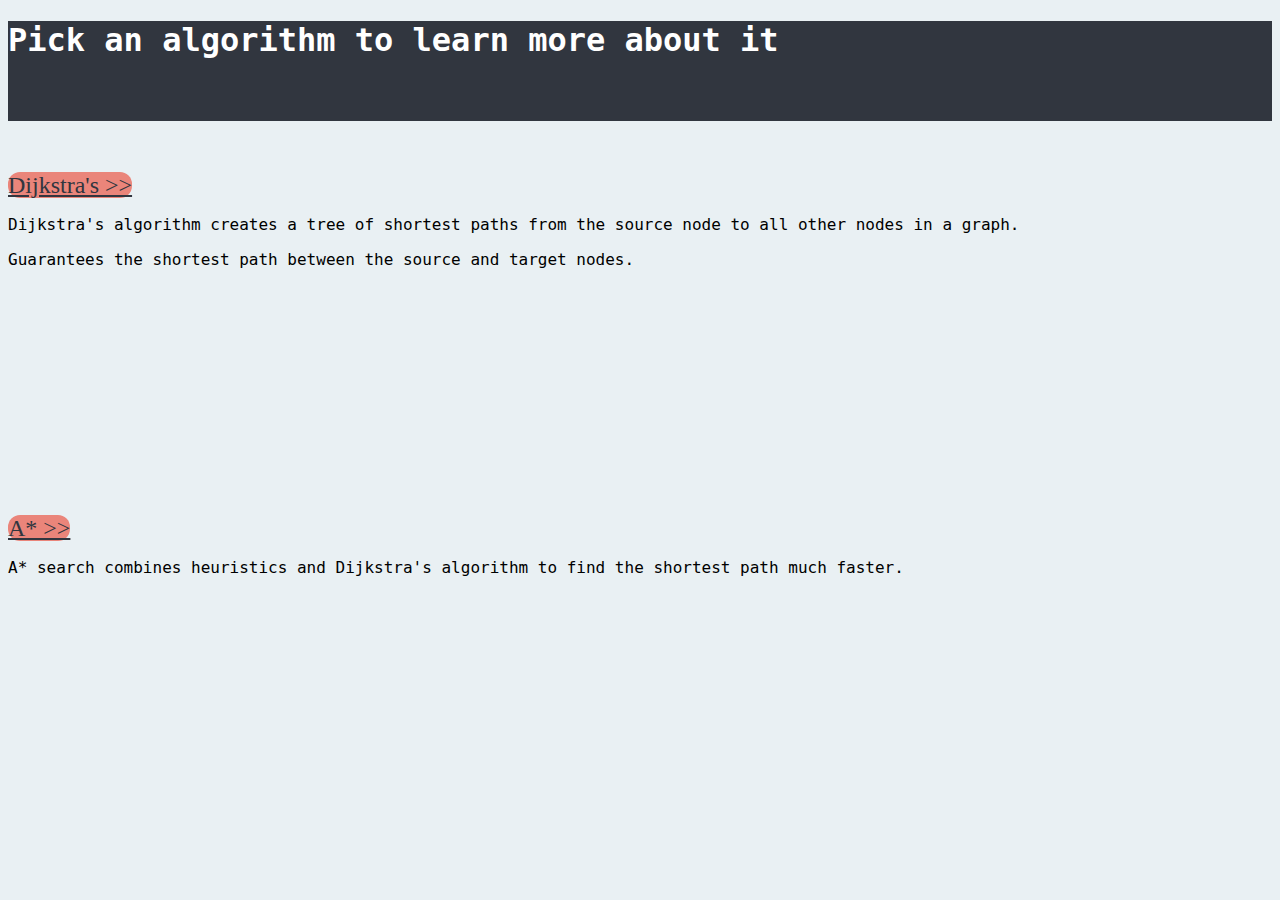
<file: index.html>
<!DOCTYPE html>
<html lang="en">
<head>
    <title>Pathfinding Algorithm Visualizer</title>
    <link href="https://cdn.jsdelivr.net/npm/bootstrap@5.1.3/dist/css/bootstrap.min.css" rel="stylesheet"
         integrity="sha384-1BmE4kWBq78iYhFldvKuhfTAU6auU8tT94WrHftjDbrCEXSU1oBoqyl2QvZ6jIW3" crossorigin="anonymous">
</head>

<div class="container-fluid d-flex justify-content-center align-items-center"
        style="background-color: #31363F; color: white; height: 100px;">
    <h1 style="color: white; font-size: xx-large; font-family: Garamond, monospace">Pick an algorithm to learn more about it</h1>
</div>
<body style="background-color: #E9F0F3">
    <div class="row d-flex justify-content-evenly" style="margin-top: 4%; background-color: #E9F0F3">
        <div class="col-5 p-2">
            <a class="btn btn-primary d-flex align-items-center justify-content-around" href="dijkstra_instructions.html" style="background-color: #EA857A; color: #31363F; border-color: #31363F;
            font-size: x-large; border-width: 2px; height: 70px; border-radius: 12px; width: 200px; align-self: center;" >Dijkstra's >></a>

            <div class="card" style=" height: 300px; font-family: Garamond, monospace; border-radius: 12px">
                <div class="card-body d-flex flex-column">
                    <div class="card-text">
                        <p>Dijkstra's algorithm creates a tree of shortest paths from the source node to all other nodes in a graph.</p>
                        <p>Guarantees the shortest path between the source and target nodes.</p>
                    </div>
                </div>

            </div>
        </div>
        <div class="col-5 p-2">
            <a class="btn btn-primary d-flex align-items-center justify-content-around" href="a_star_instructions.html" style="background-color: #EA857A; color: #31363F; border-color: #31363F;
            font-size: x-large; border-width: 2px; height: 70px; border-radius: 12px; width: 200px; align-self: center;" >A* >></a>

            <div class="card" style=" height: 300px; font-family: Garamond, monospace; border-radius: 12px">
                <div class="card-body d-flex flex-column">
                    <div class="card-text">
                        <p>A* search combines heuristics and Dijkstra's algorithm to find the shortest path much faster.</p>
                        <p></p>
                    </div>
                </div>

            </div>
        </div>
    </div>
</body>

<script src="https://cdnjs.cloudflare.com/ajax/libs/jquery/3.3.1/jquery.min.js"></script>
<script src="https://cdn.jsdelivr.net/npm/bootstrap@5.1.3/dist/js/bootstrap.bundle.min.js" integrity="sha384-ka7Sk0Gln4gmtz2MlQnikT1wXgYsOg+OMhuP+IlRH9sENBO0LRn5q+8nbTov4+1p" crossorigin="anonymous"></script>
</html>
</file>
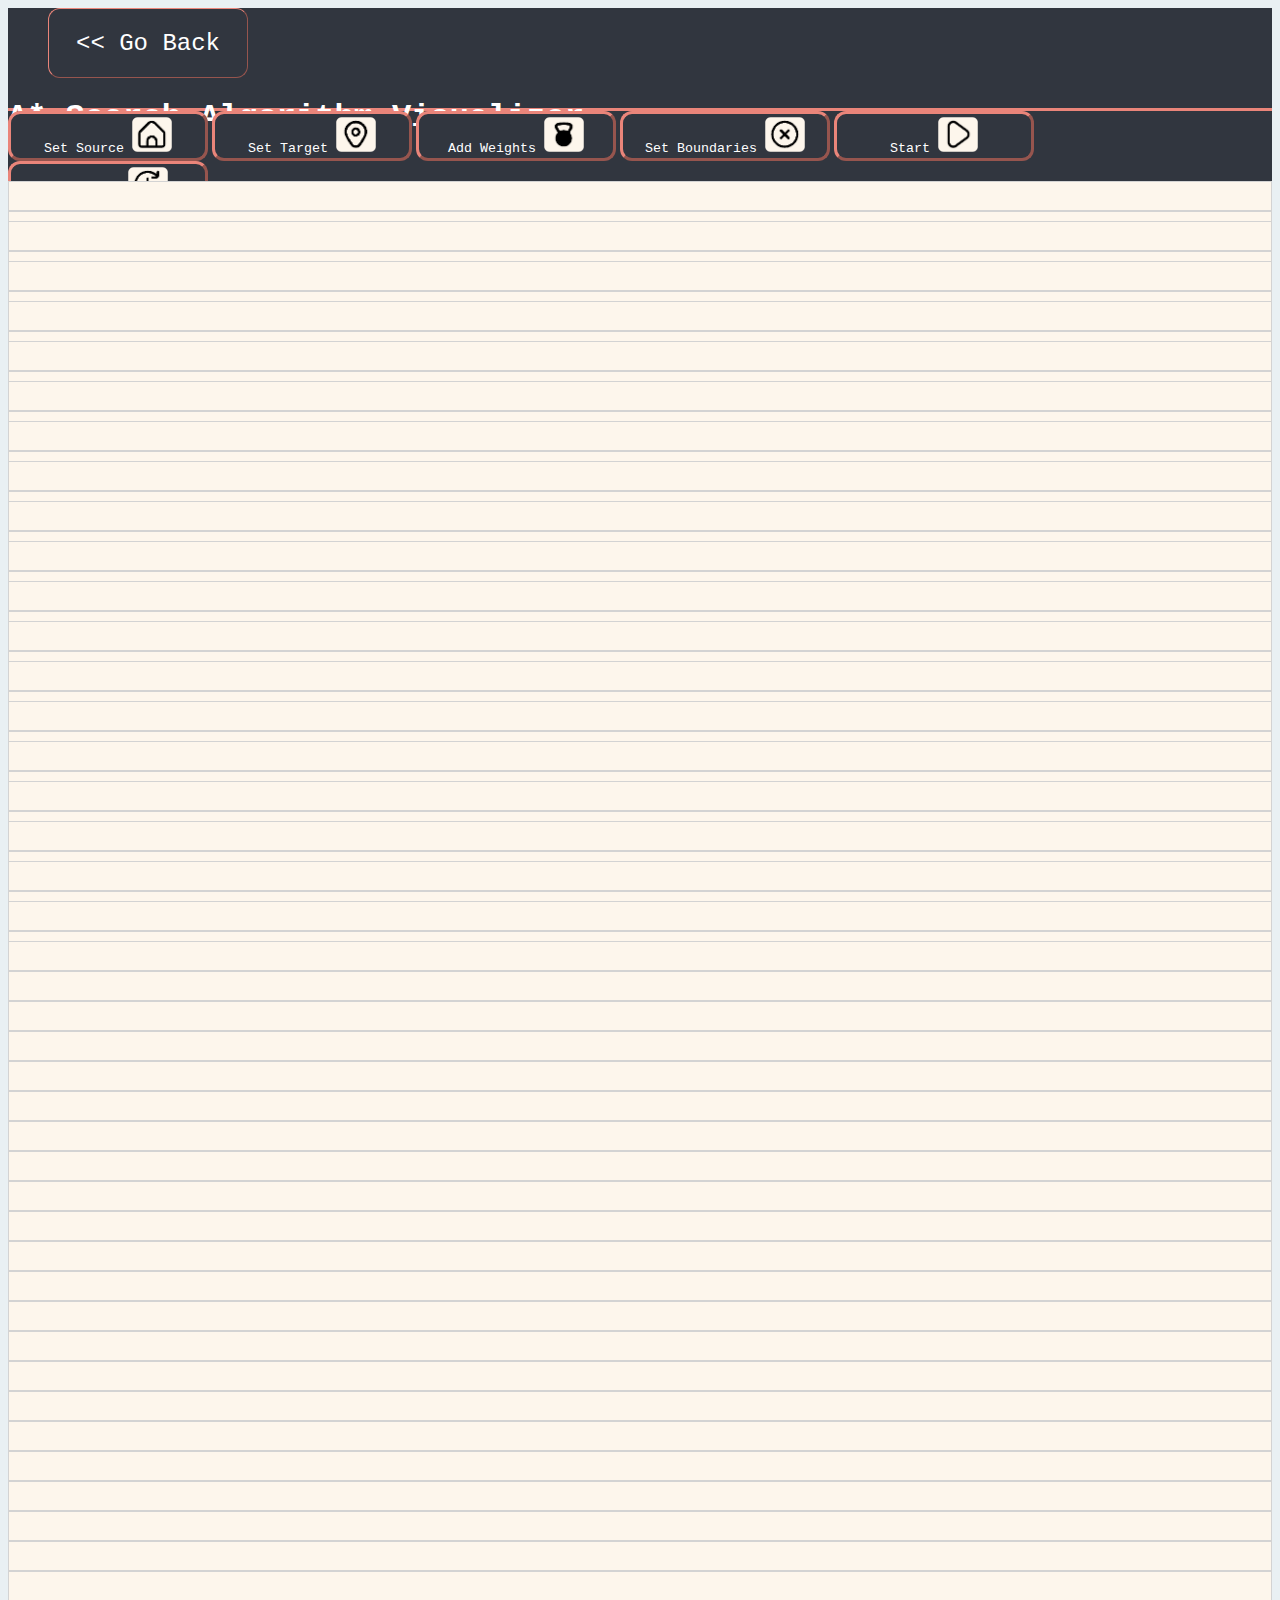
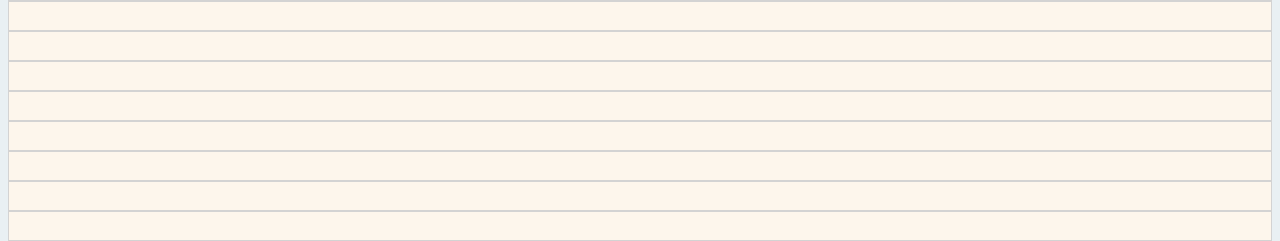
<file: A_Star.html>
<!DOCTYPE html>
<html lang="en">
<head>
    <title>Pathfinding Algorithm Visualizer</title>
    <link href="https://cdn.jsdelivr.net/npm/bootstrap@5.1.3/dist/css/bootstrap.min.css" rel="stylesheet"
         integrity="sha384-1BmE4kWBq78iYhFldvKuhfTAU6auU8tT94WrHftjDbrCEXSU1oBoqyl2QvZ6jIW3" crossorigin="anonymous">
</head>

<link rel="stylesheet" type="text/css" href="static/css/style.css">

<script src="static/js/a_star_algo.js" type="text/javascript"></script>
<script>function change_pic(id_tag) {

    if (button_pressed === 'set-source') {
        if ((typeof source !== 'undefined')&&(source !== null)) {
            console.log('replaced');
            source.style.backgroundImage = 'none';
        }
        if (((typeof target !== 'undefined')&&(target !== null))&&(target === document.getElementById(id_tag))){
            target = null;
        }
        document.getElementById(id_tag).style.backgroundImage = "url('static/images/source.png')";
        source = document.getElementById(id_tag)
        button_pressed = ''
    }
    else if (button_pressed === 'set-target') {
        if ((typeof target !== 'undefined')&&(target !== null)) {
            console.log('replaced');
            target.style.backgroundImage = 'none';
        }
        if (((typeof source !== 'undefined')&&(source !== null))&&(source === document.getElementById(id_tag))){
            source = null;
        }
        document.getElementById(id_tag).style.backgroundImage = "url('static/images/target.png')"
        target = document.getElementById(id_tag);
        button_pressed = '';
    }
    else if (button_pressed === 'add-weights') {
        if (weights.includes(document.getElementById(id_tag))) {
            for (let i = 0; i < weights.length; i++) {
                if (weights[i] === document.getElementById(id_tag)) {
                    weights.splice(i, 1);
                }
            }
            document.getElementById(id_tag).style.backgroundImage = 'none';
        }
        else if (boundaries.includes(document.getElementById(id_tag))) {
            for (let i = 0; i < boundaries.length; i++) {
                if (boundaries[i] === document.getElementById(id_tag)) {
                    boundaries.splice(i, 1);
                }
            }
            document.getElementById(id_tag).style.backgroundImage = "url('static/images/weight.png')";
        }
        else if (((typeof source !== 'undefined')&&(source !== null)) && (source === document.getElementById(id_tag))) {
            source = null;
            document.getElementById(id_tag).style.backgroundImage = "url('static/images/weight.png')";
            weights.push(document.getElementById(id_tag));
        }
        else if (((typeof target !== 'undefined')&&(target !== null)) && (target === document.getElementById(id_tag))) {
            target = null;
            document.getElementById(id_tag).style.backgroundImage = "url('static/images/weight.png')";
            weights.push(document.getElementById(id_tag));
        }
        else {
        document.getElementById(id_tag).style.backgroundImage = 'none';
        document.getElementById(id_tag).style.backgroundImage = "url('static/images/weight.png')";
        weights.push(document.getElementById(id_tag));
        }
    }
    else if (button_pressed === 'set-boundaries') {
        if (boundaries.includes(document.getElementById(id_tag))) {
            for(let i = 0; i < boundaries.length; i++){
                if ( boundaries[i] === document.getElementById(id_tag)) {
                    boundaries.splice(i, 1);
                }
            }
            document.getElementById(id_tag).style.backgroundImage = 'none';
        }
        else if (weights.includes(document.getElementById(id_tag))) {
            for (let i = 0; i < weights.length; i++) {
                if (weights[i] === document.getElementById(id_tag)) {
                    weights.splice(i, 1);
                }
            }
            document.getElementById(id_tag).style.backgroundImage = "url('static/images/boundary.png')";
        }
        else if (((typeof source !== 'undefined')&&(source !== null)) && (source === document.getElementById(id_tag))) {
            source = null;
            document.getElementById(id_tag).style.backgroundImage = "url('static/images/boundary.png')";
            boundaries.push(document.getElementById(id_tag));
        }
        else if (((typeof target !== 'undefined')&&(target !== null)) && (target === document.getElementById(id_tag))) {
            target = null;
            document.getElementById(id_tag).style.backgroundImage = "url('static/images/boundary.png')";
            boundaries.push(document.getElementById(id_tag));
        }
        else {
        document.getElementById(id_tag).style.backgroundImage = "url('static/images/boundary.png')";
        boundaries.push(document.getElementById(id_tag));
        }
    }
}</script>
<body style="background-color: #E9F0F3;">

    <!-- Title -->
    <div class="container-fluid d-flex align-items-center justify-content-between"
         style="background-color: #31363F; color: white; height: 100px;">
        <form>
        <button type="submit" formaction="a_star_instructions.html" style="border-color: #EA857A; margin-left:40px; background-color: #31363F; color: white;
        font-family: Garamond, monospace; font-size: x-large; border-width: 1px; border-radius: 12px; width: 200px; height: 70px"
           class="btn btn-outline-primary d-flex align-items-center justify-content-around">
            << Go Back</button>
        </form>
        <h1 style="align-self: center; color: white; font-size: xx-large; font-family: Garamond, monospace">A* Search Algorithm Visualizer</h1>
        <button class="popup d-flex align-items-center justify-content-between" id="right-side" style="width: 200px; margin-right: 40px;" onclick="close_popup()">
            <p id="popup-text" style="padding-top: 8%;"></p> 
            <span class="closebtn" id="closebtn" style="visibility: hidden;" onclick="close_popup()">&times;</span>
        </button>
    </div>

    <!-- Orange line -->
    <div class="container-fluid d-flex justify-content-center"
         style="background-color: #EA857A; color: white; height: 3px;">
    </div>

    <!-- Buttons -->
    <div class="container-fluid d-flex justify-content-evenly align-items-center"
         style="background-color: #31363F; color: white; height: 70px;">
        <button type="button" style="border-color: #EA857A; background-color: #31363F; color: white;
        font-family: Garamond, monospace; border-width: 3px; border-radius: 12px; width: 200px; height: 50px"
                class="btn btn-outline-primary d-flex align-items-center justify-content-around" id="set-source"
                onclick="btn_pressed(id)">Set Source <img src='static/images/source-icon.png' height=35px
                                                          width=40px alt="Set source"></button>
        <button type="button" style="border-color: #EA857A; background-color: #31363F; color: white;
        font-family: Garamond, monospace; border-width: 3px; border-radius: 12px; width: 200px; height: 50px"
                class="btn btn-outline-primary d-flex align-items-center justify-content-around" id="set-target"
                onclick="btn_pressed(id)">Set Target <img src='static/images/target-icon.png' height=35px
                                                          width=40px alt="Set target"></button>
        <button type="button" style="border-color: #EA857A; background-color: #31363F; color: white;
        font-family: Garamond, monospace; border-width: 3px; border-radius: 12px; width: 200px; height: 50px"
                class="btn btn-outline-primary d-flex align-items-center justify-content-around" id="add-weights"
                onclick="btn_pressed(id)">Add Weights <img src='static/images/weight-icon.png' height=35px
                                                           width=40px alt="Add weights"></button>
        <button type="button" style="border-color: #EA857A; background-color: #31363F; color: white;
        font-family: Garamond, monospace; border-width: 3px; border-radius: 12px; width: 210px; height: 50px"
                class="btn btn-outline-primary d-flex align-items-center justify-content-between" id="set-boundaries"
                onclick="btn_pressed(id)">Set Boundaries <img src='static/images/boundary-icon.png' height=35px
                                                              width=40px alt="Set boundaries"></button>
        <button type="button" style="border-color: #EA857A; background-color: #31363F; color: white;
        font-family: Garamond, monospace; border-width: 3px; border-radius: 12px; width: 200px; height: 50px"
                class="btn btn-outline-primary d-flex align-items-center justify-content-evenly" id="start" onclick="start()">
            Start <img src='static/images/start-icon.png' height=35px width=40px alt="Start"></button>
        <form>
        <button type="submit" formaction="A_Star.html" style="border-color: #EA857A; background-color: #31363F; color: white;
        font-family: Garamond, monospace; border-width: 3px; border-radius: 12px; width: 200px; height: 50px"
           class="btn btn-outline-primary d-flex align-items-center justify-content-around" id="run again">
            Run Again <img src='static/images/run-again-icon.png' height=35px width=40px alt="Run again"></button>
        </form>
    </div>

    <!-- Nodes -->
    <div class="container-fluid">
        <div class="row">
            <div class="col" style="background-color: #E9F0F3">
                <div class="btn-group" style="width: 100%; height: 40px" id="row 0">
                    <button class="node" id="0-0" data-g=10000000 data-distance=10000000 data-parent=none onclick="change_pic(id)" style="background-size: contain;
                    background-position: center; background-repeat: no-repeat;"></button>
                    <button class="node" id="0-1" data-g=10000000 data-distance=10000000 data-parent=none onclick="change_pic(id)" style="background-size: contain;
                    background-position: center; background-repeat: no-repeat;"></button>
                    <button class="node" id="0-2" data-g=10000000 data-distance=10000000 data-parent=none onclick="change_pic(id)" style="background-size: contain;
                    background-position: center; background-repeat: no-repeat;"></button>
                    <button class="node" id="0-3" data-g=10000000 data-distance=10000000 data-parent=none onclick="change_pic(id)" style="background-size: contain;
                    background-position: center; background-repeat: no-repeat;"></button>
                    <button class="node" id="0-4" data-g=10000000 data-distance=10000000 data-parent=none onclick="change_pic(id)" style="background-size: contain;
                    background-position: center; background-repeat: no-repeat;"></button>
                    <button class="node" id="0-5" data-g=10000000 data-distance=10000000 data-parent=none onclick="change_pic(id)" style="background-size: contain;
                    background-position: center; background-repeat: no-repeat;"></button>
                    <button class="node" id="0-6" data-g=10000000 data-distance=10000000 data-parent=none onclick="change_pic(id)" style="background-size: contain;
                    background-position: center; background-repeat: no-repeat;"></button>
                    <button class="node" id="0-7" data-g=10000000 data-distance=10000000 data-parent=none onclick="change_pic(id)" style="background-size: contain;
                    background-position: center; background-repeat: no-repeat;"></button>
                    <button class="node" id="0-8" data-g=10000000 data-distance=10000000 data-parent=none onclick="change_pic(id)" style="background-size: contain;
                    background-position: center; background-repeat: no-repeat;"></button>
                    <button class="node" id="0-9" data-g=10000000 data-distance=10000000 data-parent=none onclick="change_pic(id)" style="background-size: contain;
                    background-position: center; background-repeat: no-repeat;"></button>
                    <button class="node" id="0-10" data-g=10000000 data-distance=10000000 data-parent=none onclick="change_pic(id)" style="background-size: contain;
                    background-position: center; background-repeat: no-repeat;"></button>
                    <button class="node" id="0-11" data-g=10000000 data-distance=10000000 data-parent=none onclick="change_pic(id)" style="background-size: contain;
                    background-position: center; background-repeat: no-repeat;"></button>
                    <button class="node" id="0-12" data-g=10000000 data-distance=10000000 data-parent=none onclick="change_pic(id)" style="background-size: contain;
                    background-position: center; background-repeat: no-repeat;"></button>
                    <button class="node" id="0-13" data-g=10000000 data-distance=10000000 data-parent=none onclick="change_pic(id)" style="background-size: contain;
                    background-position: center; background-repeat: no-repeat;"></button>
                    <button class="node" id="0-14" data-g=10000000 data-distance=10000000 data-parent=none onclick="change_pic(id)" style="background-size: contain;
                    background-position: center; background-repeat: no-repeat;"></button>
                    <button class="node" id="0-15" data-g=10000000 data-distance=10000000 data-parent=none onclick="change_pic(id)" style="background-size: contain;
                    background-position: center; background-repeat: no-repeat;"></button>
                    <button class="node" id="0-16" data-g=10000000 data-distance=10000000 data-parent=none onclick="change_pic(id)" style="background-size: contain;
                    background-position: center; background-repeat: no-repeat;"></button>
                    <button class="node" id="0-17" data-g=10000000 data-distance=10000000 data-parent=none onclick="change_pic(id)" style="background-size: contain;
                    background-position: center; background-repeat: no-repeat;"></button>
                    <button class="node" id="0-18" data-g=10000000 data-distance=10000000 data-parent=none onclick="change_pic(id)" style="background-size: contain;
                    background-position: center; background-repeat: no-repeat;"></button>
                    <button class="node" id="0-19" data-g=10000000 data-distance=10000000 data-parent=none onclick="change_pic(id)" style="background-size: contain;
                    background-position: center; background-repeat: no-repeat;"></button>
                    <button class="node" id="0-20" data-g=10000000 data-distance=10000000 data-parent=none onclick="change_pic(id)" style="background-size: contain;
                    background-position: center; background-repeat: no-repeat;"></button>
                    <button class="node" id="0-21" data-g=10000000 data-distance=10000000 data-parent=none onclick="change_pic(id)" style="background-size: contain;
                    background-position: center; background-repeat: no-repeat;"></button>
                    <button class="node" id="0-22" data-g=10000000 data-distance=10000000 data-parent=none onclick="change_pic(id)" style="background-size: contain;
                    background-position: center; background-repeat: no-repeat;"></button>
                    <button class="node" id="0-23" data-g=10000000 data-distance=10000000 data-parent=none onclick="change_pic(id)" style="background-size: contain;
                    background-position: center; background-repeat: no-repeat;"></button>
                    <button class="node" id="0-24" data-g=10000000 data-distance=10000000 data-parent=none onclick="change_pic(id)" style="background-size: contain;
                    background-position: center; background-repeat: no-repeat;"></button>
                    <button class="node" id="0-25" data-g=10000000 data-distance=10000000 data-parent=none onclick="change_pic(id)" style="background-size: contain;
                    background-position: center; background-repeat: no-repeat;"></button>
                    <button class="node" id="0-26" data-g=10000000 data-distance=10000000 data-parent=none onclick="change_pic(id)" style="background-size: contain;
                    background-position: center; background-repeat: no-repeat;"></button>
                    <button class="node" id="0-27" data-g=10000000 data-distance=10000000 data-parent=none onclick="change_pic(id)" style="background-size: contain;
                    background-position: center; background-repeat: no-repeat;"></button>
                    <button class="node" id="0-28" data-g=10000000 data-distance=10000000 data-parent=none onclick="change_pic(id)" style="background-size: contain;
                    background-position: center; background-repeat: no-repeat;"></button>
                    <button class="node" id="0-29" data-g=10000000 data-distance=10000000 data-parent=none onclick="change_pic(id)" style="background-size: contain;
                    background-position: center; background-repeat: no-repeat;"></button>
                </div>
            </div>
        </div>
        <div class="row">
            <div class="col" style="background-color: #E9F0F3">
                <div class="btn-group" style="width: 100%; height: 40px" id="row 1">
                    <button class="node" id="1-0" data-g=10000000 data-distance=10000000 data-parent=none onclick="change_pic(id)" style="background-size: contain;
                    background-position: center; background-repeat: no-repeat;"></button>
                    <button class="node" id="1-1" data-g=10000000 data-distance=10000000 data-parent=none onclick="change_pic(id)" style="background-size: contain;
                    background-position: center; background-repeat: no-repeat;"></button>
                    <button class="node" id="1-2" data-g=10000000 data-distance=10000000 data-parent=none onclick="change_pic(id)" style="background-size: contain;
                    background-position: center; background-repeat: no-repeat;"></button>
                    <button class="node" id="1-3" data-g=10000000 data-distance=10000000 data-parent=none onclick="change_pic(id)" style="background-size: contain;
                    background-position: center; background-repeat: no-repeat;"></button>
                    <button class="node" id="1-4" data-g=10000000 data-distance=10000000 data-parent=none onclick="change_pic(id)" style="background-size: contain;
                    background-position: center; background-repeat: no-repeat;"></button>
                    <button class="node" id="1-5" data-g=10000000 data-distance=10000000 data-parent=none onclick="change_pic(id)" style="background-size: contain;
                    background-position: center; background-repeat: no-repeat;"></button>
                    <button class="node" id="1-6" data-g=10000000 data-distance=10000000 data-parent=none onclick="change_pic(id)" style="background-size: contain;
                    background-position: center; background-repeat: no-repeat;"></button>
                    <button class="node" id="1-7" data-g=10000000 data-distance=10000000 data-parent=none onclick="change_pic(id)" style="background-size: contain;
                    background-position: center; background-repeat: no-repeat;"></button>
                    <button class="node" id="1-8" data-g=10000000 data-distance=10000000 data-parent=none onclick="change_pic(id)" style="background-size: contain;
                    background-position: center; background-repeat: no-repeat;"></button>
                    <button class="node" id="1-9" data-g=10000000 data-distance=10000000 data-parent=none onclick="change_pic(id)" style="background-size: contain;
                    background-position: center; background-repeat: no-repeat;"></button>
                    <button class="node" id="1-10" data-g=10000000 data-distance=10000000 data-parent=none onclick="change_pic(id)" style="background-size: contain;
                    background-position: center; background-repeat: no-repeat;"></button>
                    <button class="node" id="1-11" data-g=10000000 data-distance=10000000 data-parent=none onclick="change_pic(id)" style="background-size: contain;
                    background-position: center; background-repeat: no-repeat;"></button>
                    <button class="node" id="1-12" data-g=10000000 data-distance=10000000 data-parent=none onclick="change_pic(id)" style="background-size: contain;
                    background-position: center; background-repeat: no-repeat;"></button>
                    <button class="node" id="1-13" data-g=10000000 data-distance=10000000 data-parent=none onclick="change_pic(id)" style="background-size: contain;
                    background-position: center; background-repeat: no-repeat;"></button>
                    <button class="node" id="1-14" data-g=10000000 data-distance=10000000 data-parent=none onclick="change_pic(id)" style="background-size: contain;
                    background-position: center; background-repeat: no-repeat;"></button>
                    <button class="node" id="1-15" data-g=10000000 data-distance=10000000 data-parent=none onclick="change_pic(id)" style="background-size: contain;
                    background-position: center; background-repeat: no-repeat;"></button>
                    <button class="node" id="1-16" data-g=10000000 data-distance=10000000 data-parent=none onclick="change_pic(id)" style="background-size: contain;
                    background-position: center; background-repeat: no-repeat;"></button>
                    <button class="node" id="1-17" data-g=10000000 data-distance=10000000 data-parent=none onclick="change_pic(id)" style="background-size: contain;
                    background-position: center; background-repeat: no-repeat;"></button>
                    <button class="node" id="1-18" data-g=10000000 data-distance=10000000 data-parent=none onclick="change_pic(id)" style="background-size: contain;
                    background-position: center; background-repeat: no-repeat;"></button>
                    <button class="node" id="1-19" data-g=10000000 data-distance=10000000 data-parent=none onclick="change_pic(id)" style="background-size: contain;
                    background-position: center; background-repeat: no-repeat;"></button>
                    <button class="node" id="1-20" data-g=10000000 data-distance=10000000 data-parent=none onclick="change_pic(id)" style="background-size: contain;
                    background-position: center; background-repeat: no-repeat;"></button>
                    <button class="node" id="1-21" data-g=10000000 data-distance=10000000 data-parent=none onclick="change_pic(id)" style="background-size: contain;
                    background-position: center; background-repeat: no-repeat;"></button>
                    <button class="node" id="1-22" data-g=10000000 data-distance=10000000 data-parent=none onclick="change_pic(id)" style="background-size: contain;
                    background-position: center; background-repeat: no-repeat;"></button>
                    <button class="node" id="1-23" data-g=10000000 data-distance=10000000 data-parent=none onclick="change_pic(id)" style="background-size: contain;
                    background-position: center; background-repeat: no-repeat;"></button>
                    <button class="node" id="1-24" data-g=10000000 data-distance=10000000 data-parent=none onclick="change_pic(id)" style="background-size: contain;
                    background-position: center; background-repeat: no-repeat;"></button>
                    <button class="node" id="1-25" data-g=10000000 data-distance=10000000 data-parent=none onclick="change_pic(id)" style="background-size: contain;
                    background-position: center; background-repeat: no-repeat;"></button>
                    <button class="node" id="1-26" data-g=10000000 data-distance=10000000 data-parent=none onclick="change_pic(id)" style="background-size: contain;
                    background-position: center; background-repeat: no-repeat;"></button>
                    <button class="node" id="1-27" data-g=10000000 data-distance=10000000 data-parent=none onclick="change_pic(id)" style="background-size: contain;
                    background-position: center; background-repeat: no-repeat;"></button>
                    <button class="node" id="1-28" data-g=10000000 data-distance=10000000 data-parent=none onclick="change_pic(id)" style="background-size: contain;
                    background-position: center; background-repeat: no-repeat;"></button>
                    <button class="node" id="1-29" data-g=10000000 data-distance=10000000 data-parent=none onclick="change_pic(id)" style="background-size: contain;
                    background-position: center; background-repeat: no-repeat;"></button>
                </div>
            </div>
        </div>
        <div class="row">
            <div class="col" style="background-color: #E9F0F3">
                <div class="btn-group" style="width: 100%; height: 40px" id="row 2">
                    <button class="node" id="2-0" data-g=10000000 data-distance=10000000 data-parent=none onclick="change_pic(id)" style="background-size: contain;
                    background-position: center; background-repeat: no-repeat;"></button>
                    <button class="node" id="2-1" data-g=10000000 data-distance=10000000 data-parent=none onclick="change_pic(id)" style="background-size: contain;
                    background-position: center; background-repeat: no-repeat;"></button>
                    <button class="node" id="2-2" data-g=10000000 data-distance=10000000 data-parent=none onclick="change_pic(id)" style="background-size: contain;
                    background-position: center; background-repeat: no-repeat;"></button>
                    <button class="node" id="2-3" data-g=10000000 data-distance=10000000 data-parent=none onclick="change_pic(id)" style="background-size: contain;
                    background-position: center; background-repeat: no-repeat;"></button>
                    <button class="node" id="2-4" data-g=10000000 data-distance=10000000 data-parent=none onclick="change_pic(id)" style="background-size: contain;
                    background-position: center; background-repeat: no-repeat;"></button>
                    <button class="node" id="2-5" data-g=10000000 data-distance=10000000 data-parent=none onclick="change_pic(id)" style="background-size: contain;
                    background-position: center; background-repeat: no-repeat;"></button>
                    <button class="node" id="2-6" data-g=10000000 data-distance=10000000 data-parent=none onclick="change_pic(id)" style="background-size: contain;
                    background-position: center; background-repeat: no-repeat;"></button>
                    <button class="node" id="2-7" data-g=10000000 data-distance=10000000 data-parent=none onclick="change_pic(id)" style="background-size: contain;
                    background-position: center; background-repeat: no-repeat;"></button>
                    <button class="node" id="2-8" data-g=10000000 data-distance=10000000 data-parent=none onclick="change_pic(id)" style="background-size: contain;
                    background-position: center; background-repeat: no-repeat;"></button>
                    <button class="node" id="2-9" data-g=10000000 data-distance=10000000 data-parent=none onclick="change_pic(id)" style="background-size: contain;
                    background-position: center; background-repeat: no-repeat;"></button>
                    <button class="node" id="2-10" data-g=10000000 data-distance=10000000 data-parent=none onclick="change_pic(id)" style="background-size: contain;
                    background-position: center; background-repeat: no-repeat;"></button>
                    <button class="node" id="2-11" data-g=10000000 data-distance=10000000 data-parent=none onclick="change_pic(id)" style="background-size: contain;
                    background-position: center; background-repeat: no-repeat;"></button>
                    <button class="node" id="2-12" data-g=10000000 data-distance=10000000 data-parent=none onclick="change_pic(id)" style="background-size: contain;
                    background-position: center; background-repeat: no-repeat;"></button>
                    <button class="node" id="2-13" data-g=10000000 data-distance=10000000 data-parent=none onclick="change_pic(id)" style="background-size: contain;
                    background-position: center; background-repeat: no-repeat;"></button>
                    <button class="node" id="2-14" data-g=10000000 data-distance=10000000 data-parent=none onclick="change_pic(id)" style="background-size: contain;
                    background-position: center; background-repeat: no-repeat;"></button>
                    <button class="node" id="2-15" data-g=10000000 data-distance=10000000 data-parent=none onclick="change_pic(id)" style="background-size: contain;
                    background-position: center; background-repeat: no-repeat;"></button>
                    <button class="node" id="2-16" data-g=10000000 data-distance=10000000 data-parent=none onclick="change_pic(id)" style="background-size: contain;
                    background-position: center; background-repeat: no-repeat;"></button>
                    <button class="node" id="2-17" data-g=10000000 data-distance=10000000 data-parent=none onclick="change_pic(id)" style="background-size: contain;
                    background-position: center; background-repeat: no-repeat;"></button>
                    <button class="node" id="2-18" data-g=10000000 data-distance=10000000 data-parent=none onclick="change_pic(id)" style="background-size: contain;
                    background-position: center; background-repeat: no-repeat;"></button>
                    <button class="node" id="2-19" data-g=10000000 data-distance=10000000 data-parent=none onclick="change_pic(id)" style="background-size: contain;
                    background-position: center; background-repeat: no-repeat;"></button>
                    <button class="node" id="2-20" data-g=10000000 data-distance=10000000 data-parent=none onclick="change_pic(id)" style="background-size: contain;
                    background-position: center; background-repeat: no-repeat;"></button>
                    <button class="node" id="2-21" data-g=10000000 data-distance=10000000 data-parent=none onclick="change_pic(id)" style="background-size: contain;
                    background-position: center; background-repeat: no-repeat;"></button>
                    <button class="node" id="2-22" data-g=10000000 data-distance=10000000 data-parent=none onclick="change_pic(id)" style="background-size: contain;
                    background-position: center; background-repeat: no-repeat;"></button>
                    <button class="node" id="2-23" data-g=10000000 data-distance=10000000 data-parent=none onclick="change_pic(id)" style="background-size: contain;
                    background-position: center; background-repeat: no-repeat;"></button>
                    <button class="node" id="2-24" data-g=10000000 data-distance=10000000 data-parent=none onclick="change_pic(id)" style="background-size: contain;
                    background-position: center; background-repeat: no-repeat;"></button>
                    <button class="node" id="2-25" data-g=10000000 data-distance=10000000 data-parent=none onclick="change_pic(id)" style="background-size: contain;
                    background-position: center; background-repeat: no-repeat;"></button>
                    <button class="node" id="2-26" data-g=10000000 data-distance=10000000 data-parent=none onclick="change_pic(id)" style="background-size: contain;
                    background-position: center; background-repeat: no-repeat;"></button>
                    <button class="node" id="2-27" data-g=10000000 data-distance=10000000 data-parent=none onclick="change_pic(id)" style="background-size: contain;
                    background-position: center; background-repeat: no-repeat;"></button>
                    <button class="node" id="2-28" data-g=10000000 data-distance=10000000 data-parent=none onclick="change_pic(id)" style="background-size: contain;
                    background-position: center; background-repeat: no-repeat;"></button>
                    <button class="node" id="2-29" data-g=10000000 data-distance=10000000 data-parent=none onclick="change_pic(id)" style="background-size: contain;
                    background-position: center; background-repeat: no-repeat;"></button>
                </div>
            </div>
        </div>
        <div class="row">
            <div class="col" style="background-color: #E9F0F3">
                <div class="btn-group" style="width: 100%; height: 40px" id="row 3">
                    <button class="node" id="3-0" data-g=10000000 data-distance=10000000 data-parent=none onclick="change_pic(id)" style="background-size: contain;
                    background-position: center; background-repeat: no-repeat;"></button>
                    <button class="node" id="3-1" data-g=10000000 data-distance=10000000 data-parent=none onclick="change_pic(id)" style="background-size: contain;
                    background-position: center; background-repeat: no-repeat;"></button>
                    <button class="node" id="3-2" data-g=10000000 data-distance=10000000 data-parent=none onclick="change_pic(id)" style="background-size: contain;
                    background-position: center; background-repeat: no-repeat;"></button>
                    <button class="node" id="3-3" data-g=10000000 data-distance=10000000 data-parent=none onclick="change_pic(id)" style="background-size: contain;
                    background-position: center; background-repeat: no-repeat;"></button>
                    <button class="node" id="3-4" data-g=10000000 data-distance=10000000 data-parent=none onclick="change_pic(id)" style="background-size: contain;
                    background-position: center; background-repeat: no-repeat;"></button>
                    <button class="node" id="3-5" data-g=10000000 data-distance=10000000 data-parent=none onclick="change_pic(id)" style="background-size: contain;
                    background-position: center; background-repeat: no-repeat;"></button>
                    <button class="node" id="3-6" data-g=10000000 data-distance=10000000 data-parent=none onclick="change_pic(id)" style="background-size: contain;
                    background-position: center; background-repeat: no-repeat;"></button>
                    <button class="node" id="3-7" data-g=10000000 data-distance=10000000 data-parent=none onclick="change_pic(id)" style="background-size: contain;
                    background-position: center; background-repeat: no-repeat;"></button>
                    <button class="node" id="3-8" data-g=10000000 data-distance=10000000 data-parent=none onclick="change_pic(id)" style="background-size: contain;
                    background-position: center; background-repeat: no-repeat;"></button>
                    <button class="node" id="3-9" data-g=10000000 data-distance=10000000 data-parent=none onclick="change_pic(id)" style="background-size: contain;
                    background-position: center; background-repeat: no-repeat;"></button>
                    <button class="node" id="3-10" data-g=10000000 data-distance=10000000 data-parent=none onclick="change_pic(id)" style="background-size: contain;
                    background-position: center; background-repeat: no-repeat;"></button>
                    <button class="node" id="3-11" data-g=10000000 data-distance=10000000 data-parent=none onclick="change_pic(id)" style="background-size: contain;
                    background-position: center; background-repeat: no-repeat;"></button>
                    <button class="node" id="3-12" data-g=10000000 data-distance=10000000 data-parent=none onclick="change_pic(id)" style="background-size: contain;
                    background-position: center; background-repeat: no-repeat;"></button>
                    <button class="node" id="3-13" data-g=10000000 data-distance=10000000 data-parent=none onclick="change_pic(id)" style="background-size: contain;
                    background-position: center; background-repeat: no-repeat;"></button>
                    <button class="node" id="3-14" data-g=10000000 data-distance=10000000 data-parent=none onclick="change_pic(id)" style="background-size: contain;
                    background-position: center; background-repeat: no-repeat;"></button>
                    <button class="node" id="3-15" data-g=10000000 data-distance=10000000 data-parent=none onclick="change_pic(id)" style="background-size: contain;
                    background-position: center; background-repeat: no-repeat;"></button>
                    <button class="node" id="3-16" data-g=10000000 data-distance=10000000 data-parent=none onclick="change_pic(id)" style="background-size: contain;
                    background-position: center; background-repeat: no-repeat;"></button>
                    <button class="node" id="3-17" data-g=10000000 data-distance=10000000 data-parent=none onclick="change_pic(id)" style="background-size: contain;
                    background-position: center; background-repeat: no-repeat;"></button>
                    <button class="node" id="3-18" data-g=10000000 data-distance=10000000 data-parent=none onclick="change_pic(id)" style="background-size: contain;
                    background-position: center; background-repeat: no-repeat;"></button>
                    <button class="node" id="3-19" data-g=10000000 data-distance=10000000 data-parent=none onclick="change_pic(id)" style="background-size: contain;
                    background-position: center; background-repeat: no-repeat;"></button>
                    <button class="node" id="3-20" data-g=10000000 data-distance=10000000 data-parent=none onclick="change_pic(id)" style="background-size: contain;
                    background-position: center; background-repeat: no-repeat;"></button>
                    <button class="node" id="3-21" data-g=10000000 data-distance=10000000 data-parent=none onclick="change_pic(id)" style="background-size: contain;
                    background-position: center; background-repeat: no-repeat;"></button>
                    <button class="node" id="3-22" data-g=10000000 data-distance=10000000 data-parent=none onclick="change_pic(id)" style="background-size: contain;
                    background-position: center; background-repeat: no-repeat;"></button>
                    <button class="node" id="3-23" data-g=10000000 data-distance=10000000 data-parent=none onclick="change_pic(id)" style="background-size: contain;
                    background-position: center; background-repeat: no-repeat;"></button>
                    <button class="node" id="3-24" data-g=10000000 data-distance=10000000 data-parent=none onclick="change_pic(id)" style="background-size: contain;
                    background-position: center; background-repeat: no-repeat;"></button>
                    <button class="node" id="3-25" data-g=10000000 data-distance=10000000 data-parent=none onclick="change_pic(id)" style="background-size: contain;
                    background-position: center; background-repeat: no-repeat;"></button>
                    <button class="node" id="3-26" data-g=10000000 data-distance=10000000 data-parent=none onclick="change_pic(id)" style="background-size: contain;
                    background-position: center; background-repeat: no-repeat;"></button>
                    <button class="node" id="3-27" data-g=10000000 data-distance=10000000 data-parent=none onclick="change_pic(id)" style="background-size: contain;
                    background-position: center; background-repeat: no-repeat;"></button>
                    <button class="node" id="3-28" data-g=10000000 data-distance=10000000 data-parent=none onclick="change_pic(id)" style="background-size: contain;
                    background-position: center; background-repeat: no-repeat;"></button>
                    <button class="node" id="3-29" data-g=10000000 data-distance=10000000 data-parent=none onclick="change_pic(id)" style="background-size: contain;
                    background-position: center; background-repeat: no-repeat;"></button>
                </div>
            </div>
        </div>
        <div class="row">
            <div class="col" style="background-color: #E9F0F3">
                <div class="btn-group" style="width: 100%; height: 40px" id="row 4">
                    <button class="node" id="4-0" data-g=10000000 data-distance=10000000 data-parent=none onclick="change_pic(id)" style="background-size: contain;
                    background-position: center; background-repeat: no-repeat;"></button>
                    <button class="node" id="4-1" data-g=10000000 data-distance=10000000 data-parent=none onclick="change_pic(id)" style="background-size: contain;
                    background-position: center; background-repeat: no-repeat;"></button>
                    <button class="node" id="4-2" data-g=10000000 data-distance=10000000 data-parent=none onclick="change_pic(id)" style="background-size: contain;
                    background-position: center; background-repeat: no-repeat;"></button>
                    <button class="node" id="4-3" data-g=10000000 data-distance=10000000 data-parent=none onclick="change_pic(id)" style="background-size: contain;
                    background-position: center; background-repeat: no-repeat;"></button>
                    <button class="node" id="4-4" data-g=10000000 data-distance=10000000 data-parent=none onclick="change_pic(id)" style="background-size: contain;
                    background-position: center; background-repeat: no-repeat;"></button>
                    <button class="node" id="4-5" data-g=10000000 data-distance=10000000 data-parent=none onclick="change_pic(id)" style="background-size: contain;
                    background-position: center; background-repeat: no-repeat;"></button>
                    <button class="node" id="4-6" data-g=10000000 data-distance=10000000 data-parent=none onclick="change_pic(id)" style="background-size: contain;
                    background-position: center; background-repeat: no-repeat;"></button>
                    <button class="node" id="4-7" data-g=10000000 data-distance=10000000 data-parent=none onclick="change_pic(id)" style="background-size: contain;
                    background-position: center; background-repeat: no-repeat;"></button>
                    <button class="node" id="4-8" data-g=10000000 data-distance=10000000 data-parent=none onclick="change_pic(id)" style="background-size: contain;
                    background-position: center; background-repeat: no-repeat;"></button>
                    <button class="node" id="4-9" data-g=10000000 data-distance=10000000 data-parent=none onclick="change_pic(id)" style="background-size: contain;
                    background-position: center; background-repeat: no-repeat;"></button>
                    <button class="node" id="4-10" data-g=10000000 data-distance=10000000 data-parent=none onclick="change_pic(id)" style="background-size: contain;
                    background-position: center; background-repeat: no-repeat;"></button>
                    <button class="node" id="4-11" data-g=10000000 data-distance=10000000 data-parent=none onclick="change_pic(id)" style="background-size: contain;
                    background-position: center; background-repeat: no-repeat;"></button>
                    <button class="node" id="4-12" data-g=10000000 data-distance=10000000 data-parent=none onclick="change_pic(id)" style="background-size: contain;
                    background-position: center; background-repeat: no-repeat;"></button>
                    <button class="node" id="4-13" data-g=10000000 data-distance=10000000 data-parent=none onclick="change_pic(id)" style="background-size: contain;
                    background-position: center; background-repeat: no-repeat;"></button>
                    <button class="node" id="4-14" data-g=10000000 data-distance=10000000 data-parent=none onclick="change_pic(id)" style="background-size: contain;
                    background-position: center; background-repeat: no-repeat;"></button>
                    <button class="node" id="4-15" data-g=10000000 data-distance=10000000 data-parent=none onclick="change_pic(id)" style="background-size: contain;
                    background-position: center; background-repeat: no-repeat;"></button>
                    <button class="node" id="4-16" data-g=10000000 data-distance=10000000 data-parent=none onclick="change_pic(id)" style="background-size: contain;
                    background-position: center; background-repeat: no-repeat;"></button>
                    <button class="node" id="4-17" data-g=10000000 data-distance=10000000 data-parent=none onclick="change_pic(id)" style="background-size: contain;
                    background-position: center; background-repeat: no-repeat;"></button>
                    <button class="node" id="4-18" data-g=10000000 data-distance=10000000 data-parent=none onclick="change_pic(id)" style="background-size: contain;
                    background-position: center; background-repeat: no-repeat;"></button>
                    <button class="node" id="4-19" data-g=10000000 data-distance=10000000 data-parent=none onclick="change_pic(id)" style="background-size: contain;
                    background-position: center; background-repeat: no-repeat;"></button>
                    <button class="node" id="4-20" data-g=10000000 data-distance=10000000 data-parent=none onclick="change_pic(id)" style="background-size: contain;
                    background-position: center; background-repeat: no-repeat;"></button>
                    <button class="node" id="4-21" data-g=10000000 data-distance=10000000 data-parent=none onclick="change_pic(id)" style="background-size: contain;
                    background-position: center; background-repeat: no-repeat;"></button>
                    <button class="node" id="4-22" data-g=10000000 data-distance=10000000 data-parent=none onclick="change_pic(id)" style="background-size: contain;
                    background-position: center; background-repeat: no-repeat;"></button>
                    <button class="node" id="4-23" data-g=10000000 data-distance=10000000 data-parent=none onclick="change_pic(id)" style="background-size: contain;
                    background-position: center; background-repeat: no-repeat;"></button>
                    <button class="node" id="4-24" data-g=10000000 data-distance=10000000 data-parent=none onclick="change_pic(id)" style="background-size: contain;
                    background-position: center; background-repeat: no-repeat;"></button>
                    <button class="node" id="4-25" data-g=10000000 data-distance=10000000 data-parent=none onclick="change_pic(id)" style="background-size: contain;
                    background-position: center; background-repeat: no-repeat;"></button>
                    <button class="node" id="4-26" data-g=10000000 data-distance=10000000 data-parent=none onclick="change_pic(id)" style="background-size: contain;
                    background-position: center; background-repeat: no-repeat;"></button>
                    <button class="node" id="4-27" data-g=10000000 data-distance=10000000 data-parent=none onclick="change_pic(id)" style="background-size: contain;
                    background-position: center; background-repeat: no-repeat;"></button>
                    <button class="node" id="4-28" data-g=10000000 data-distance=10000000 data-parent=none onclick="change_pic(id)" style="background-size: contain;
                    background-position: center; background-repeat: no-repeat;"></button>
                    <button class="node" id="4-29" data-g=10000000 data-distance=10000000 data-parent=none onclick="change_pic(id)" style="background-size: contain;
                    background-position: center; background-repeat: no-repeat;"></button>
                </div>
            </div>
        </div>
        <div class="row">
            <div class="col" style="background-color: #E9F0F3">
                <div class="btn-group" style="width: 100%; height: 40px" id="row 5">
                    <button class="node" id="5-0" data-g=10000000 data-distance=10000000 data-parent=none onclick="change_pic(id)" style="background-size: contain;
                    background-position: center; background-repeat: no-repeat;"></button>
                    <button class="node" id="5-1" data-g=10000000 data-distance=10000000 data-parent=none onclick="change_pic(id)" style="background-size: contain;
                    background-position: center; background-repeat: no-repeat;"></button>
                    <button class="node" id="5-2" data-g=10000000 data-distance=10000000 data-parent=none onclick="change_pic(id)" style="background-size: contain;
                    background-position: center; background-repeat: no-repeat;"></button>
                    <button class="node" id="5-3" data-g=10000000 data-distance=10000000 data-parent=none onclick="change_pic(id)" style="background-size: contain;
                    background-position: center; background-repeat: no-repeat;"></button>
                    <button class="node" id="5-4" data-g=10000000 data-distance=10000000 data-parent=none onclick="change_pic(id)" style="background-size: contain;
                    background-position: center; background-repeat: no-repeat;"></button>
                    <button class="node" id="5-5" data-g=10000000 data-distance=10000000 data-parent=none onclick="change_pic(id)" style="background-size: contain;
                    background-position: center; background-repeat: no-repeat;"></button>
                    <button class="node" id="5-6" data-g=10000000 data-distance=10000000 data-parent=none onclick="change_pic(id)" style="background-size: contain;
                    background-position: center; background-repeat: no-repeat;"></button>
                    <button class="node" id="5-7" data-g=10000000 data-distance=10000000 data-parent=none onclick="change_pic(id)" style="background-size: contain;
                    background-position: center; background-repeat: no-repeat;"></button>
                    <button class="node" id="5-8" data-g=10000000 data-distance=10000000 data-parent=none onclick="change_pic(id)" style="background-size: contain;
                    background-position: center; background-repeat: no-repeat;"></button>
                    <button class="node" id="5-9" data-g=10000000 data-distance=10000000 data-parent=none onclick="change_pic(id)" style="background-size: contain;
                    background-position: center; background-repeat: no-repeat;"></button>
                    <button class="node" id="5-10" data-g=10000000 data-distance=10000000 data-parent=none onclick="change_pic(id)" style="background-size: contain;
                    background-position: center; background-repeat: no-repeat;"></button>
                    <button class="node" id="5-11" data-g=10000000 data-distance=10000000 data-parent=none onclick="change_pic(id)" style="background-size: contain;
                    background-position: center; background-repeat: no-repeat;"></button>
                    <button class="node" id="5-12" data-g=10000000 data-distance=10000000 data-parent=none onclick="change_pic(id)" style="background-size: contain;
                    background-position: center; background-repeat: no-repeat;"></button>
                    <button class="node" id="5-13" data-g=10000000 data-distance=10000000 data-parent=none onclick="change_pic(id)" style="background-size: contain;
                    background-position: center; background-repeat: no-repeat;"></button>
                    <button class="node" id="5-14" data-g=10000000 data-distance=10000000 data-parent=none onclick="change_pic(id)" style="background-size: contain;
                    background-position: center; background-repeat: no-repeat;"></button>
                    <button class="node" id="5-15" data-g=10000000 data-distance=10000000 data-parent=none onclick="change_pic(id)" style="background-size: contain;
                    background-position: center; background-repeat: no-repeat;"></button>
                    <button class="node" id="5-16" data-g=10000000 data-distance=10000000 data-parent=none onclick="change_pic(id)" style="background-size: contain;
                    background-position: center; background-repeat: no-repeat;"></button>
                    <button class="node" id="5-17" data-g=10000000 data-distance=10000000 data-parent=none onclick="change_pic(id)" style="background-size: contain;
                    background-position: center; background-repeat: no-repeat;"></button>
                    <button class="node" id="5-18" data-g=10000000 data-distance=10000000 data-parent=none onclick="change_pic(id)" style="background-size: contain;
                    background-position: center; background-repeat: no-repeat;"></button>
                    <button class="node" id="5-19" data-g=10000000 data-distance=10000000 data-parent=none onclick="change_pic(id)" style="background-size: contain;
                    background-position: center; background-repeat: no-repeat;"></button>
                    <button class="node" id="5-20" data-g=10000000 data-distance=10000000 data-parent=none onclick="change_pic(id)" style="background-size: contain;
                    background-position: center; background-repeat: no-repeat;"></button>
                    <button class="node" id="5-21" data-g=10000000 data-distance=10000000 data-parent=none onclick="change_pic(id)" style="background-size: contain;
                    background-position: center; background-repeat: no-repeat;"></button>
                    <button class="node" id="5-22" data-g=10000000 data-distance=10000000 data-parent=none onclick="change_pic(id)" style="background-size: contain;
                    background-position: center; background-repeat: no-repeat;"></button>
                    <button class="node" id="5-23" data-g=10000000 data-distance=10000000 data-parent=none onclick="change_pic(id)" style="background-size: contain;
                    background-position: center; background-repeat: no-repeat;"></button>
                    <button class="node" id="5-24" data-g=10000000 data-distance=10000000 data-parent=none onclick="change_pic(id)" style="background-size: contain;
                    background-position: center; background-repeat: no-repeat;"></button>
                    <button class="node" id="5-25" data-g=10000000 data-distance=10000000 data-parent=none onclick="change_pic(id)" style="background-size: contain;
                    background-position: center; background-repeat: no-repeat;"></button>
                    <button class="node" id="5-26" data-g=10000000 data-distance=10000000 data-parent=none onclick="change_pic(id)" style="background-size: contain;
                    background-position: center; background-repeat: no-repeat;"></button>
                    <button class="node" id="5-27" data-g=10000000 data-distance=10000000 data-parent=none onclick="change_pic(id)" style="background-size: contain;
                    background-position: center; background-repeat: no-repeat;"></button>
                    <button class="node" id="5-28" data-g=10000000 data-distance=10000000 data-parent=none onclick="change_pic(id)" style="background-size: contain;
                    background-position: center; background-repeat: no-repeat;"></button>
                    <button class="node" id="5-29" data-g=10000000 data-distance=10000000 data-parent=none onclick="change_pic(id)" style="background-size: contain;
                    background-position: center; background-repeat: no-repeat;"></button>
                </div>
            </div>
        </div>
        <div class="row">
            <div class="col" style="background-color: #E9F0F3">
                <div class="btn-group" style="width: 100%; height: 40px" id="row 6">
                    <button class="node" id="6-0" data-g=10000000 data-distance=10000000 data-parent=none onclick="change_pic(id)" style="background-size: contain;
                    background-position: center; background-repeat: no-repeat;"></button>
                    <button class="node" id="6-1" data-g=10000000 data-distance=10000000 data-parent=none onclick="change_pic(id)" style="background-size: contain;
                    background-position: center; background-repeat: no-repeat;"></button>
                    <button class="node" id="6-2" data-g=10000000 data-distance=10000000 data-parent=none onclick="change_pic(id)" style="background-size: contain;
                    background-position: center; background-repeat: no-repeat;"></button>
                    <button class="node" id="6-3" data-g=10000000 data-distance=10000000 data-parent=none onclick="change_pic(id)" style="background-size: contain;
                    background-position: center; background-repeat: no-repeat;"></button>
                    <button class="node" id="6-4" data-g=10000000 data-distance=10000000 data-parent=none onclick="change_pic(id)" style="background-size: contain;
                    background-position: center; background-repeat: no-repeat;"></button>
                    <button class="node" id="6-5" data-g=10000000 data-distance=10000000 data-parent=none onclick="change_pic(id)" style="background-size: contain;
                    background-position: center; background-repeat: no-repeat;"></button>
                    <button class="node" id="6-6" data-g=10000000 data-distance=10000000 data-parent=none onclick="change_pic(id)" style="background-size: contain;
                    background-position: center; background-repeat: no-repeat;"></button>
                    <button class="node" id="6-7" data-g=10000000 data-distance=10000000 data-parent=none onclick="change_pic(id)" style="background-size: contain;
                    background-position: center; background-repeat: no-repeat;"></button>
                    <button class="node" id="6-8" data-g=10000000 data-distance=10000000 data-parent=none onclick="change_pic(id)" style="background-size: contain;
                    background-position: center; background-repeat: no-repeat;"></button>
                    <button class="node" id="6-9" data-g=10000000 data-distance=10000000 data-parent=none onclick="change_pic(id)" style="background-size: contain;
                    background-position: center; background-repeat: no-repeat;"></button>
                    <button class="node" id="6-10" data-g=10000000 data-distance=10000000 data-parent=none onclick="change_pic(id)" style="background-size: contain;
                    background-position: center; background-repeat: no-repeat;"></button>
                    <button class="node" id="6-11" data-g=10000000 data-distance=10000000 data-parent=none onclick="change_pic(id)" style="background-size: contain;
                    background-position: center; background-repeat: no-repeat;"></button>
                    <button class="node" id="6-12" data-g=10000000 data-distance=10000000 data-parent=none onclick="change_pic(id)" style="background-size: contain;
                    background-position: center; background-repeat: no-repeat;"></button>
                    <button class="node" id="6-13" data-g=10000000 data-distance=10000000 data-parent=none onclick="change_pic(id)" style="background-size: contain;
                    background-position: center; background-repeat: no-repeat;"></button>
                    <button class="node" id="6-14" data-g=10000000 data-distance=10000000 data-parent=none onclick="change_pic(id)" style="background-size: contain;
                    background-position: center; background-repeat: no-repeat;"></button>
                    <button class="node" id="6-15" data-g=10000000 data-distance=10000000 data-parent=none onclick="change_pic(id)" style="background-size: contain;
                    background-position: center; background-repeat: no-repeat;"></button>
                    <button class="node" id="6-16" data-g=10000000 data-distance=10000000 data-parent=none onclick="change_pic(id)" style="background-size: contain;
                    background-position: center; background-repeat: no-repeat;"></button>
                    <button class="node" id="6-17" data-g=10000000 data-distance=10000000 data-parent=none onclick="change_pic(id)" style="background-size: contain;
                    background-position: center; background-repeat: no-repeat;"></button>
                    <button class="node" id="6-18" data-g=10000000 data-distance=10000000 data-parent=none onclick="change_pic(id)" style="background-size: contain;
                    background-position: center; background-repeat: no-repeat;"></button>
                    <button class="node" id="6-19" data-g=10000000 data-distance=10000000 data-parent=none onclick="change_pic(id)" style="background-size: contain;
                    background-position: center; background-repeat: no-repeat;"></button>
                    <button class="node" id="6-20" data-g=10000000 data-distance=10000000 data-parent=none onclick="change_pic(id)" style="background-size: contain;
                    background-position: center; background-repeat: no-repeat;"></button>
                    <button class="node" id="6-21" data-g=10000000 data-distance=10000000 data-parent=none onclick="change_pic(id)" style="background-size: contain;
                    background-position: center; background-repeat: no-repeat;"></button>
                    <button class="node" id="6-22" data-g=10000000 data-distance=10000000 data-parent=none onclick="change_pic(id)" style="background-size: contain;
                    background-position: center; background-repeat: no-repeat;"></button>
                    <button class="node" id="6-23" data-g=10000000 data-distance=10000000 data-parent=none onclick="change_pic(id)" style="background-size: contain;
                    background-position: center; background-repeat: no-repeat;"></button>
                    <button class="node" id="6-24" data-g=10000000 data-distance=10000000 data-parent=none onclick="change_pic(id)" style="background-size: contain;
                    background-position: center; background-repeat: no-repeat;"></button>
                    <button class="node" id="6-25" data-g=10000000 data-distance=10000000 data-parent=none onclick="change_pic(id)" style="background-size: contain;
                    background-position: center; background-repeat: no-repeat;"></button>
                    <button class="node" id="6-26" data-g=10000000 data-distance=10000000 data-parent=none onclick="change_pic(id)" style="background-size: contain;
                    background-position: center; background-repeat: no-repeat;"></button>
                    <button class="node" id="6-27" data-g=10000000 data-distance=10000000 data-parent=none onclick="change_pic(id)" style="background-size: contain;
                    background-position: center; background-repeat: no-repeat;"></button>
                    <button class="node" id="6-28" data-g=10000000 data-distance=10000000 data-parent=none onclick="change_pic(id)" style="background-size: contain;
                    background-position: center; background-repeat: no-repeat;"></button>
                    <button class="node" id="6-29" data-g=10000000 data-distance=10000000 data-parent=none onclick="change_pic(id)" style="background-size: contain;
                    background-position: center; background-repeat: no-repeat;"></button>
                </div>
            </div>
        </div>
        <div class="row">
            <div class="col" style="background-color: #E9F0F3">
                <div class="btn-group" style="width: 100%; height: 40px" id="row 7">
                    <button class="node" id="7-0" data-g=10000000 data-distance=10000000 data-parent=none onclick="change_pic(id)" style="background-size: contain;
                    background-position: center; background-repeat: no-repeat;"></button>
                    <button class="node" id="7-1" data-g=10000000 data-distance=10000000 data-parent=none onclick="change_pic(id)" style="background-size: contain;
                    background-position: center; background-repeat: no-repeat;"></button>
                    <button class="node" id="7-2" data-g=10000000 data-distance=10000000 data-parent=none onclick="change_pic(id)" style="background-size: contain;
                    background-position: center; background-repeat: no-repeat;"></button>
                    <button class="node" id="7-3" data-g=10000000 data-distance=10000000 data-parent=none onclick="change_pic(id)" style="background-size: contain;
                    background-position: center; background-repeat: no-repeat;"></button>
                    <button class="node" id="7-4" data-g=10000000 data-distance=10000000 data-parent=none onclick="change_pic(id)" style="background-size: contain;
                    background-position: center; background-repeat: no-repeat;"></button>
                    <button class="node" id="7-5" data-g=10000000 data-distance=10000000 data-parent=none onclick="change_pic(id)" style="background-size: contain;
                    background-position: center; background-repeat: no-repeat;"></button>
                    <button class="node" id="7-6" data-g=10000000 data-distance=10000000 data-parent=none onclick="change_pic(id)" style="background-size: contain;
                    background-position: center; background-repeat: no-repeat;"></button>
                    <button class="node" id="7-7" data-g=10000000 data-distance=10000000 data-parent=none onclick="change_pic(id)" style="background-size: contain;
                    background-position: center; background-repeat: no-repeat;"></button>
                    <button class="node" id="7-8" data-g=10000000 data-distance=10000000 data-parent=none onclick="change_pic(id)" style="background-size: contain;
                    background-position: center; background-repeat: no-repeat;"></button>
                    <button class="node" id="7-9" data-g=10000000 data-distance=10000000 data-parent=none onclick="change_pic(id)" style="background-size: contain;
                    background-position: center; background-repeat: no-repeat;"></button>
                    <button class="node" id="7-10" data-g=10000000 data-distance=10000000 data-parent=none onclick="change_pic(id)" style="background-size: contain;
                    background-position: center; background-repeat: no-repeat;"></button>
                    <button class="node" id="7-11" data-g=10000000 data-distance=10000000 data-parent=none onclick="change_pic(id)" style="background-size: contain;
                    background-position: center; background-repeat: no-repeat;"></button>
                    <button class="node" id="7-12" data-g=10000000 data-distance=10000000 data-parent=none onclick="change_pic(id)" style="background-size: contain;
                    background-position: center; background-repeat: no-repeat;"></button>
                    <button class="node" id="7-13" data-g=10000000 data-distance=10000000 data-parent=none onclick="change_pic(id)" style="background-size: contain;
                    background-position: center; background-repeat: no-repeat;"></button>
                    <button class="node" id="7-14" data-g=10000000 data-distance=10000000 data-parent=none onclick="change_pic(id)" style="background-size: contain;
                    background-position: center; background-repeat: no-repeat;"></button>
                    <button class="node" id="7-15" data-g=10000000 data-distance=10000000 data-parent=none onclick="change_pic(id)" style="background-size: contain;
                    background-position: center; background-repeat: no-repeat;"></button>
                    <button class="node" id="7-16" data-g=10000000 data-distance=10000000 data-parent=none onclick="change_pic(id)" style="background-size: contain;
                    background-position: center; background-repeat: no-repeat;"></button>
                    <button class="node" id="7-17" data-g=10000000 data-distance=10000000 data-parent=none onclick="change_pic(id)" style="background-size: contain;
                    background-position: center; background-repeat: no-repeat;"></button>
                    <button class="node" id="7-18" data-g=10000000 data-distance=10000000 data-parent=none onclick="change_pic(id)" style="background-size: contain;
                    background-position: center; background-repeat: no-repeat;"></button>
                    <button class="node" id="7-19" data-g=10000000 data-distance=10000000 data-parent=none onclick="change_pic(id)" style="background-size: contain;
                    background-position: center; background-repeat: no-repeat;"></button>
                    <button class="node" id="7-20" data-g=10000000 data-distance=10000000 data-parent=none onclick="change_pic(id)" style="background-size: contain;
                    background-position: center; background-repeat: no-repeat;"></button>
                    <button class="node" id="7-21" data-g=10000000 data-distance=10000000 data-parent=none onclick="change_pic(id)" style="background-size: contain;
                    background-position: center; background-repeat: no-repeat;"></button>
                    <button class="node" id="7-22" data-g=10000000 data-distance=10000000 data-parent=none onclick="change_pic(id)" style="background-size: contain;
                    background-position: center; background-repeat: no-repeat;"></button>
                    <button class="node" id="7-23" data-g=10000000 data-distance=10000000 data-parent=none onclick="change_pic(id)" style="background-size: contain;
                    background-position: center; background-repeat: no-repeat;"></button>
                    <button class="node" id="7-24" data-g=10000000 data-distance=10000000 data-parent=none onclick="change_pic(id)" style="background-size: contain;
                    background-position: center; background-repeat: no-repeat;"></button>
                    <button class="node" id="7-25" data-g=10000000 data-distance=10000000 data-parent=none onclick="change_pic(id)" style="background-size: contain;
                    background-position: center; background-repeat: no-repeat;"></button>
                    <button class="node" id="7-26" data-g=10000000 data-distance=10000000 data-parent=none onclick="change_pic(id)" style="background-size: contain;
                    background-position: center; background-repeat: no-repeat;"></button>
                    <button class="node" id="7-27" data-g=10000000 data-distance=10000000 data-parent=none onclick="change_pic(id)" style="background-size: contain;
                    background-position: center; background-repeat: no-repeat;"></button>
                    <button class="node" id="7-28" data-g=10000000 data-distance=10000000 data-parent=none onclick="change_pic(id)" style="background-size: contain;
                    background-position: center; background-repeat: no-repeat;"></button>
                    <button class="node" id="7-29" data-g=10000000 data-distance=10000000 data-parent=none onclick="change_pic(id)" style="background-size: contain;
                    background-position: center; background-repeat: no-repeat;"></button>
                </div>
            </div>
        </div>
        <div class="row">
            <div class="col" style="background-color: #E9F0F3">
                <div class="btn-group" style="width: 100%; height: 40px" id="row 8">
                    <button class="node" id="8-0" data-g=10000000 data-distance=10000000 data-parent=none onclick="change_pic(id)" style="background-size: contain;
                    background-position: center; background-repeat: no-repeat;"></button>
                    <button class="node" id="8-1" data-g=10000000 data-distance=10000000 data-parent=none onclick="change_pic(id)" style="background-size: contain;
                    background-position: center; background-repeat: no-repeat;"></button>
                    <button class="node" id="8-2" data-g=10000000 data-distance=10000000 data-parent=none onclick="change_pic(id)" style="background-size: contain;
                    background-position: center; background-repeat: no-repeat;"></button>
                    <button class="node" id="8-3" data-g=10000000 data-distance=10000000 data-parent=none onclick="change_pic(id)" style="background-size: contain;
                    background-position: center; background-repeat: no-repeat;"></button>
                    <button class="node" id="8-4" data-g=10000000 data-distance=10000000 data-parent=none onclick="change_pic(id)" style="background-size: contain;
                    background-position: center; background-repeat: no-repeat;"></button>
                    <button class="node" id="8-5" data-g=10000000 data-distance=10000000 data-parent=none onclick="change_pic(id)" style="background-size: contain;
                    background-position: center; background-repeat: no-repeat;"></button>
                    <button class="node" id="8-6" data-g=10000000 data-distance=10000000 data-parent=none onclick="change_pic(id)" style="background-size: contain;
                    background-position: center; background-repeat: no-repeat;"></button>
                    <button class="node" id="8-7" data-g=10000000 data-distance=10000000 data-parent=none onclick="change_pic(id)" style="background-size: contain;
                    background-position: center; background-repeat: no-repeat;"></button>
                    <button class="node" id="8-8" data-g=10000000 data-distance=10000000 data-parent=none onclick="change_pic(id)" style="background-size: contain;
                    background-position: center; background-repeat: no-repeat;"></button>
                    <button class="node" id="8-9" data-g=10000000 data-distance=10000000 data-parent=none onclick="change_pic(id)" style="background-size: contain;
                    background-position: center; background-repeat: no-repeat;"></button>
                    <button class="node" id="8-10" data-g=10000000 data-distance=10000000 data-parent=none onclick="change_pic(id)" style="background-size: contain;
                    background-position: center; background-repeat: no-repeat;"></button>
                    <button class="node" id="8-11" data-g=10000000 data-distance=10000000 data-parent=none onclick="change_pic(id)" style="background-size: contain;
                    background-position: center; background-repeat: no-repeat;"></button>
                    <button class="node" id="8-12" data-g=10000000 data-distance=10000000 data-parent=none onclick="change_pic(id)" style="background-size: contain;
                    background-position: center; background-repeat: no-repeat;"></button>
                    <button class="node" id="8-13" data-g=10000000 data-distance=10000000 data-parent=none onclick="change_pic(id)" style="background-size: contain;
                    background-position: center; background-repeat: no-repeat;"></button>
                    <button class="node" id="8-14" data-g=10000000 data-distance=10000000 data-parent=none onclick="change_pic(id)" style="background-size: contain;
                    background-position: center; background-repeat: no-repeat;"></button>
                    <button class="node" id="8-15" data-g=10000000 data-distance=10000000 data-parent=none onclick="change_pic(id)" style="background-size: contain;
                    background-position: center; background-repeat: no-repeat;"></button>
                    <button class="node" id="8-16" data-g=10000000 data-distance=10000000 data-parent=none onclick="change_pic(id)" style="background-size: contain;
                    background-position: center; background-repeat: no-repeat;"></button>
                    <button class="node" id="8-17" data-g=10000000 data-distance=10000000 data-parent=none onclick="change_pic(id)" style="background-size: contain;
                    background-position: center; background-repeat: no-repeat;"></button>
                    <button class="node" id="8-18" data-g=10000000 data-distance=10000000 data-parent=none onclick="change_pic(id)" style="background-size: contain;
                    background-position: center; background-repeat: no-repeat;"></button>
                    <button class="node" id="8-19" data-g=10000000 data-distance=10000000 data-parent=none onclick="change_pic(id)" style="background-size: contain;
                    background-position: center; background-repeat: no-repeat;"></button>
                    <button class="node" id="8-20" data-g=10000000 data-distance=10000000 data-parent=none onclick="change_pic(id)" style="background-size: contain;
                    background-position: center; background-repeat: no-repeat;"></button>
                    <button class="node" id="8-21" data-g=10000000 data-distance=10000000 data-parent=none onclick="change_pic(id)" style="background-size: contain;
                    background-position: center; background-repeat: no-repeat;"></button>
                    <button class="node" id="8-22" data-g=10000000 data-distance=10000000 data-parent=none onclick="change_pic(id)" style="background-size: contain;
                    background-position: center; background-repeat: no-repeat;"></button>
                    <button class="node" id="8-23" data-g=10000000 data-distance=10000000 data-parent=none onclick="change_pic(id)" style="background-size: contain;
                    background-position: center; background-repeat: no-repeat;"></button>
                    <button class="node" id="8-24" data-g=10000000 data-distance=10000000 data-parent=none onclick="change_pic(id)" style="background-size: contain;
                    background-position: center; background-repeat: no-repeat;"></button>
                    <button class="node" id="8-25" data-g=10000000 data-distance=10000000 data-parent=none onclick="change_pic(id)" style="background-size: contain;
                    background-position: center; background-repeat: no-repeat;"></button>
                    <button class="node" id="8-26" data-g=10000000 data-distance=10000000 data-parent=none onclick="change_pic(id)" style="background-size: contain;
                    background-position: center; background-repeat: no-repeat;"></button>
                    <button class="node" id="8-27" data-g=10000000 data-distance=10000000 data-parent=none onclick="change_pic(id)" style="background-size: contain;
                    background-position: center; background-repeat: no-repeat;"></button>
                    <button class="node" id="8-28" data-g=10000000 data-distance=10000000 data-parent=none onclick="change_pic(id)" style="background-size: contain;
                    background-position: center; background-repeat: no-repeat;"></button>
                    <button class="node" id="8-29" data-g=10000000 data-distance=10000000 data-parent=none onclick="change_pic(id)" style="background-size: contain;
                    background-position: center; background-repeat: no-repeat;"></button>
                </div>
            </div>
        </div>
        <div class="row">
            <div class="col" style="background-color: #E9F0F3">
                <div class="btn-group" style="width: 100%; height: 40px" id="row 9">
                    <button class="node" id="9-0" data-g=10000000 data-distance=10000000 data-parent=none onclick="change_pic(id)" style="background-size: contain;
                    background-position: center; background-repeat: no-repeat;"></button>
                    <button class="node" id="9-1" data-g=10000000 data-distance=10000000 data-parent=none onclick="change_pic(id)" style="background-size: contain;
                    background-position: center; background-repeat: no-repeat;"></button>
                    <button class="node" id="9-2" data-g=10000000 data-distance=10000000 data-parent=none onclick="change_pic(id)" style="background-size: contain;
                    background-position: center; background-repeat: no-repeat;"></button>
                    <button class="node" id="9-3" data-g=10000000 data-distance=10000000 data-parent=none onclick="change_pic(id)" style="background-size: contain;
                    background-position: center; background-repeat: no-repeat;"></button>
                    <button class="node" id="9-4" data-g=10000000 data-distance=10000000 data-parent=none onclick="change_pic(id)" style="background-size: contain;
                    background-position: center; background-repeat: no-repeat;"></button>
                    <button class="node" id="9-5" data-g=10000000 data-distance=10000000 data-parent=none onclick="change_pic(id)" style="background-size: contain;
                    background-position: center; background-repeat: no-repeat;"></button>
                    <button class="node" id="9-6" data-g=10000000 data-distance=10000000 data-parent=none onclick="change_pic(id)" style="background-size: contain;
                    background-position: center; background-repeat: no-repeat;"></button>
                    <button class="node" id="9-7" data-g=10000000 data-distance=10000000 data-parent=none onclick="change_pic(id)" style="background-size: contain;
                    background-position: center; background-repeat: no-repeat;"></button>
                    <button class="node" id="9-8" data-g=10000000 data-distance=10000000 data-parent=none onclick="change_pic(id)" style="background-size: contain;
                    background-position: center; background-repeat: no-repeat;"></button>
                    <button class="node" id="9-9" data-g=10000000 data-distance=10000000 data-parent=none onclick="change_pic(id)" style="background-size: contain;
                    background-position: center; background-repeat: no-repeat;"></button>
                    <button class="node" id="9-10" data-g=10000000 data-distance=10000000 data-parent=none onclick="change_pic(id)" style="background-size: contain;
                    background-position: center; background-repeat: no-repeat;"></button>
                    <button class="node" id="9-11" data-g=10000000 data-distance=10000000 data-parent=none onclick="change_pic(id)" style="background-size: contain;
                    background-position: center; background-repeat: no-repeat;"></button>
                    <button class="node" id="9-12" data-g=10000000 data-distance=10000000 data-parent=none onclick="change_pic(id)" style="background-size: contain;
                    background-position: center; background-repeat: no-repeat;"></button>
                    <button class="node" id="9-13" data-g=10000000 data-distance=10000000 data-parent=none onclick="change_pic(id)" style="background-size: contain;
                    background-position: center; background-repeat: no-repeat;"></button>
                    <button class="node" id="9-14" data-g=10000000 data-distance=10000000 data-parent=none onclick="change_pic(id)" style="background-size: contain;
                    background-position: center; background-repeat: no-repeat;"></button>
                    <button class="node" id="9-15" data-g=10000000 data-distance=10000000 data-parent=none onclick="change_pic(id)" style="background-size: contain;
                    background-position: center; background-repeat: no-repeat;"></button>
                    <button class="node" id="9-16" data-g=10000000 data-distance=10000000 data-parent=none onclick="change_pic(id)" style="background-size: contain;
                    background-position: center; background-repeat: no-repeat;"></button>
                    <button class="node" id="9-17" data-g=10000000 data-distance=10000000 data-parent=none onclick="change_pic(id)" style="background-size: contain;
                    background-position: center; background-repeat: no-repeat;"></button>
                    <button class="node" id="9-18" data-g=10000000 data-distance=10000000 data-parent=none onclick="change_pic(id)" style="background-size: contain;
                    background-position: center; background-repeat: no-repeat;"></button>
                    <button class="node" id="9-19" data-g=10000000 data-distance=10000000 data-parent=none onclick="change_pic(id)" style="background-size: contain;
                    background-position: center; background-repeat: no-repeat;"></button>
                    <button class="node" id="9-20" data-g=10000000 data-distance=10000000 data-parent=none onclick="change_pic(id)" style="background-size: contain;
                    background-position: center; background-repeat: no-repeat;"></button>
                    <button class="node" id="9-21" data-g=10000000 data-distance=10000000 data-parent=none onclick="change_pic(id)" style="background-size: contain;
                    background-position: center; background-repeat: no-repeat;"></button>
                    <button class="node" id="9-22" data-g=10000000 data-distance=10000000 data-parent=none onclick="change_pic(id)" style="background-size: contain;
                    background-position: center; background-repeat: no-repeat;"></button>
                    <button class="node" id="9-23" data-g=10000000 data-distance=10000000 data-parent=none onclick="change_pic(id)" style="background-size: contain;
                    background-position: center; background-repeat: no-repeat;"></button>
                    <button class="node" id="9-24" data-g=10000000 data-distance=10000000 data-parent=none onclick="change_pic(id)" style="background-size: contain;
                    background-position: center; background-repeat: no-repeat;"></button>
                    <button class="node" id="9-25" data-g=10000000 data-distance=10000000 data-parent=none onclick="change_pic(id)" style="background-size: contain;
                    background-position: center; background-repeat: no-repeat;"></button>
                    <button class="node" id="9-26" data-g=10000000 data-distance=10000000 data-parent=none onclick="change_pic(id)" style="background-size: contain;
                    background-position: center; background-repeat: no-repeat;"></button>
                    <button class="node" id="9-27" data-g=10000000 data-distance=10000000 data-parent=none onclick="change_pic(id)" style="background-size: contain;
                    background-position: center; background-repeat: no-repeat;"></button>
                    <button class="node" id="9-28" data-g=10000000 data-distance=10000000 data-parent=none onclick="change_pic(id)" style="background-size: contain;
                    background-position: center; background-repeat: no-repeat;"></button>
                    <button class="node" id="9-29" data-g=10000000 data-distance=10000000 data-parent=none onclick="change_pic(id)" style="background-size: contain;
                    background-position: center; background-repeat: no-repeat;"></button>
                </div>
            </div>
        </div>
        <div class="row">
            <div class="col" style="background-color: #E9F0F3">
                <div class="btn-group" style="width: 100%; height: 40px" id="row 10">
                    <button class="node" id="10-0" data-g=10000000 data-distance=10000000 data-parent=none onclick="change_pic(id)" style="background-size: contain;
                    background-position: center; background-repeat: no-repeat;"></button>
                    <button class="node" id="10-1" data-g=10000000 data-distance=10000000 data-parent=none onclick="change_pic(id)" style="background-size: contain;
                    background-position: center; background-repeat: no-repeat;"></button>
                    <button class="node" id="10-2" data-g=10000000 data-distance=10000000 data-parent=none onclick="change_pic(id)" style="background-size: contain;
                    background-position: center; background-repeat: no-repeat;"></button>
                    <button class="node" id="10-3" data-g=10000000 data-distance=10000000 data-parent=none onclick="change_pic(id)" style="background-size: contain;
                    background-position: center; background-repeat: no-repeat;"></button>
                    <button class="node" id="10-4" data-g=10000000 data-distance=10000000 data-parent=none onclick="change_pic(id)" style="background-size: contain;
                    background-position: center; background-repeat: no-repeat;"></button>
                    <button class="node" id="10-5" data-g=10000000 data-distance=10000000 data-parent=none onclick="change_pic(id)" style="background-size: contain;
                    background-position: center; background-repeat: no-repeat;"></button>
                    <button class="node" id="10-6" data-g=10000000 data-distance=10000000 data-parent=none onclick="change_pic(id)" style="background-size: contain;
                    background-position: center; background-repeat: no-repeat;"></button>
                    <button class="node" id="10-7" data-g=10000000 data-distance=10000000 data-parent=none onclick="change_pic(id)" style="background-size: contain;
                    background-position: center; background-repeat: no-repeat;"></button>
                    <button class="node" id="10-8" data-g=10000000 data-distance=10000000 data-parent=none onclick="change_pic(id)" style="background-size: contain;
                    background-position: center; background-repeat: no-repeat;"></button>
                    <button class="node" id="10-9" data-g=10000000 data-distance=10000000 data-parent=none onclick="change_pic(id)" style="background-size: contain;
                    background-position: center; background-repeat: no-repeat;"></button>
                    <button class="node" id="10-10" data-g=10000000 data-distance=10000000 data-parent=none onclick="change_pic(id)" style="background-size: contain;
                    background-position: center; background-repeat: no-repeat;"></button>
                    <button class="node" id="10-11" data-g=10000000 data-distance=10000000 data-parent=none onclick="change_pic(id)" style="background-size: contain;
                    background-position: center; background-repeat: no-repeat;"></button>
                    <button class="node" id="10-12" data-g=10000000 data-distance=10000000 data-parent=none onclick="change_pic(id)" style="background-size: contain;
                    background-position: center; background-repeat: no-repeat;"></button>
                    <button class="node" id="10-13" data-g=10000000 data-distance=10000000 data-parent=none onclick="change_pic(id)" style="background-size: contain;
                    background-position: center; background-repeat: no-repeat;"></button>
                    <button class="node" id="10-14" data-g=10000000 data-distance=10000000 data-parent=none onclick="change_pic(id)" style="background-size: contain;
                    background-position: center; background-repeat: no-repeat;"></button>
                    <button class="node" id="10-15" data-g=10000000 data-distance=10000000 data-parent=none onclick="change_pic(id)" style="background-size: contain;
                    background-position: center; background-repeat: no-repeat;"></button>
                    <button class="node" id="10-16" data-g=10000000 data-distance=10000000 data-parent=none onclick="change_pic(id)" style="background-size: contain;
                    background-position: center; background-repeat: no-repeat;"></button>
                    <button class="node" id="10-17" data-g=10000000 data-distance=10000000 data-parent=none onclick="change_pic(id)" style="background-size: contain;
                    background-position: center; background-repeat: no-repeat;"></button>
                    <button class="node" id="10-18" data-g=10000000 data-distance=10000000 data-parent=none onclick="change_pic(id)" style="background-size: contain;
                    background-position: center; background-repeat: no-repeat;"></button>
                    <button class="node" id="10-19" data-g=10000000 data-distance=10000000 data-parent=none onclick="change_pic(id)" style="background-size: contain;
                    background-position: center; background-repeat: no-repeat;"></button>
                    <button class="node" id="10-20" data-g=10000000 data-distance=10000000 data-parent=none onclick="change_pic(id)" style="background-size: contain;
                    background-position: center; background-repeat: no-repeat;"></button>
                    <button class="node" id="10-21" data-g=10000000 data-distance=10000000 data-parent=none onclick="change_pic(id)" style="background-size: contain;
                    background-position: center; background-repeat: no-repeat;"></button>
                    <button class="node" id="10-22" data-g=10000000 data-distance=10000000 data-parent=none onclick="change_pic(id)" style="background-size: contain;
                    background-position: center; background-repeat: no-repeat;"></button>
                    <button class="node" id="10-23" data-g=10000000 data-distance=10000000 data-parent=none onclick="change_pic(id)" style="background-size: contain;
                    background-position: center; background-repeat: no-repeat;"></button>
                    <button class="node" id="10-24" data-g=10000000 data-distance=10000000 data-parent=none onclick="change_pic(id)" style="background-size: contain;
                    background-position: center; background-repeat: no-repeat;"></button>
                    <button class="node" id="10-25" data-g=10000000 data-distance=10000000 data-parent=none onclick="change_pic(id)" style="background-size: contain;
                    background-position: center; background-repeat: no-repeat;"></button>
                    <button class="node" id="10-26" data-g=10000000 data-distance=10000000 data-parent=none onclick="change_pic(id)" style="background-size: contain;
                    background-position: center; background-repeat: no-repeat;"></button>
                    <button class="node" id="10-27" data-g=10000000 data-distance=10000000 data-parent=none onclick="change_pic(id)" style="background-size: contain;
                    background-position: center; background-repeat: no-repeat;"></button>
                    <button class="node" id="10-28" data-g=10000000 data-distance=10000000 data-parent=none onclick="change_pic(id)" style="background-size: contain;
                    background-position: center; background-repeat: no-repeat;"></button>
                    <button class="node" id="10-29" data-g=10000000 data-distance=10000000 data-parent=none onclick="change_pic(id)" style="background-size: contain;
                    background-position: center; background-repeat: no-repeat;"></button>
                </div>
            </div>
        </div>
        <div class="row">
            <div class="col" style="background-color: #E9F0F3">
                <div class="btn-group" style="width: 100%; height: 40px" id="row 11">
                    <button class="node" id="11-0" data-g=10000000 data-distance=10000000 data-parent=none onclick="change_pic(id)" style="background-size: contain;
                    background-position: center; background-repeat: no-repeat;"></button>
                    <button class="node" id="11-1" data-g=10000000 data-distance=10000000 data-parent=none onclick="change_pic(id)" style="background-size: contain;
                    background-position: center; background-repeat: no-repeat;"></button>
                    <button class="node" id="11-2" data-g=10000000 data-distance=10000000 data-parent=none onclick="change_pic(id)" style="background-size: contain;
                    background-position: center; background-repeat: no-repeat;"></button>
                    <button class="node" id="11-3" data-g=10000000 data-distance=10000000 data-parent=none onclick="change_pic(id)" style="background-size: contain;
                    background-position: center; background-repeat: no-repeat;"></button>
                    <button class="node" id="11-4" data-g=10000000 data-distance=10000000 data-parent=none onclick="change_pic(id)" style="background-size: contain;
                    background-position: center; background-repeat: no-repeat;"></button>
                    <button class="node" id="11-5" data-g=10000000 data-distance=10000000 data-parent=none onclick="change_pic(id)" style="background-size: contain;
                    background-position: center; background-repeat: no-repeat;"></button>
                    <button class="node" id="11-6" data-g=10000000 data-distance=10000000 data-parent=none onclick="change_pic(id)" style="background-size: contain;
                    background-position: center; background-repeat: no-repeat;"></button>
                    <button class="node" id="11-7" data-g=10000000 data-distance=10000000 data-parent=none onclick="change_pic(id)" style="background-size: contain;
                    background-position: center; background-repeat: no-repeat;"></button>
                    <button class="node" id="11-8" data-g=10000000 data-distance=10000000 data-parent=none onclick="change_pic(id)" style="background-size: contain;
                    background-position: center; background-repeat: no-repeat;"></button>
                    <button class="node" id="11-9" data-g=10000000 data-distance=10000000 data-parent=none onclick="change_pic(id)" style="background-size: contain;
                    background-position: center; background-repeat: no-repeat;"></button>
                    <button class="node" id="11-10" data-g=10000000 data-distance=10000000 data-parent=none onclick="change_pic(id)" style="background-size: contain;
                    background-position: center; background-repeat: no-repeat;"></button>
                    <button class="node" id="11-11" data-g=10000000 data-distance=10000000 data-parent=none onclick="change_pic(id)" style="background-size: contain;
                    background-position: center; background-repeat: no-repeat;"></button>
                    <button class="node" id="11-12" data-g=10000000 data-distance=10000000 data-parent=none onclick="change_pic(id)" style="background-size: contain;
                    background-position: center; background-repeat: no-repeat;"></button>
                    <button class="node" id="11-13" data-g=10000000 data-distance=10000000 data-parent=none onclick="change_pic(id)" style="background-size: contain;
                    background-position: center; background-repeat: no-repeat;"></button>
                    <button class="node" id="11-14" data-g=10000000 data-distance=10000000 data-parent=none onclick="change_pic(id)" style="background-size: contain;
                    background-position: center; background-repeat: no-repeat;"></button>
                    <button class="node" id="11-15" data-g=10000000 data-distance=10000000 data-parent=none onclick="change_pic(id)" style="background-size: contain;
                    background-position: center; background-repeat: no-repeat;"></button>
                    <button class="node" id="11-16" data-g=10000000 data-distance=10000000 data-parent=none onclick="change_pic(id)" style="background-size: contain;
                    background-position: center; background-repeat: no-repeat;"></button>
                    <button class="node" id="11-17" data-g=10000000 data-distance=10000000 data-parent=none onclick="change_pic(id)" style="background-size: contain;
                    background-position: center; background-repeat: no-repeat;"></button>
                    <button class="node" id="11-18" data-g=10000000 data-distance=10000000 data-parent=none onclick="change_pic(id)" style="background-size: contain;
                    background-position: center; background-repeat: no-repeat;"></button>
                    <button class="node" id="11-19" data-g=10000000 data-distance=10000000 data-parent=none onclick="change_pic(id)" style="background-size: contain;
                    background-position: center; background-repeat: no-repeat;"></button>
                    <button class="node" id="11-20" data-g=10000000 data-distance=10000000 data-parent=none onclick="change_pic(id)" style="background-size: contain;
                    background-position: center; background-repeat: no-repeat;"></button>
                    <button class="node" id="11-21" data-g=10000000 data-distance=10000000 data-parent=none onclick="change_pic(id)" style="background-size: contain;
                    background-position: center; background-repeat: no-repeat;"></button>
                    <button class="node" id="11-22" data-g=10000000 data-distance=10000000 data-parent=none onclick="change_pic(id)" style="background-size: contain;
                    background-position: center; background-repeat: no-repeat;"></button>
                    <button class="node" id="11-23" data-g=10000000 data-distance=10000000 data-parent=none onclick="change_pic(id)" style="background-size: contain;
                    background-position: center; background-repeat: no-repeat;"></button>
                    <button class="node" id="11-24" data-g=10000000 data-distance=10000000 data-parent=none onclick="change_pic(id)" style="background-size: contain;
                    background-position: center; background-repeat: no-repeat;"></button>
                    <button class="node" id="11-25" data-g=10000000 data-distance=10000000 data-parent=none onclick="change_pic(id)" style="background-size: contain;
                    background-position: center; background-repeat: no-repeat;"></button>
                    <button class="node" id="11-26" data-g=10000000 data-distance=10000000 data-parent=none onclick="change_pic(id)" style="background-size: contain;
                    background-position: center; background-repeat: no-repeat;"></button>
                    <button class="node" id="11-27" data-g=10000000 data-distance=10000000 data-parent=none onclick="change_pic(id)" style="background-size: contain;
                    background-position: center; background-repeat: no-repeat;"></button>
                    <button class="node" id="11-28" data-g=10000000 data-distance=10000000 data-parent=none onclick="change_pic(id)" style="background-size: contain;
                    background-position: center; background-repeat: no-repeat;"></button>
                    <button class="node" id="11-29" data-g=10000000 data-distance=10000000 data-parent=none onclick="change_pic(id)" style="background-size: contain;
                    background-position: center; background-repeat: no-repeat;"></button>
                </div>
            </div>
        </div>
        <div class="row">
            <div class="col" style="background-color: #E9F0F3">
                <div class="btn-group" style="width: 100%; height: 40px" id="row 12">
                    <button class="node" id="12-0" data-g=10000000 data-distance=10000000 data-parent=none onclick="change_pic(id)" style="background-size: contain;
                    background-position: center; background-repeat: no-repeat;"></button>
                    <button class="node" id="12-1" data-g=10000000 data-distance=10000000 data-parent=none onclick="change_pic(id)" style="background-size: contain;
                    background-position: center; background-repeat: no-repeat;"></button>
                    <button class="node" id="12-2" data-g=10000000 data-distance=10000000 data-parent=none onclick="change_pic(id)" style="background-size: contain;
                    background-position: center; background-repeat: no-repeat;"></button>
                    <button class="node" id="12-3" data-g=10000000 data-distance=10000000 data-parent=none onclick="change_pic(id)" style="background-size: contain;
                    background-position: center; background-repeat: no-repeat;"></button>
                    <button class="node" id="12-4" data-g=10000000 data-distance=10000000 data-parent=none onclick="change_pic(id)" style="background-size: contain;
                    background-position: center; background-repeat: no-repeat;"></button>
                    <button class="node" id="12-5" data-g=10000000 data-distance=10000000 data-parent=none onclick="change_pic(id)" style="background-size: contain;
                    background-position: center; background-repeat: no-repeat;"></button>
                    <button class="node" id="12-6" data-g=10000000 data-distance=10000000 data-parent=none onclick="change_pic(id)" style="background-size: contain;
                    background-position: center; background-repeat: no-repeat;"></button>
                    <button class="node" id="12-7" data-g=10000000 data-distance=10000000 data-parent=none onclick="change_pic(id)" style="background-size: contain;
                    background-position: center; background-repeat: no-repeat;"></button>
                    <button class="node" id="12-8" data-g=10000000 data-distance=10000000 data-parent=none onclick="change_pic(id)" style="background-size: contain;
                    background-position: center; background-repeat: no-repeat;"></button>
                    <button class="node" id="12-9" data-g=10000000 data-distance=10000000 data-parent=none onclick="change_pic(id)" style="background-size: contain;
                    background-position: center; background-repeat: no-repeat;"></button>
                    <button class="node" id="12-10" data-g=10000000 data-distance=10000000 data-parent=none onclick="change_pic(id)" style="background-size: contain;
                    background-position: center; background-repeat: no-repeat;"></button>
                    <button class="node" id="12-11" data-g=10000000 data-distance=10000000 data-parent=none onclick="change_pic(id)" style="background-size: contain;
                    background-position: center; background-repeat: no-repeat;"></button>
                    <button class="node" id="12-12" data-g=10000000 data-distance=10000000 data-parent=none onclick="change_pic(id)" style="background-size: contain;
                    background-position: center; background-repeat: no-repeat;"></button>
                    <button class="node" id="12-13" data-g=10000000 data-distance=10000000 data-parent=none onclick="change_pic(id)" style="background-size: contain;
                    background-position: center; background-repeat: no-repeat;"></button>
                    <button class="node" id="12-14" data-g=10000000 data-distance=10000000 data-parent=none onclick="change_pic(id)" style="background-size: contain;
                    background-position: center; background-repeat: no-repeat;"></button>
                    <button class="node" id="12-15" data-g=10000000 data-distance=10000000 data-parent=none onclick="change_pic(id)" style="background-size: contain;
                    background-position: center; background-repeat: no-repeat;"></button>
                    <button class="node" id="12-16" data-g=10000000 data-distance=10000000 data-parent=none onclick="change_pic(id)" style="background-size: contain;
                    background-position: center; background-repeat: no-repeat;"></button>
                    <button class="node" id="12-17" data-g=10000000 data-distance=10000000 data-parent=none onclick="change_pic(id)" style="background-size: contain;
                    background-position: center; background-repeat: no-repeat;"></button>
                    <button class="node" id="12-18" data-g=10000000 data-distance=10000000 data-parent=none onclick="change_pic(id)" style="background-size: contain;
                    background-position: center; background-repeat: no-repeat;"></button>
                    <button class="node" id="12-19" data-g=10000000 data-distance=10000000 data-parent=none onclick="change_pic(id)" style="background-size: contain;
                    background-position: center; background-repeat: no-repeat;"></button>
                    <button class="node" id="12-20" data-g=10000000 data-distance=10000000 data-parent=none onclick="change_pic(id)" style="background-size: contain;
                    background-position: center; background-repeat: no-repeat;"></button>
                    <button class="node" id="12-21" data-g=10000000 data-distance=10000000 data-parent=none onclick="change_pic(id)" style="background-size: contain;
                    background-position: center; background-repeat: no-repeat;"></button>
                    <button class="node" id="12-22" data-g=10000000 data-distance=10000000 data-parent=none onclick="change_pic(id)" style="background-size: contain;
                    background-position: center; background-repeat: no-repeat;"></button>
                    <button class="node" id="12-23" data-g=10000000 data-distance=10000000 data-parent=none onclick="change_pic(id)" style="background-size: contain;
                    background-position: center; background-repeat: no-repeat;"></button>
                    <button class="node" id="12-24" data-g=10000000 data-distance=10000000 data-parent=none onclick="change_pic(id)" style="background-size: contain;
                    background-position: center; background-repeat: no-repeat;"></button>
                    <button class="node" id="12-25" data-g=10000000 data-distance=10000000 data-parent=none onclick="change_pic(id)" style="background-size: contain;
                    background-position: center; background-repeat: no-repeat;"></button>
                    <button class="node" id="12-26" data-g=10000000 data-distance=10000000 data-parent=none onclick="change_pic(id)" style="background-size: contain;
                    background-position: center; background-repeat: no-repeat;"></button>
                    <button class="node" id="12-27" data-g=10000000 data-distance=10000000 data-parent=none onclick="change_pic(id)" style="background-size: contain;
                    background-position: center; background-repeat: no-repeat;"></button>
                    <button class="node" id="12-28" data-g=10000000 data-distance=10000000 data-parent=none onclick="change_pic(id)" style="background-size: contain;
                    background-position: center; background-repeat: no-repeat;"></button>
                    <button class="node" id="12-29" data-g=10000000 data-distance=10000000 data-parent=none onclick="change_pic(id)" style="background-size: contain;
                    background-position: center; background-repeat: no-repeat;"></button>
                </div>
            </div>
        </div>
        <div class="row">
            <div class="col" style="background-color: #E9F0F3">
                <div class="btn-group" style="width: 100%; height: 40px" id="row 13">
                    <button class="node" id="13-0" data-g=10000000 data-distance=10000000 data-parent=none onclick="change_pic(id)" style="background-size: contain;
                    background-position: center; background-repeat: no-repeat;"></button>
                    <button class="node" id="13-1" data-g=10000000 data-distance=10000000 data-parent=none onclick="change_pic(id)" style="background-size: contain;
                    background-position: center; background-repeat: no-repeat;"></button>
                    <button class="node" id="13-2" data-g=10000000 data-distance=10000000 data-parent=none onclick="change_pic(id)" style="background-size: contain;
                    background-position: center; background-repeat: no-repeat;"></button>
                    <button class="node" id="13-3" data-g=10000000 data-distance=10000000 data-parent=none onclick="change_pic(id)" style="background-size: contain;
                    background-position: center; background-repeat: no-repeat;"></button>
                    <button class="node" id="13-4" data-g=10000000 data-distance=10000000 data-parent=none onclick="change_pic(id)" style="background-size: contain;
                    background-position: center; background-repeat: no-repeat;"></button>
                    <button class="node" id="13-5" data-g=10000000 data-distance=10000000 data-parent=none onclick="change_pic(id)" style="background-size: contain;
                    background-position: center; background-repeat: no-repeat;"></button>
                    <button class="node" id="13-6" data-g=10000000 data-distance=10000000 data-parent=none onclick="change_pic(id)" style="background-size: contain;
                    background-position: center; background-repeat: no-repeat;"></button>
                    <button class="node" id="13-7" data-g=10000000 data-distance=10000000 data-parent=none onclick="change_pic(id)" style="background-size: contain;
                    background-position: center; background-repeat: no-repeat;"></button>
                    <button class="node" id="13-8" data-g=10000000 data-distance=10000000 data-parent=none onclick="change_pic(id)" style="background-size: contain;
                    background-position: center; background-repeat: no-repeat;"></button>
                    <button class="node" id="13-9" data-g=10000000 data-distance=10000000 data-parent=none onclick="change_pic(id)" style="background-size: contain;
                    background-position: center; background-repeat: no-repeat;"></button>
                    <button class="node" id="13-10" data-g=10000000 data-distance=10000000 data-parent=none onclick="change_pic(id)" style="background-size: contain;
                    background-position: center; background-repeat: no-repeat;"></button>
                    <button class="node" id="13-11" data-g=10000000 data-distance=10000000 data-parent=none onclick="change_pic(id)" style="background-size: contain;
                    background-position: center; background-repeat: no-repeat;"></button>
                    <button class="node" id="13-12" data-g=10000000 data-distance=10000000 data-parent=none onclick="change_pic(id)" style="background-size: contain;
                    background-position: center; background-repeat: no-repeat;"></button>
                    <button class="node" id="13-13" data-g=10000000 data-distance=10000000 data-parent=none onclick="change_pic(id)" style="background-size: contain;
                    background-position: center; background-repeat: no-repeat;"></button>
                    <button class="node" id="13-14" data-g=10000000 data-distance=10000000 data-parent=none onclick="change_pic(id)" style="background-size: contain;
                    background-position: center; background-repeat: no-repeat;"></button>
                    <button class="node" id="13-15" data-g=10000000 data-distance=10000000 data-parent=none onclick="change_pic(id)" style="background-size: contain;
                    background-position: center; background-repeat: no-repeat;"></button>
                    <button class="node" id="13-16" data-g=10000000 data-distance=10000000 data-parent=none onclick="change_pic(id)" style="background-size: contain;
                    background-position: center; background-repeat: no-repeat;"></button>
                    <button class="node" id="13-17" data-g=10000000 data-distance=10000000 data-parent=none onclick="change_pic(id)" style="background-size: contain;
                    background-position: center; background-repeat: no-repeat;"></button>
                    <button class="node" id="13-18" data-g=10000000 data-distance=10000000 data-parent=none onclick="change_pic(id)" style="background-size: contain;
                    background-position: center; background-repeat: no-repeat;"></button>
                    <button class="node" id="13-19" data-g=10000000 data-distance=10000000 data-parent=none onclick="change_pic(id)" style="background-size: contain;
                    background-position: center; background-repeat: no-repeat;"></button>
                    <button class="node" id="13-20" data-g=10000000 data-distance=10000000 data-parent=none onclick="change_pic(id)" style="background-size: contain;
                    background-position: center; background-repeat: no-repeat;"></button>
                    <button class="node" id="13-21" data-g=10000000 data-distance=10000000 data-parent=none onclick="change_pic(id)" style="background-size: contain;
                    background-position: center; background-repeat: no-repeat;"></button>
                    <button class="node" id="13-22" data-g=10000000 data-distance=10000000 data-parent=none onclick="change_pic(id)" style="background-size: contain;
                    background-position: center; background-repeat: no-repeat;"></button>
                    <button class="node" id="13-23" data-g=10000000 data-distance=10000000 data-parent=none onclick="change_pic(id)" style="background-size: contain;
                    background-position: center; background-repeat: no-repeat;"></button>
                    <button class="node" id="13-24" data-g=10000000 data-distance=10000000 data-parent=none onclick="change_pic(id)" style="background-size: contain;
                    background-position: center; background-repeat: no-repeat;"></button>
                    <button class="node" id="13-25" data-g=10000000 data-distance=10000000 data-parent=none onclick="change_pic(id)" style="background-size: contain;
                    background-position: center; background-repeat: no-repeat;"></button>
                    <button class="node" id="13-26" data-g=10000000 data-distance=10000000 data-parent=none onclick="change_pic(id)" style="background-size: contain;
                    background-position: center; background-repeat: no-repeat;"></button>
                    <button class="node" id="13-27" data-g=10000000 data-distance=10000000 data-parent=none onclick="change_pic(id)" style="background-size: contain;
                    background-position: center; background-repeat: no-repeat;"></button>
                    <button class="node" id="13-28" data-g=10000000 data-distance=10000000 data-parent=none onclick="change_pic(id)" style="background-size: contain;
                    background-position: center; background-repeat: no-repeat;"></button>
                    <button class="node" id="13-29" data-g=10000000 data-distance=10000000 data-parent=none onclick="change_pic(id)" style="background-size: contain;
                    background-position: center; background-repeat: no-repeat;"></button>
                </div>
            </div>
        </div>
        <div class="row">
            <div class="col" style="background-color: #E9F0F3">
                <div class="btn-group" style="width: 100%; height: 40px" id="row 14">
                    <button class="node" id="14-0" data-g=10000000 data-distance=10000000 data-parent=none onclick="change_pic(id)" style="background-size: contain;
                    background-position: center; background-repeat: no-repeat;"></button>
                    <button class="node" id="14-1" data-g=10000000 data-distance=10000000 data-parent=none onclick="change_pic(id)" style="background-size: contain;
                    background-position: center; background-repeat: no-repeat;"></button>
                    <button class="node" id="14-2" data-g=10000000 data-distance=10000000 data-parent=none onclick="change_pic(id)" style="background-size: contain;
                    background-position: center; background-repeat: no-repeat;"></button>
                    <button class="node" id="14-3" data-g=10000000 data-distance=10000000 data-parent=none onclick="change_pic(id)" style="background-size: contain;
                    background-position: center; background-repeat: no-repeat;"></button>
                    <button class="node" id="14-4" data-g=10000000 data-distance=10000000 data-parent=none onclick="change_pic(id)" style="background-size: contain;
                    background-position: center; background-repeat: no-repeat;"></button>
                    <button class="node" id="14-5" data-g=10000000 data-distance=10000000 data-parent=none onclick="change_pic(id)" style="background-size: contain;
                    background-position: center; background-repeat: no-repeat;"></button>
                    <button class="node" id="14-6" data-g=10000000 data-distance=10000000 data-parent=none onclick="change_pic(id)" style="background-size: contain;
                    background-position: center; background-repeat: no-repeat;"></button>
                    <button class="node" id="14-7" data-g=10000000 data-distance=10000000 data-parent=none onclick="change_pic(id)" style="background-size: contain;
                    background-position: center; background-repeat: no-repeat;"></button>
                    <button class="node" id="14-8" data-g=10000000 data-distance=10000000 data-parent=none onclick="change_pic(id)" style="background-size: contain;
                    background-position: center; background-repeat: no-repeat;"></button>
                    <button class="node" id="14-9" data-g=10000000 data-distance=10000000 data-parent=none onclick="change_pic(id)" style="background-size: contain;
                    background-position: center; background-repeat: no-repeat;"></button>
                    <button class="node" id="14-10" data-g=10000000 data-distance=10000000 data-parent=none onclick="change_pic(id)" style="background-size: contain;
                    background-position: center; background-repeat: no-repeat;"></button>
                    <button class="node" id="14-11" data-g=10000000 data-distance=10000000 data-parent=none onclick="change_pic(id)" style="background-size: contain;
                    background-position: center; background-repeat: no-repeat;"></button>
                    <button class="node" id="14-12" data-g=10000000 data-distance=10000000 data-parent=none onclick="change_pic(id)" style="background-size: contain;
                    background-position: center; background-repeat: no-repeat;"></button>
                    <button class="node" id="14-13" data-g=10000000 data-distance=10000000 data-parent=none onclick="change_pic(id)" style="background-size: contain;
                    background-position: center; background-repeat: no-repeat;"></button>
                    <button class="node" id="14-14" data-g=10000000 data-distance=10000000 data-parent=none onclick="change_pic(id)" style="background-size: contain;
                    background-position: center; background-repeat: no-repeat;"></button>
                    <button class="node" id="14-15" data-g=10000000 data-distance=10000000 data-parent=none onclick="change_pic(id)" style="background-size: contain;
                    background-position: center; background-repeat: no-repeat;"></button>
                    <button class="node" id="14-16" data-g=10000000 data-distance=10000000 data-parent=none onclick="change_pic(id)" style="background-size: contain;
                    background-position: center; background-repeat: no-repeat;"></button>
                    <button class="node" id="14-17" data-g=10000000 data-distance=10000000 data-parent=none onclick="change_pic(id)" style="background-size: contain;
                    background-position: center; background-repeat: no-repeat;"></button>
                    <button class="node" id="14-18" data-g=10000000 data-distance=10000000 data-parent=none onclick="change_pic(id)" style="background-size: contain;
                    background-position: center; background-repeat: no-repeat;"></button>
                    <button class="node" id="14-19" data-g=10000000 data-distance=10000000 data-parent=none onclick="change_pic(id)" style="background-size: contain;
                    background-position: center; background-repeat: no-repeat;"></button>
                    <button class="node" id="14-20" data-g=10000000 data-distance=10000000 data-parent=none onclick="change_pic(id)" style="background-size: contain;
                    background-position: center; background-repeat: no-repeat;"></button>
                    <button class="node" id="14-21" data-g=10000000 data-distance=10000000 data-parent=none onclick="change_pic(id)" style="background-size: contain;
                    background-position: center; background-repeat: no-repeat;"></button>
                    <button class="node" id="14-22" data-g=10000000 data-distance=10000000 data-parent=none onclick="change_pic(id)" style="background-size: contain;
                    background-position: center; background-repeat: no-repeat;"></button>
                    <button class="node" id="14-23" data-g=10000000 data-distance=10000000 data-parent=none onclick="change_pic(id)" style="background-size: contain;
                    background-position: center; background-repeat: no-repeat;"></button>
                    <button class="node" id="14-24" data-g=10000000 data-distance=10000000 data-parent=none onclick="change_pic(id)" style="background-size: contain;
                    background-position: center; background-repeat: no-repeat;"></button>
                    <button class="node" id="14-25" data-g=10000000 data-distance=10000000 data-parent=none onclick="change_pic(id)" style="background-size: contain;
                    background-position: center; background-repeat: no-repeat;"></button>
                    <button class="node" id="14-26" data-g=10000000 data-distance=10000000 data-parent=none onclick="change_pic(id)" style="background-size: contain;
                    background-position: center; background-repeat: no-repeat;"></button>
                    <button class="node" id="14-27" data-g=10000000 data-distance=10000000 data-parent=none onclick="change_pic(id)" style="background-size: contain;
                    background-position: center; background-repeat: no-repeat;"></button>
                    <button class="node" id="14-28" data-g=10000000 data-distance=10000000 data-parent=none onclick="change_pic(id)" style="background-size: contain;
                    background-position: center; background-repeat: no-repeat;"></button>
                    <button class="node" id="14-29" data-g=10000000 data-distance=10000000 data-parent=none onclick="change_pic(id)" style="background-size: contain;
                    background-position: center; background-repeat: no-repeat;"></button>
                </div>
            </div>
        </div>
        <div class="row">
            <div class="col" style="background-color: #E9F0F3">
                <div class="btn-group" style="width: 100%; height: 40px" id="row 15">
                    <button class="node" id="15-0" data-g=10000000 data-distance=10000000 data-parent=none onclick="change_pic(id)" style="background-size: contain;
                    background-position: center; background-repeat: no-repeat;"></button>
                    <button class="node" id="15-1" data-g=10000000 data-distance=10000000 data-parent=none onclick="change_pic(id)" style="background-size: contain;
                    background-position: center; background-repeat: no-repeat;"></button>
                    <button class="node" id="15-2" data-g=10000000 data-distance=10000000 data-parent=none onclick="change_pic(id)" style="background-size: contain;
                    background-position: center; background-repeat: no-repeat;"></button>
                    <button class="node" id="15-3" data-g=10000000 data-distance=10000000 data-parent=none onclick="change_pic(id)" style="background-size: contain;
                    background-position: center; background-repeat: no-repeat;"></button>
                    <button class="node" id="15-4" data-g=10000000 data-distance=10000000 data-parent=none onclick="change_pic(id)" style="background-size: contain;
                    background-position: center; background-repeat: no-repeat;"></button>
                    <button class="node" id="15-5" data-g=10000000 data-distance=10000000 data-parent=none onclick="change_pic(id)" style="background-size: contain;
                    background-position: center; background-repeat: no-repeat;"></button>
                    <button class="node" id="15-6" data-g=10000000 data-distance=10000000 data-parent=none onclick="change_pic(id)" style="background-size: contain;
                    background-position: center; background-repeat: no-repeat;"></button>
                    <button class="node" id="15-7" data-g=10000000 data-distance=10000000 data-parent=none onclick="change_pic(id)" style="background-size: contain;
                    background-position: center; background-repeat: no-repeat;"></button>
                    <button class="node" id="15-8" data-g=10000000 data-distance=10000000 data-parent=none onclick="change_pic(id)" style="background-size: contain;
                    background-position: center; background-repeat: no-repeat;"></button>
                    <button class="node" id="15-9" data-g=10000000 data-distance=10000000 data-parent=none onclick="change_pic(id)" style="background-size: contain;
                    background-position: center; background-repeat: no-repeat;"></button>
                    <button class="node" id="15-10" data-g=10000000 data-distance=10000000 data-parent=none onclick="change_pic(id)" style="background-size: contain;
                    background-position: center; background-repeat: no-repeat;"></button>
                    <button class="node" id="15-11" data-g=10000000 data-distance=10000000 data-parent=none onclick="change_pic(id)" style="background-size: contain;
                    background-position: center; background-repeat: no-repeat;"></button>
                    <button class="node" id="15-12" data-g=10000000 data-distance=10000000 data-parent=none onclick="change_pic(id)" style="background-size: contain;
                    background-position: center; background-repeat: no-repeat;"></button>
                    <button class="node" id="15-13" data-g=10000000 data-distance=10000000 data-parent=none onclick="change_pic(id)" style="background-size: contain;
                    background-position: center; background-repeat: no-repeat;"></button>
                    <button class="node" id="15-14" data-g=10000000 data-distance=10000000 data-parent=none onclick="change_pic(id)" style="background-size: contain;
                    background-position: center; background-repeat: no-repeat;"></button>
                    <button class="node" id="15-15" data-g=10000000 data-distance=10000000 data-parent=none onclick="change_pic(id)" style="background-size: contain;
                    background-position: center; background-repeat: no-repeat;"></button>
                    <button class="node" id="15-16" data-g=10000000 data-distance=10000000 data-parent=none onclick="change_pic(id)" style="background-size: contain;
                    background-position: center; background-repeat: no-repeat;"></button>
                    <button class="node" id="15-17" data-g=10000000 data-distance=10000000 data-parent=none onclick="change_pic(id)" style="background-size: contain;
                    background-position: center; background-repeat: no-repeat;"></button>
                    <button class="node" id="15-18" data-g=10000000 data-distance=10000000 data-parent=none onclick="change_pic(id)" style="background-size: contain;
                    background-position: center; background-repeat: no-repeat;"></button>
                    <button class="node" id="15-19" data-g=10000000 data-distance=10000000 data-parent=none onclick="change_pic(id)" style="background-size: contain;
                    background-position: center; background-repeat: no-repeat;"></button>
                    <button class="node" id="15-20" data-g=10000000 data-distance=10000000 data-parent=none onclick="change_pic(id)" style="background-size: contain;
                    background-position: center; background-repeat: no-repeat;"></button>
                    <button class="node" id="15-21" data-g=10000000 data-distance=10000000 data-parent=none onclick="change_pic(id)" style="background-size: contain;
                    background-position: center; background-repeat: no-repeat;"></button>
                    <button class="node" id="15-22" data-g=10000000 data-distance=10000000 data-parent=none onclick="change_pic(id)" style="background-size: contain;
                    background-position: center; background-repeat: no-repeat;"></button>
                    <button class="node" id="15-23" data-g=10000000 data-distance=10000000 data-parent=none onclick="change_pic(id)" style="background-size: contain;
                    background-position: center; background-repeat: no-repeat;"></button>
                    <button class="node" id="15-24" data-g=10000000 data-distance=10000000 data-parent=none onclick="change_pic(id)" style="background-size: contain;
                    background-position: center; background-repeat: no-repeat;"></button>
                    <button class="node" id="15-25" data-g=10000000 data-distance=10000000 data-parent=none onclick="change_pic(id)" style="background-size: contain;
                    background-position: center; background-repeat: no-repeat;"></button>
                    <button class="node" id="15-26" data-g=10000000 data-distance=10000000 data-parent=none onclick="change_pic(id)" style="background-size: contain;
                    background-position: center; background-repeat: no-repeat;"></button>
                    <button class="node" id="15-27" data-g=10000000 data-distance=10000000 data-parent=none onclick="change_pic(id)" style="background-size: contain;
                    background-position: center; background-repeat: no-repeat;"></button>
                    <button class="node" id="15-28" data-g=10000000 data-distance=10000000 data-parent=none onclick="change_pic(id)" style="background-size: contain;
                    background-position: center; background-repeat: no-repeat;"></button>
                    <button class="node" id="15-29" data-g=10000000 data-distance=10000000 data-parent=none onclick="change_pic(id)" style="background-size: contain;
                    background-position: center; background-repeat: no-repeat;"></button>
                </div>
            </div>
        </div>
        <div class="row">
            <div class="col" style="background-color: #E9F0F3">
                <div class="btn-group" style="width: 100%; height: 40px" id="row 16">
                    <button class="node" id="16-0" data-g=10000000 data-distance=10000000 data-parent=none onclick="change_pic(id)" style="background-size: contain;
                    background-position: center; background-repeat: no-repeat;"></button>
                    <button class="node" id="16-1" data-g=10000000 data-distance=10000000 data-parent=none onclick="change_pic(id)" style="background-size: contain;
                    background-position: center; background-repeat: no-repeat;"></button>
                    <button class="node" id="16-2" data-g=10000000 data-distance=10000000 data-parent=none onclick="change_pic(id)" style="background-size: contain;
                    background-position: center; background-repeat: no-repeat;"></button>
                    <button class="node" id="16-3" data-g=10000000 data-distance=10000000 data-parent=none onclick="change_pic(id)" style="background-size: contain;
                    background-position: center; background-repeat: no-repeat;"></button>
                    <button class="node" id="16-4" data-g=10000000 data-distance=10000000 data-parent=none onclick="change_pic(id)" style="background-size: contain;
                    background-position: center; background-repeat: no-repeat;"></button>
                    <button class="node" id="16-5" data-g=10000000 data-distance=10000000 data-parent=none onclick="change_pic(id)" style="background-size: contain;
                    background-position: center; background-repeat: no-repeat;"></button>
                    <button class="node" id="16-6" data-g=10000000 data-distance=10000000 data-parent=none onclick="change_pic(id)" style="background-size: contain;
                    background-position: center; background-repeat: no-repeat;"></button>
                    <button class="node" id="16-7" data-g=10000000 data-distance=10000000 data-parent=none onclick="change_pic(id)" style="background-size: contain;
                    background-position: center; background-repeat: no-repeat;"></button>
                    <button class="node" id="16-8" data-g=10000000 data-distance=10000000 data-parent=none onclick="change_pic(id)" style="background-size: contain;
                    background-position: center; background-repeat: no-repeat;"></button>
                    <button class="node" id="16-9" data-g=10000000 data-distance=10000000 data-parent=none onclick="change_pic(id)" style="background-size: contain;
                    background-position: center; background-repeat: no-repeat;"></button>
                    <button class="node" id="16-10" data-g=10000000 data-distance=10000000 data-parent=none onclick="change_pic(id)" style="background-size: contain;
                    background-position: center; background-repeat: no-repeat;"></button>
                    <button class="node" id="16-11" data-g=10000000 data-distance=10000000 data-parent=none onclick="change_pic(id)" style="background-size: contain;
                    background-position: center; background-repeat: no-repeat;"></button>
                    <button class="node" id="16-12" data-g=10000000 data-distance=10000000 data-parent=none onclick="change_pic(id)" style="background-size: contain;
                    background-position: center; background-repeat: no-repeat;"></button>
                    <button class="node" id="16-13" data-g=10000000 data-distance=10000000 data-parent=none onclick="change_pic(id)" style="background-size: contain;
                    background-position: center; background-repeat: no-repeat;"></button>
                    <button class="node" id="16-14" data-g=10000000 data-distance=10000000 data-parent=none onclick="change_pic(id)" style="background-size: contain;
                    background-position: center; background-repeat: no-repeat;"></button>
                    <button class="node" id="16-15" data-g=10000000 data-distance=10000000 data-parent=none onclick="change_pic(id)" style="background-size: contain;
                    background-position: center; background-repeat: no-repeat;"></button>
                    <button class="node" id="16-16" data-g=10000000 data-distance=10000000 data-parent=none onclick="change_pic(id)" style="background-size: contain;
                    background-position: center; background-repeat: no-repeat;"></button>
                    <button class="node" id="16-17" data-g=10000000 data-distance=10000000 data-parent=none onclick="change_pic(id)" style="background-size: contain;
                    background-position: center; background-repeat: no-repeat;"></button>
                    <button class="node" id="16-18" data-g=10000000 data-distance=10000000 data-parent=none onclick="change_pic(id)" style="background-size: contain;
                    background-position: center; background-repeat: no-repeat;"></button>
                    <button class="node" id="16-19" data-g=10000000 data-distance=10000000 data-parent=none onclick="change_pic(id)" style="background-size: contain;
                    background-position: center; background-repeat: no-repeat;"></button>
                    <button class="node" id="16-20" data-g=10000000 data-distance=10000000 data-parent=none onclick="change_pic(id)" style="background-size: contain;
                    background-position: center; background-repeat: no-repeat;"></button>
                    <button class="node" id="16-21" data-g=10000000 data-distance=10000000 data-parent=none onclick="change_pic(id)" style="background-size: contain;
                    background-position: center; background-repeat: no-repeat;"></button>
                    <button class="node" id="16-22" data-g=10000000 data-distance=10000000 data-parent=none onclick="change_pic(id)" style="background-size: contain;
                    background-position: center; background-repeat: no-repeat;"></button>
                    <button class="node" id="16-23" data-g=10000000 data-distance=10000000 data-parent=none onclick="change_pic(id)" style="background-size: contain;
                    background-position: center; background-repeat: no-repeat;"></button>
                    <button class="node" id="16-24" data-g=10000000 data-distance=10000000 data-parent=none onclick="change_pic(id)" style="background-size: contain;
                    background-position: center; background-repeat: no-repeat;"></button>
                    <button class="node" id="16-25" data-g=10000000 data-distance=10000000 data-parent=none onclick="change_pic(id)" style="background-size: contain;
                    background-position: center; background-repeat: no-repeat;"></button>
                    <button class="node" id="16-26" data-g=10000000 data-distance=10000000 data-parent=none onclick="change_pic(id)" style="background-size: contain;
                    background-position: center; background-repeat: no-repeat;"></button>
                    <button class="node" id="16-27" data-g=10000000 data-distance=10000000 data-parent=none onclick="change_pic(id)" style="background-size: contain;
                    background-position: center; background-repeat: no-repeat;"></button>
                    <button class="node" id="16-28" data-g=10000000 data-distance=10000000 data-parent=none onclick="change_pic(id)" style="background-size: contain;
                    background-position: center; background-repeat: no-repeat;"></button>
                    <button class="node" id="16-29" data-g=10000000 data-distance=10000000 data-parent=none onclick="change_pic(id)" style="background-size: contain;
                    background-position: center; background-repeat: no-repeat;"></button>
                </div>
            </div>
        </div>
        <div class="row">
            <div class="col" style="background-color: #E9F0F3">
                <div class="btn-group" style="width: 100%; height: 40px" id="row 17">
                    <button class="node" id="17-0" data-g=10000000 data-distance=10000000 data-parent=none onclick="change_pic(id)" style="background-size: contain;
                    background-position: center; background-repeat: no-repeat;"></button>
                    <button class="node" id="17-1" data-g=10000000 data-distance=10000000 data-parent=none onclick="change_pic(id)" style="background-size: contain;
                    background-position: center; background-repeat: no-repeat;"></button>
                    <button class="node" id="17-2" data-g=10000000 data-distance=10000000 data-parent=none onclick="change_pic(id)" style="background-size: contain;
                    background-position: center; background-repeat: no-repeat;"></button>
                    <button class="node" id="17-3" data-g=10000000 data-distance=10000000 data-parent=none onclick="change_pic(id)" style="background-size: contain;
                    background-position: center; background-repeat: no-repeat;"></button>
                    <button class="node" id="17-4" data-g=10000000 data-distance=10000000 data-parent=none onclick="change_pic(id)" style="background-size: contain;
                    background-position: center; background-repeat: no-repeat;"></button>
                    <button class="node" id="17-5" data-g=10000000 data-distance=10000000 data-parent=none onclick="change_pic(id)" style="background-size: contain;
                    background-position: center; background-repeat: no-repeat;"></button>
                    <button class="node" id="17-6" data-g=10000000 data-distance=10000000 data-parent=none onclick="change_pic(id)" style="background-size: contain;
                    background-position: center; background-repeat: no-repeat;"></button>
                    <button class="node" id="17-7" data-g=10000000 data-distance=10000000 data-parent=none onclick="change_pic(id)" style="background-size: contain;
                    background-position: center; background-repeat: no-repeat;"></button>
                    <button class="node" id="17-8" data-g=10000000 data-distance=10000000 data-parent=none onclick="change_pic(id)" style="background-size: contain;
                    background-position: center; background-repeat: no-repeat;"></button>
                    <button class="node" id="17-9" data-g=10000000 data-distance=10000000 data-parent=none onclick="change_pic(id)" style="background-size: contain;
                    background-position: center; background-repeat: no-repeat;"></button>
                    <button class="node" id="17-10" data-g=10000000 data-distance=10000000 data-parent=none onclick="change_pic(id)" style="background-size: contain;
                    background-position: center; background-repeat: no-repeat;"></button>
                    <button class="node" id="17-11" data-g=10000000 data-distance=10000000 data-parent=none onclick="change_pic(id)" style="background-size: contain;
                    background-position: center; background-repeat: no-repeat;"></button>
                    <button class="node" id="17-12" data-g=10000000 data-distance=10000000 data-parent=none onclick="change_pic(id)" style="background-size: contain;
                    background-position: center; background-repeat: no-repeat;"></button>
                    <button class="node" id="17-13" data-g=10000000 data-distance=10000000 data-parent=none onclick="change_pic(id)" style="background-size: contain;
                    background-position: center; background-repeat: no-repeat;"></button>
                    <button class="node" id="17-14" data-g=10000000 data-distance=10000000 data-parent=none onclick="change_pic(id)" style="background-size: contain;
                    background-position: center; background-repeat: no-repeat;"></button>
                    <button class="node" id="17-15" data-g=10000000 data-distance=10000000 data-parent=none onclick="change_pic(id)" style="background-size: contain;
                    background-position: center; background-repeat: no-repeat;"></button>
                    <button class="node" id="17-16" data-g=10000000 data-distance=10000000 data-parent=none onclick="change_pic(id)" style="background-size: contain;
                    background-position: center; background-repeat: no-repeat;"></button>
                    <button class="node" id="17-17" data-g=10000000 data-distance=10000000 data-parent=none onclick="change_pic(id)" style="background-size: contain;
                    background-position: center; background-repeat: no-repeat;"></button>
                    <button class="node" id="17-18" data-g=10000000 data-distance=10000000 data-parent=none onclick="change_pic(id)" style="background-size: contain;
                    background-position: center; background-repeat: no-repeat;"></button>
                    <button class="node" id="17-19" data-g=10000000 data-distance=10000000 data-parent=none onclick="change_pic(id)" style="background-size: contain;
                    background-position: center; background-repeat: no-repeat;"></button>
                    <button class="node" id="17-20" data-g=10000000 data-distance=10000000 data-parent=none onclick="change_pic(id)" style="background-size: contain;
                    background-position: center; background-repeat: no-repeat;"></button>
                    <button class="node" id="17-21" data-g=10000000 data-distance=10000000 data-parent=none onclick="change_pic(id)" style="background-size: contain;
                    background-position: center; background-repeat: no-repeat;"></button>
                    <button class="node" id="17-22" data-g=10000000 data-distance=10000000 data-parent=none onclick="change_pic(id)" style="background-size: contain;
                    background-position: center; background-repeat: no-repeat;"></button>
                    <button class="node" id="17-23" data-g=10000000 data-distance=10000000 data-parent=none onclick="change_pic(id)" style="background-size: contain;
                    background-position: center; background-repeat: no-repeat;"></button>
                    <button class="node" id="17-24" data-g=10000000 data-distance=10000000 data-parent=none onclick="change_pic(id)" style="background-size: contain;
                    background-position: center; background-repeat: no-repeat;"></button>
                    <button class="node" id="17-25" data-g=10000000 data-distance=10000000 data-parent=none onclick="change_pic(id)" style="background-size: contain;
                    background-position: center; background-repeat: no-repeat;"></button>
                    <button class="node" id="17-26" data-g=10000000 data-distance=10000000 data-parent=none onclick="change_pic(id)" style="background-size: contain;
                    background-position: center; background-repeat: no-repeat;"></button>
                    <button class="node" id="17-27" data-g=10000000 data-distance=10000000 data-parent=none onclick="change_pic(id)" style="background-size: contain;
                    background-position: center; background-repeat: no-repeat;"></button>
                    <button class="node" id="17-28" data-g=10000000 data-distance=10000000 data-parent=none onclick="change_pic(id)" style="background-size: contain;
                    background-position: center; background-repeat: no-repeat;"></button>
                    <button class="node" id="17-29" data-g=10000000 data-distance=10000000 data-parent=none onclick="change_pic(id)" style="background-size: contain;
                    background-position: center; background-repeat: no-repeat;"></button>
                </div>
            </div>
        </div>
        <div class="row">
            <div class="col" style="background-color: #E9F0F3">
                <div class="btn-group" style="width: 100%; height: 40px" id="row 18">
                    <button class="node" id="18-0" data-g=10000000 data-distance=10000000 data-parent=none onclick="change_pic(id)" style="background-size: contain;
                    background-position: center; background-repeat: no-repeat;"></button>
                    <button class="node" id="18-1" data-g=10000000 data-distance=10000000 data-parent=none onclick="change_pic(id)" style="background-size: contain;
                    background-position: center; background-repeat: no-repeat;"></button>
                    <button class="node" id="18-2" data-g=10000000 data-distance=10000000 data-parent=none onclick="change_pic(id)" style="background-size: contain;
                    background-position: center; background-repeat: no-repeat;"></button>
                    <button class="node" id="18-3" data-g=10000000 data-distance=10000000 data-parent=none onclick="change_pic(id)" style="background-size: contain;
                    background-position: center; background-repeat: no-repeat;"></button>
                    <button class="node" id="18-4" data-g=10000000 data-distance=10000000 data-parent=none onclick="change_pic(id)" style="background-size: contain;
                    background-position: center; background-repeat: no-repeat;"></button>
                    <button class="node" id="18-5" data-g=10000000 data-distance=10000000 data-parent=none onclick="change_pic(id)" style="background-size: contain;
                    background-position: center; background-repeat: no-repeat;"></button>
                    <button class="node" id="18-6" data-g=10000000 data-distance=10000000 data-parent=none onclick="change_pic(id)" style="background-size: contain;
                    background-position: center; background-repeat: no-repeat;"></button>
                    <button class="node" id="18-7" data-g=10000000 data-distance=10000000 data-parent=none onclick="change_pic(id)" style="background-size: contain;
                    background-position: center; background-repeat: no-repeat;"></button>
                    <button class="node" id="18-8" data-g=10000000 data-distance=10000000 data-parent=none onclick="change_pic(id)" style="background-size: contain;
                    background-position: center; background-repeat: no-repeat;"></button>
                    <button class="node" id="18-9" data-g=10000000 data-distance=10000000 data-parent=none onclick="change_pic(id)" style="background-size: contain;
                    background-position: center; background-repeat: no-repeat;"></button>
                    <button class="node" id="18-10" data-g=10000000 data-distance=10000000 data-parent=none onclick="change_pic(id)" style="background-size: contain;
                    background-position: center; background-repeat: no-repeat;"></button>
                    <button class="node" id="18-11" data-g=10000000 data-distance=10000000 data-parent=none onclick="change_pic(id)" style="background-size: contain;
                    background-position: center; background-repeat: no-repeat;"></button>
                    <button class="node" id="18-12" data-g=10000000 data-distance=10000000 data-parent=none onclick="change_pic(id)" style="background-size: contain;
                    background-position: center; background-repeat: no-repeat;"></button>
                    <button class="node" id="18-13" data-g=10000000 data-distance=10000000 data-parent=none onclick="change_pic(id)" style="background-size: contain;
                    background-position: center; background-repeat: no-repeat;"></button>
                    <button class="node" id="18-14" data-g=10000000 data-distance=10000000 data-parent=none onclick="change_pic(id)" style="background-size: contain;
                    background-position: center; background-repeat: no-repeat;"></button>
                    <button class="node" id="18-15" data-g=10000000 data-distance=10000000 data-parent=none onclick="change_pic(id)" style="background-size: contain;
                    background-position: center; background-repeat: no-repeat;"></button>
                    <button class="node" id="18-16" data-g=10000000 data-distance=10000000 data-parent=none onclick="change_pic(id)" style="background-size: contain;
                    background-position: center; background-repeat: no-repeat;"></button>
                    <button class="node" id="18-17" data-g=10000000 data-distance=10000000 data-parent=none onclick="change_pic(id)" style="background-size: contain;
                    background-position: center; background-repeat: no-repeat;"></button>
                    <button class="node" id="18-18" data-g=10000000 data-distance=10000000 data-parent=none onclick="change_pic(id)" style="background-size: contain;
                    background-position: center; background-repeat: no-repeat;"></button>
                    <button class="node" id="18-19" data-g=10000000 data-distance=10000000 data-parent=none onclick="change_pic(id)" style="background-size: contain;
                    background-position: center; background-repeat: no-repeat;"></button>
                    <button class="node" id="18-20" data-g=10000000 data-distance=10000000 data-parent=none onclick="change_pic(id)" style="background-size: contain;
                    background-position: center; background-repeat: no-repeat;"></button>
                    <button class="node" id="18-21" data-g=10000000 data-distance=10000000 data-parent=none onclick="change_pic(id)" style="background-size: contain;
                    background-position: center; background-repeat: no-repeat;"></button>
                    <button class="node" id="18-22" data-g=10000000 data-distance=10000000 data-parent=none onclick="change_pic(id)" style="background-size: contain;
                    background-position: center; background-repeat: no-repeat;"></button>
                    <button class="node" id="18-23" data-g=10000000 data-distance=10000000 data-parent=none onclick="change_pic(id)" style="background-size: contain;
                    background-position: center; background-repeat: no-repeat;"></button>
                    <button class="node" id="18-24" data-g=10000000 data-distance=10000000 data-parent=none onclick="change_pic(id)" style="background-size: contain;
                    background-position: center; background-repeat: no-repeat;"></button>
                    <button class="node" id="18-25" data-g=10000000 data-distance=10000000 data-parent=none onclick="change_pic(id)" style="background-size: contain;
                    background-position: center; background-repeat: no-repeat;"></button>
                    <button class="node" id="18-26" data-g=10000000 data-distance=10000000 data-parent=none onclick="change_pic(id)" style="background-size: contain;
                    background-position: center; background-repeat: no-repeat;"></button>
                    <button class="node" id="18-27" data-g=10000000 data-distance=10000000 data-parent=none onclick="change_pic(id)" style="background-size: contain;
                    background-position: center; background-repeat: no-repeat;"></button>
                    <button class="node" id="18-28" data-g=10000000 data-distance=10000000 data-parent=none onclick="change_pic(id)" style="background-size: contain;
                    background-position: center; background-repeat: no-repeat;"></button>
                    <button class="node" id="18-29" data-g=10000000 data-distance=10000000 data-parent=none onclick="change_pic(id)" style="background-size: contain;
                    background-position: center; background-repeat: no-repeat;"></button>
                </div>
            </div>
        </div>
        <div class="row">
            <div class="col" style="background-color: #E9F0F3">
                <div class="btn-group" style="width: 100%; height: 40px" id="row 19">
                    <button class="node" id="19-0" data-g=10000000 data-distance=10000000 data-parent=none onclick="change_pic(id)" style="background-size: contain;
                    background-position: center; background-repeat: no-repeat;"></button>
                    <button class="node" id="19-1" data-g=10000000 data-distance=10000000 data-parent=none onclick="change_pic(id)" style="background-size: contain;
                    background-position: center; background-repeat: no-repeat;"></button>
                    <button class="node" id="19-2" data-g=10000000 data-distance=10000000 data-parent=none onclick="change_pic(id)" style="background-size: contain;
                    background-position: center; background-repeat: no-repeat;"></button>
                    <button class="node" id="19-3" data-g=10000000 data-distance=10000000 data-parent=none onclick="change_pic(id)" style="background-size: contain;
                    background-position: center; background-repeat: no-repeat;"></button>
                    <button class="node" id="19-4" data-g=10000000 data-distance=10000000 data-parent=none onclick="change_pic(id)" style="background-size: contain;
                    background-position: center; background-repeat: no-repeat;"></button>
                    <button class="node" id="19-5" data-g=10000000 data-distance=10000000 data-parent=none onclick="change_pic(id)" style="background-size: contain;
                    background-position: center; background-repeat: no-repeat;"></button>
                    <button class="node" id="19-6" data-g=10000000 data-distance=10000000 data-parent=none onclick="change_pic(id)" style="background-size: contain;
                    background-position: center; background-repeat: no-repeat;"></button>
                    <button class="node" id="19-7" data-g=10000000 data-distance=10000000 data-parent=none onclick="change_pic(id)" style="background-size: contain;
                    background-position: center; background-repeat: no-repeat;"></button>
                    <button class="node" id="19-8" data-g=10000000 data-distance=10000000 data-parent=none onclick="change_pic(id)" style="background-size: contain;
                    background-position: center; background-repeat: no-repeat;"></button>
                    <button class="node" id="19-9" data-g=10000000 data-distance=10000000 data-parent=none onclick="change_pic(id)" style="background-size: contain;
                    background-position: center; background-repeat: no-repeat;"></button>
                    <button class="node" id="19-10" data-g=10000000 data-distance=10000000 data-parent=none onclick="change_pic(id)" style="background-size: contain;
                    background-position: center; background-repeat: no-repeat;"></button>
                    <button class="node" id="19-11" data-g=10000000 data-distance=10000000 data-parent=none onclick="change_pic(id)" style="background-size: contain;
                    background-position: center; background-repeat: no-repeat;"></button>
                    <button class="node" id="19-12" data-g=10000000 data-distance=10000000 data-parent=none onclick="change_pic(id)" style="background-size: contain;
                    background-position: center; background-repeat: no-repeat;"></button>
                    <button class="node" id="19-13" data-g=10000000 data-distance=10000000 data-parent=none onclick="change_pic(id)" style="background-size: contain;
                    background-position: center; background-repeat: no-repeat;"></button>
                    <button class="node" id="19-14" data-g=10000000 data-distance=10000000 data-parent=none onclick="change_pic(id)" style="background-size: contain;
                    background-position: center; background-repeat: no-repeat;"></button>
                    <button class="node" id="19-15" data-g=10000000 data-distance=10000000 data-parent=none onclick="change_pic(id)" style="background-size: contain;
                    background-position: center; background-repeat: no-repeat;"></button>
                    <button class="node" id="19-16" data-g=10000000 data-distance=10000000 data-parent=none onclick="change_pic(id)" style="background-size: contain;
                    background-position: center; background-repeat: no-repeat;"></button>
                    <button class="node" id="19-17" data-g=10000000 data-distance=10000000 data-parent=none onclick="change_pic(id)" style="background-size: contain;
                    background-position: center; background-repeat: no-repeat;"></button>
                    <button class="node" id="19-18" data-g=10000000 data-distance=10000000 data-parent=none onclick="change_pic(id)" style="background-size: contain;
                    background-position: center; background-repeat: no-repeat;"></button>
                    <button class="node" id="19-19" data-g=10000000 data-distance=10000000 data-parent=none onclick="change_pic(id)" style="background-size: contain;
                    background-position: center; background-repeat: no-repeat;"></button>
                    <button class="node" id="19-20" data-g=10000000 data-distance=10000000 data-parent=none onclick="change_pic(id)" style="background-size: contain;
                    background-position: center; background-repeat: no-repeat;"></button>
                    <button class="node" id="19-21" data-g=10000000 data-distance=10000000 data-parent=none onclick="change_pic(id)" style="background-size: contain;
                    background-position: center; background-repeat: no-repeat;"></button>
                    <button class="node" id="19-22" data-g=10000000 data-distance=10000000 data-parent=none onclick="change_pic(id)" style="background-size: contain;
                    background-position: center; background-repeat: no-repeat;"></button>
                    <button class="node" id="19-23" data-g=10000000 data-distance=10000000 data-parent=none onclick="change_pic(id)" style="background-size: contain;
                    background-position: center; background-repeat: no-repeat;"></button>
                    <button class="node" id="19-24" data-g=10000000 data-distance=10000000 data-parent=none onclick="change_pic(id)" style="background-size: contain;
                    background-position: center; background-repeat: no-repeat;"></button>
                    <button class="node" id="19-25" data-g=10000000 data-distance=10000000 data-parent=none onclick="change_pic(id)" style="background-size: contain;
                    background-position: center; background-repeat: no-repeat;"></button>
                    <button class="node" id="19-26" data-g=10000000 data-distance=10000000 data-parent=none onclick="change_pic(id)" style="background-size: contain;
                    background-position: center; background-repeat: no-repeat;"></button>
                    <button class="node" id="19-27" data-g=10000000 data-distance=10000000 data-parent=none onclick="change_pic(id)" style="background-size: contain;
                    background-position: center; background-repeat: no-repeat;"></button>
                    <button class="node" id="19-28" data-g=10000000 data-distance=10000000 data-parent=none onclick="change_pic(id)" style="background-size: contain;
                    background-position: center; background-repeat: no-repeat;"></button>
                    <button class="node" id="19-29" data-g=10000000 data-distance=10000000 data-parent=none onclick="change_pic(id)" style="background-size: contain;
                    background-position: center; background-repeat: no-repeat;"></button>
                </div>
            </div>
        </div>
    </div>
</body>    

<script src="https://cdnjs.cloudflare.com/ajax/libs/jquery/3.3.1/jquery.min.js"></script>
<script src="https://cdn.jsdelivr.net/npm/bootstrap@5.1.3/dist/js/bootstrap.bundle.min.js" integrity="sha384-ka7Sk0Gln4gmtz2MlQnikT1wXgYsOg+OMhuP+IlRH9sENBO0LRn5q+8nbTov4+1p" crossorigin="anonymous"></script>
</html>
</file>
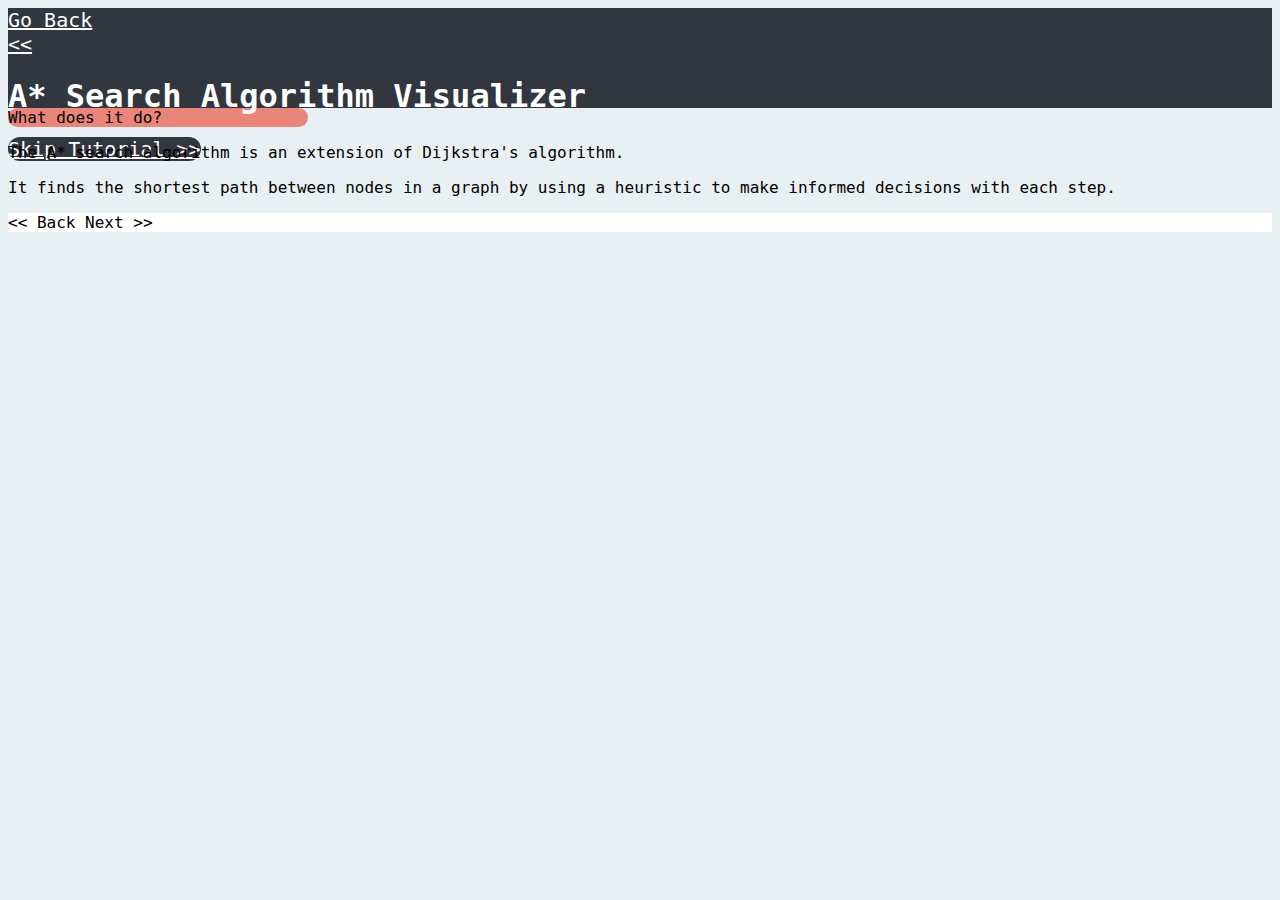
<file: a_star_instructions.html>
<!DOCTYPE html>
<html lang="en">
<head>
    <title>Pathfinding Algorithm Visualizer</title>
    <link href="https://cdn.jsdelivr.net/npm/bootstrap@5.1.3/dist/css/bootstrap.min.css" rel="stylesheet"
         integrity="sha384-1BmE4kWBq78iYhFldvKuhfTAU6auU8tT94WrHftjDbrCEXSU1oBoqyl2QvZ6jIW3" crossorigin="anonymous">
</head>
<script>
counter = 1;
page_1_t = 'What does it do?';
page_1_b_1 = 'The A* search algorithm is an extension of Dijkstra\'s algorithm.';
page_1_b_2 = 'It finds the shortest path between nodes in a graph by using a heuristic to make informed ' +
    'decisions with each step.'
page_1_pic = "url('static/images/a_graph.png')";
page_2_t = 'How does it work?';
page_2_b_1 = "At each step, the A* algorithm picks the node with the lowest 'f' value.";
page_2_b_2 = "The 'f' value is equal to the sum of two other parameters – 'g' and 'h'.";
page_2_pic = "url('static/images/a_graph_1.png')";
page_3_t = 'How does it work?';
page_3_b_1 = 'g = the cost to move from the source node to the current node on the graph being analyzed.';
page_3_b_2 = 'h = the estimated cost to move from that node to the target node. This is often referred to as the heuristic.';
page_3_pic = "url('static/images/a_graph_2.png')";
page_4_t = 'How does it work?';
page_4_b_1 = 'By combining g, which imitates the process of Dijkstra\'s algorithm, and h, which ' +
    'calculates the heuristic, the shortest path between the source node and the target node can be ' +
    'displayed quickly and accurately.';
page_4_b_2 = '';
page_4_pic = "url('static/images/a_graph_3.png')";
page_5_t = 'How to use the visualizer:';
page_5_b_1 = 'Each square on the grid represents a different node.';
page_5_b_2 = '1. Select a source node by clicking the "Set source" button and then selecting the desired node.';
page_5_pic = "url('static/images/set-source.png')";
page_6_t = 'How to use the visualizer:';
page_6_b_1 = '2. Select a target node by clicking the "Set target" button and then selecting the desired node.';
page_6_b_2 = ''
page_6_pic = "url('static/images/set-target.png')";
page_7_t = 'How to use the visualizer:';
page_7_b_1 = '3. If you wish to increase the cost of visiting a node (i.e. increase its weight), click ' +
    'the "Add weight" button and select all the desired nodes.';
page_7_pic = "url('static/images/add-weights.png')";
page_8_t = 'How to use the visualizer:';
page_8_b_1 = '4. If you wish to add any non-walkable, or “boundary” nodes, click the "Set boundaries" button and ' +
    'select al the desired nodes.';
page_8_pic = "url('static/images/set-boundaries.png')";
page_9_t = 'How to use the visualizer:'
page_9_b_1 = '5. If you wish to correct any of your choices, simply click the button of the node you wish to ' +
    'correct, and then press the new desired node for it.';
page_9_pic = "url('static/images/fix-selection.gif')";
page_10_t = 'How to use the visualizer:';
page_10_b_1 = '6. Once you have selected all the desired nodes, click the "Start" button and watch the ' +
    'algorithm take place.';
page_10_pic = "url('static/images/start.png')";
skip_btn_txt_10 = 'Skip Tutorial >>';
page_11_t = 'How to use the visualizer:';
page_11_b_1 = '7. If you wish to run the program again, click the "Run again" button.';
page_11_pic = "url('static/images/run-again.png')";
skip_btn_txt_11 = 'Go! >>';

function change_question(btn) {
    if (btn === 'next') {
        if (counter < 11) {
            counter = counter + 1;
        }
    }
    else if (btn === 'back') {
        if (counter > 1) {
            counter = counter - 1;
        }
    }
    if (counter === 1) {
        document.getElementById("question").textContent = page_1_t;
        document.getElementById("content1").textContent = page_1_b_1;
        document.getElementById("content2").textContent = page_1_b_2;
        document.getElementById("picture").style.backgroundImage = page_1_pic;
    }
    else if (counter === 2) {
        document.getElementById("question").textContent = page_2_t;
        document.getElementById("content1").textContent = page_2_b_1;
        document.getElementById("content2").textContent = page_2_b_2;
        document.getElementById("picture").style.backgroundImage = page_2_pic;
    }
    else if (counter === 3) {
        document.getElementById("question").textContent = page_3_t;
        document.getElementById("content1").textContent = page_3_b_1;
        document.getElementById("content2").textContent = page_3_b_2;
        document.getElementById("picture").style.backgroundImage = page_3_pic;
    }
    else if (counter === 4) {
        document.getElementById("question").textContent = page_4_t;
        document.getElementById("content1").textContent = page_4_b_1;
        document.getElementById("content2").textContent = page_4_b_2;
        document.getElementById("picture").style.backgroundImage = page_4_pic;
    }
    else if (counter === 5) {
        document.getElementById("question").textContent = page_5_t;
        document.getElementById("content1").textContent = page_5_b_1;
        document.getElementById("content2").textContent = page_5_b_2;
        document.getElementById("picture").style.backgroundImage = page_5_pic;
    }
    else if (counter === 6) {
        document.getElementById("question").textContent = page_6_t;
        document.getElementById("content1").textContent = page_6_b_1;
        document.getElementById("content2").textContent = page_6_b_2;
        document.getElementById("picture").style.backgroundImage = page_6_pic;
    }
    else if (counter === 7) {
        document.getElementById("question").textContent = page_7_t;
        document.getElementById("content1").textContent = page_7_b_1;
        document.getElementById("picture").style.backgroundImage = page_7_pic;
    }
    else if (counter === 8) {
        document.getElementById("question").textContent = page_8_t;
        document.getElementById("content1").textContent = page_8_b_1;
        document.getElementById("picture").style.backgroundImage = page_8_pic;
    }
    else if (counter === 9) {
        document.getElementById("question").textContent = page_9_t;
        document.getElementById("content1").textContent = page_9_b_1;
        document.getElementById("picture").style.backgroundImage = page_9_pic;
    }
    else if (counter === 10) {
        document.getElementById("question").textContent = page_10_t;
        document.getElementById("content1").textContent = page_10_b_1;
        document.getElementById("skip_btn").textContent = skip_btn_txt_10;
        document.getElementById("picture").style.backgroundImage = page_10_pic;
    }
    else if (counter === 11) {
        document.getElementById("question").textContent = page_11_t;
        document.getElementById("content1").textContent = page_11_b_1;
        document.getElementById("skip_btn").textContent = skip_btn_txt_11;
        document.getElementById("picture").style.backgroundImage = page_11_pic;
    }
}
</script>

<body style="background-color: #E9F0F3">
<div class="container-fluid d-flex justify-content-evenly align-items-center"
        style="background-color: #31363F; color: white; height: 100px; font-family: Garamond, monospace;">
    <a class="btn btn-primary d-flex align-items-center justify-content-around" href="index.html" style="background-color: #31363F; color: white; border-color: #EA857A;
        font-size: 20px; border-width: 1px; height: 70px; border-radius: 12px; width: 200px; align-self: center;">Go Back<br><<</a>
    <h1 style="align-self: center; color: white; font-size: xx-large;">A* Search Algorithm Visualizer</h1>
    <a class="btn btn-primary d-flex align-items-center justify-content-around" href="A_Star.html" id="skip_btn" style="background-color: #31363F; color: white; border-color: #EA857A;
        font-size: 20px; border-width: 1px; height: 70px; border-radius: 12px; width: 200px; align-self: center;" >Skip Tutorial >></a>
</div>
<div class="row" style="background-color: #E9F0F3">
    <div class="col-5 p-2 offset-1">
        <div class="card-header" id="question" style="background-color: #EA857A; width: 300px; font-family: Garamond, monospace;
        border-radius: 12px">What does it do?
        </div>

        <div class="card" style=" height: 440px; font-family: Garamond, monospace; border-radius: 12px">
            <div class="card-body d-flex flex-column">
                <div class="card-text">
                    <p id="content1">The A* search algorithm is an extension of Dijkstra's algorithm.</p>
                    <p id="content2">It finds the shortest path between nodes in a graph by using a heuristic to make informed decisions with each step.</p>
                </div>
            </div>

            <div class="card-footer d-flex flex-column" style="background-color: white">
                <div class="btn-wrapper text-center d-flex justify-content-between">
                    <a class="btn btn-primary" onclick="change_question(btn='back')" style="background-color: white; color: black; border-color: black;
                    border-radius: 12px"><< Back</a>
                    <a class="btn btn-primary" onclick="change_question(btn='next')" style="background-color: white; color: black; border-color: black;
                    border-radius: 12px">Next >></a>
                </div>
            </div>
        </div>
    </div>
    <div class="col-4 d-flex justify-content-center align-items-center" id="picture" style="margin-top: 50px; margin-left: 100px;background-image: url('static/images/a_graph.png'); background-size: contain;
                background-position: center; background-repeat: no-repeat;"></div>
</div>
</body>
<script src="https://cdnjs.cloudflare.com/ajax/libs/jquery/3.3.1/jquery.min.js"></script>
<script src="https://cdn.jsdelivr.net/npm/bootstrap@5.1.3/dist/js/bootstrap.bundle.min.js" integrity="sha384-ka7Sk0Gln4gmtz2MlQnikT1wXgYsOg+OMhuP+IlRH9sENBO0LRn5q+8nbTov4+1p" crossorigin="anonymous"></script>
</html>
</file>
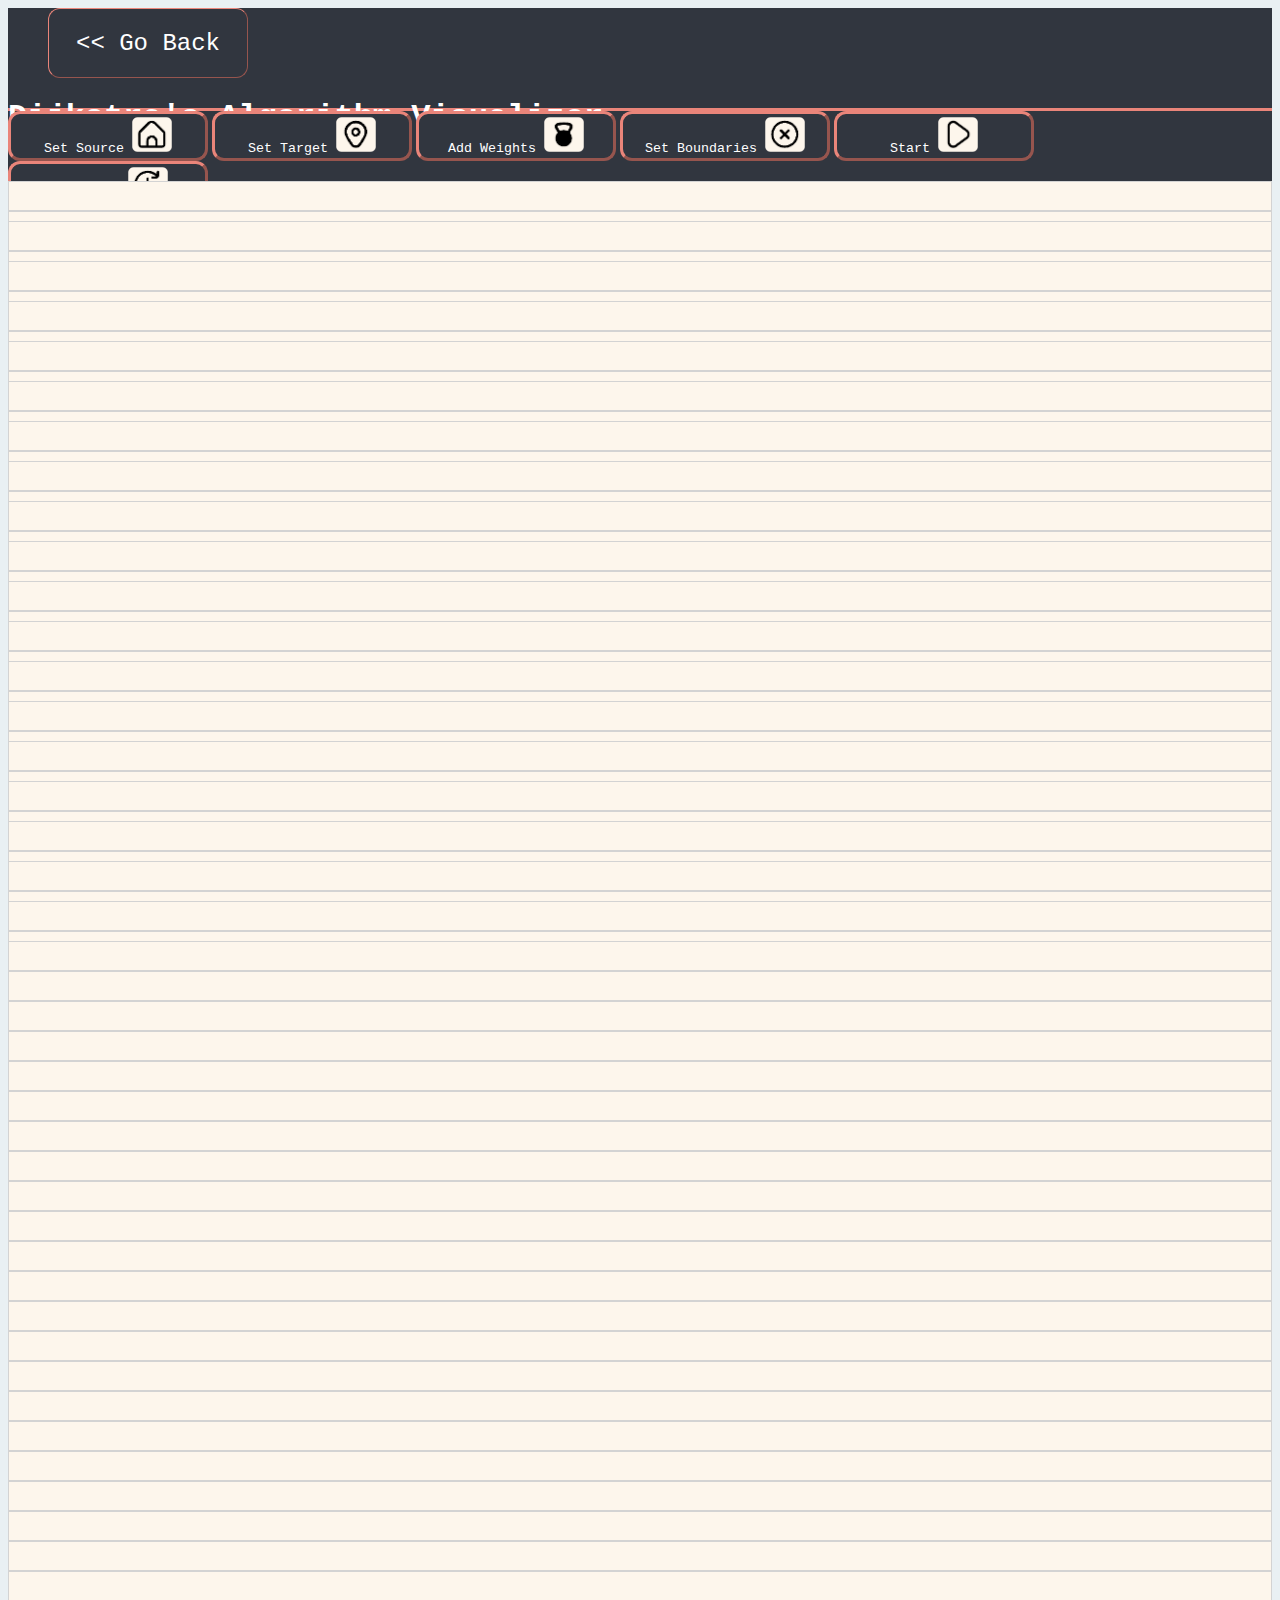
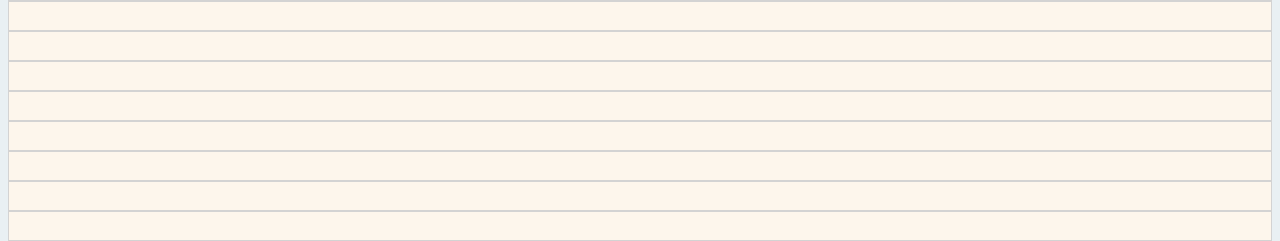
<file: Dijkstra.html>
<!DOCTYPE html>
<html lang="en">
<head>
    <title>Pathfinding Algorithm Visualizer</title>
    <link href="https://cdn.jsdelivr.net/npm/bootstrap@5.1.3/dist/css/bootstrap.min.css" rel="stylesheet"
         integrity="sha384-1BmE4kWBq78iYhFldvKuhfTAU6auU8tT94WrHftjDbrCEXSU1oBoqyl2QvZ6jIW3" crossorigin="anonymous">
</head>

<link rel="stylesheet" type="text/css" href="static/css/style.css">

<script src="static/js/dijkstra_algo.js" type="text/javascript"></script>
<script>function change_pic(id_tag) {

    if (button_pressed === 'set-source') {
        if ((typeof source !== 'undefined')&&(source !== null)) {
            console.log('replaced');
            source.style.backgroundImage = 'none';
        }
        if (((typeof target !== 'undefined')&&(target !== null))&&(target === document.getElementById(id_tag))){
            target = null;
        }
        document.getElementById(id_tag).style.backgroundImage = "url('static/images/source.png')";
        source = document.getElementById(id_tag)
        button_pressed = ''
    }
    else if (button_pressed === 'set-target') {
        if ((typeof target !== 'undefined')&&(target !== null)) {
            console.log('replaced');
            target.style.backgroundImage = 'none';
        }
        if (((typeof source !== 'undefined')&&(source !== null))&&(source === document.getElementById(id_tag))){
            source = null;
        }
        document.getElementById(id_tag).style.backgroundImage = "url('static/images/target.png')"
        target = document.getElementById(id_tag);
        button_pressed = '';
    }
    else if (button_pressed === 'add-weights') {
        if (weights.includes(document.getElementById(id_tag))) {
            for (let i = 0; i < weights.length; i++) {
                if (weights[i] === document.getElementById(id_tag)) {
                    weights.splice(i, 1);
                }
            }
            document.getElementById(id_tag).style.backgroundImage = 'none';
        }
        else if (boundaries.includes(document.getElementById(id_tag))) {
            for (let i = 0; i < boundaries.length; i++) {
                if (boundaries[i] === document.getElementById(id_tag)) {
                    boundaries.splice(i, 1);
                }
            }
            document.getElementById(id_tag).style.backgroundImage = "url('static/images/weight.png')";
        }
        else if (((typeof source !== 'undefined')&&(source !== null)) && (source === document.getElementById(id_tag))) {
            source = null;
            document.getElementById(id_tag).style.backgroundImage = "url('static/images/weight.png')";
            weights.push(document.getElementById(id_tag));
        }
        else if (((typeof target !== 'undefined')&&(target !== null)) && (target === document.getElementById(id_tag))) {
            target = null;
            document.getElementById(id_tag).style.backgroundImage = "url('static/images/weight.png')";
            weights.push(document.getElementById(id_tag));
        }
        else {
        document.getElementById(id_tag).style.backgroundImage = 'none';
        document.getElementById(id_tag).style.backgroundImage = "url('static/images/weight.png')";
        weights.push(document.getElementById(id_tag));
        }
    }
    else if (button_pressed === 'set-boundaries') {
        if (boundaries.includes(document.getElementById(id_tag))) {
            for(let i = 0; i < boundaries.length; i++){
                if ( boundaries[i] === document.getElementById(id_tag)) {
                    boundaries.splice(i, 1);
                }
            }
            document.getElementById(id_tag).style.backgroundImage = 'none';
        }
        else if (weights.includes(document.getElementById(id_tag))) {
            for (let i = 0; i < weights.length; i++) {
                if (weights[i] === document.getElementById(id_tag)) {
                    weights.splice(i, 1);
                }
            }
            document.getElementById(id_tag).style.backgroundImage = "url('static/images/boundary.png')";
        }
        else if (((typeof source !== 'undefined')&&(source !== null)) && (source === document.getElementById(id_tag))) {
            source = null;
            document.getElementById(id_tag).style.backgroundImage = "url('static/images/boundary.png')";
            boundaries.push(document.getElementById(id_tag));
        }
        else if (((typeof target !== 'undefined')&&(target !== null)) && (target === document.getElementById(id_tag))) {
            target = null;
            document.getElementById(id_tag).style.backgroundImage = "url('static/images/boundary.png')";
            boundaries.push(document.getElementById(id_tag));
        }
        else {
        document.getElementById(id_tag).style.backgroundImage = "url('static/images/boundary.png')";
        boundaries.push(document.getElementById(id_tag));
        }
    }
}</script>
<body style="background-color: #E9F0F3">
    <!-- Title -->
    <div class="container-fluid d-flex align-items-center justify-content-between"
            style="background-color: #31363F; color: white; height: 100px;">
        <form>
        <button type="submit" formaction="dijkstra_instructions.html" style="border-color: #EA857A; margin-left:40px; background-color: #31363F; color: white;
        font-family: Garamond, monospace; font-size: x-large; border-width: 1px; border-radius: 12px; width: 200px; height: 70px"
            class="btn btn-outline-primary d-flex align-items-center justify-content-around">
            << Go Back</button>
        </form>
        <h1 style="align-self: center; color: white; font-size: xx-large; font-family: Garamond, monospace">Dijkstra's Algorithm Visualizer</h1>
        <button class="popup d-flex align-items-center justify-content-between" id="right-side" style="width: 200px; margin-right: 40px;" onclick="close_popup()">
            <p id="popup-text" style="padding-top: 8%;"></p> 
            <span class="closebtn" id="closebtn" style="visibility: hidden;" onclick="close_popup()">&times;</span>
        </button>
    </div>

    <!-- Orange line -->
    <div class="container-fluid d-flex justify-content-center"
            style="background-color: #EA857A; color: white; height: 3px;">
    </div>

    <!-- Buttons -->
    <div class="container-fluid d-flex justify-content-evenly align-items-center"
            style="background-color: #31363F; color: white; height: 70px;">
        <button type="button" style="border-color: #EA857A; background-color: #31363F; color: white;
        font-family: Garamond, monospace; border-width: 3px; border-radius: 12px; width: 200px; height: 50px"
                class="btn btn-outline-primary d-flex align-items-center justify-content-around" id="set-source"
                onclick="btn_pressed(id)">Set Source <img src='static/images/source-icon.png' height=35px
                                                            width=40px alt="Set source"></button>
        <button type="button" style="border-color: #EA857A; background-color: #31363F; color: white;
        font-family: Garamond, monospace; border-width: 3px; border-radius: 12px; width: 200px; height: 50px"
                class="btn btn-outline-primary d-flex align-items-center justify-content-around" id="set-target"
                onclick="btn_pressed(id)">Set Target <img src='static/images/target-icon.png' height=35px
                                                            width=40px alt="Set target"></button>
        <button type="button" style="border-color: #EA857A; background-color: #31363F; color: white;
        font-family: Garamond, monospace; border-width: 3px; border-radius: 12px; width: 200px; height: 50px"
                class="btn btn-outline-primary d-flex align-items-center justify-content-around" id="add-weights"
                onclick="btn_pressed(id)">Add Weights <img src='static/images/weight-icon.png' height=35px
                                                            width=40px alt="Add weights"></button>
        <button type="button" style="border-color: #EA857A; background-color: #31363F; color: white;
        font-family: Garamond, monospace; border-width: 3px; border-radius: 12px; width: 210px; height: 50px"
                class="btn btn-outline-primary d-flex align-items-center justify-content-between" id="set-boundaries"
                onclick="btn_pressed(id)">Set Boundaries <img src='static/images/boundary-icon.png' height=35px
                                                                width=40px alt="Set boundaries"></button>
        <button type="button" style="border-color: #EA857A; background-color: #31363F; color: white;
        font-family: Garamond, monospace; border-width: 3px; border-radius: 12px; width: 200px; height: 50px"
                class="btn btn-outline-primary d-flex align-items-center justify-content-evenly" id="start" onclick="start()">
            Start <img src='static/images/start-icon.png' height=35px width=40px alt="Start"></button>
        <form>
        <button type="submit" formaction="Dijkstra.html" style="border-color: #EA857A; background-color: #31363F; color: white;
        font-family: Garamond, monospace; border-width: 3px; border-radius: 12px; width: 200px; height: 50px"
            class="btn btn-outline-primary d-flex align-items-center justify-content-around" id="run again">
            Run Again <img src='static/images/run-again-icon.png' height=35px width=40px alt="Run again"></button>
        </form>
    </div>

    <!-- Nodes -->
    <div class="container-fluid">
        <div class="row">
            <div class="col" style="background-color: #E9F0F3">
                <div class="btn-group" style="width: 100%; height: 40px" id="row 0">
                    <button class="node" id="0-0" data-distance=10000000 data-parent=none onclick="change_pic(id)" style="background-size: contain;
                    background-position: center; background-repeat: no-repeat;"></button>
                    <button class="node" id="0-1" data-distance=10000000 data-parent=none onclick="change_pic(id)" style="background-size: contain;
                    background-position: center; background-repeat: no-repeat;"></button>
                    <button class="node" id="0-2" data-distance=10000000 data-parent=none onclick="change_pic(id)" style="background-size: contain;
                    background-position: center; background-repeat: no-repeat;"></button>
                    <button class="node" id="0-3" data-distance=10000000 data-parent=none onclick="change_pic(id)" style="background-size: contain;
                    background-position: center; background-repeat: no-repeat;"></button>
                    <button class="node" id="0-4" data-distance=10000000 data-parent=none onclick="change_pic(id)" style="background-size: contain;
                    background-position: center; background-repeat: no-repeat;"></button>
                    <button class="node" id="0-5" data-distance=10000000 data-parent=none onclick="change_pic(id)" style="background-size: contain;
                    background-position: center; background-repeat: no-repeat;"></button>
                    <button class="node" id="0-6" data-distance=10000000 data-parent=none onclick="change_pic(id)" style="background-size: contain;
                    background-position: center; background-repeat: no-repeat;"></button>
                    <button class="node" id="0-7" data-distance=10000000 data-parent=none onclick="change_pic(id)" style="background-size: contain;
                    background-position: center; background-repeat: no-repeat;"></button>
                    <button class="node" id="0-8" data-distance=10000000 data-parent=none onclick="change_pic(id)" style="background-size: contain;
                    background-position: center; background-repeat: no-repeat;"></button>
                    <button class="node" id="0-9" data-distance=10000000 data-parent=none onclick="change_pic(id)" style="background-size: contain;
                    background-position: center; background-repeat: no-repeat;"></button>
                    <button class="node" id="0-10" data-distance=10000000 data-parent=none onclick="change_pic(id)" style="background-size: contain;
                    background-position: center; background-repeat: no-repeat;"></button>
                    <button class="node" id="0-11" data-distance=10000000 data-parent=none onclick="change_pic(id)" style="background-size: contain;
                    background-position: center; background-repeat: no-repeat;"></button>
                    <button class="node" id="0-12" data-distance=10000000 data-parent=none onclick="change_pic(id)" style="background-size: contain;
                    background-position: center; background-repeat: no-repeat;"></button>
                    <button class="node" id="0-13" data-distance=10000000 data-parent=none onclick="change_pic(id)" style="background-size: contain;
                    background-position: center; background-repeat: no-repeat;"></button>
                    <button class="node" id="0-14" data-distance=10000000 data-parent=none onclick="change_pic(id)" style="background-size: contain;
                    background-position: center; background-repeat: no-repeat;"></button>
                    <button class="node" id="0-15" data-distance=10000000 data-parent=none onclick="change_pic(id)" style="background-size: contain;
                    background-position: center; background-repeat: no-repeat;"></button>
                    <button class="node" id="0-16" data-distance=10000000 data-parent=none onclick="change_pic(id)" style="background-size: contain;
                    background-position: center; background-repeat: no-repeat;"></button>
                    <button class="node" id="0-17" data-distance=10000000 data-parent=none onclick="change_pic(id)" style="background-size: contain;
                    background-position: center; background-repeat: no-repeat;"></button>
                    <button class="node" id="0-18" data-distance=10000000 data-parent=none onclick="change_pic(id)" style="background-size: contain;
                    background-position: center; background-repeat: no-repeat;"></button>
                    <button class="node" id="0-19" data-distance=10000000 data-parent=none onclick="change_pic(id)" style="background-size: contain;
                    background-position: center; background-repeat: no-repeat;"></button>
                    <button class="node" id="0-20" data-distance=10000000 data-parent=none onclick="change_pic(id)" style="background-size: contain;
                    background-position: center; background-repeat: no-repeat;"></button>
                    <button class="node" id="0-21" data-distance=10000000 data-parent=none onclick="change_pic(id)" style="background-size: contain;
                    background-position: center; background-repeat: no-repeat;"></button>
                    <button class="node" id="0-22" data-distance=10000000 data-parent=none onclick="change_pic(id)" style="background-size: contain;
                    background-position: center; background-repeat: no-repeat;"></button>
                    <button class="node" id="0-23" data-distance=10000000 data-parent=none onclick="change_pic(id)" style="background-size: contain;
                    background-position: center; background-repeat: no-repeat;"></button>
                    <button class="node" id="0-24" data-distance=10000000 data-parent=none onclick="change_pic(id)" style="background-size: contain;
                    background-position: center; background-repeat: no-repeat;"></button>
                    <button class="node" id="0-25" data-distance=10000000 data-parent=none onclick="change_pic(id)" style="background-size: contain;
                    background-position: center; background-repeat: no-repeat;"></button>
                    <button class="node" id="0-26" data-distance=10000000 data-parent=none onclick="change_pic(id)" style="background-size: contain;
                    background-position: center; background-repeat: no-repeat;"></button>
                    <button class="node" id="0-27" data-distance=10000000 data-parent=none onclick="change_pic(id)" style="background-size: contain;
                    background-position: center; background-repeat: no-repeat;"></button>
                    <button class="node" id="0-28" data-distance=10000000 data-parent=none onclick="change_pic(id)" style="background-size: contain;
                    background-position: center; background-repeat: no-repeat;"></button>
                    <button class="node" id="0-29" data-distance=10000000 data-parent=none onclick="change_pic(id)" style="background-size: contain;
                    background-position: center; background-repeat: no-repeat;"></button>
                </div>
            </div>
        </div>
        <div class="row">
            <div class="col" style="background-color: #E9F0F3">
                <div class="btn-group" style="width: 100%; height: 40px" id="row 1">
                    <button class="node" id="1-0" data-distance=10000000 data-parent=none onclick="change_pic(id)" style="background-size: contain;
                    background-position: center; background-repeat: no-repeat;"></button>
                    <button class="node" id="1-1" data-distance=10000000 data-parent=none onclick="change_pic(id)" style="background-size: contain;
                    background-position: center; background-repeat: no-repeat;"></button>
                    <button class="node" id="1-2" data-distance=10000000 data-parent=none onclick="change_pic(id)" style="background-size: contain;
                    background-position: center; background-repeat: no-repeat;"></button>
                    <button class="node" id="1-3" data-distance=10000000 data-parent=none onclick="change_pic(id)" style="background-size: contain;
                    background-position: center; background-repeat: no-repeat;"></button>
                    <button class="node" id="1-4" data-distance=10000000 data-parent=none onclick="change_pic(id)" style="background-size: contain;
                    background-position: center; background-repeat: no-repeat;"></button>
                    <button class="node" id="1-5" data-distance=10000000 data-parent=none onclick="change_pic(id)" style="background-size: contain;
                    background-position: center; background-repeat: no-repeat;"></button>
                    <button class="node" id="1-6" data-distance=10000000 data-parent=none onclick="change_pic(id)" style="background-size: contain;
                    background-position: center; background-repeat: no-repeat;"></button>
                    <button class="node" id="1-7" data-distance=10000000 data-parent=none onclick="change_pic(id)" style="background-size: contain;
                    background-position: center; background-repeat: no-repeat;"></button>
                    <button class="node" id="1-8" data-distance=10000000 data-parent=none onclick="change_pic(id)" style="background-size: contain;
                    background-position: center; background-repeat: no-repeat;"></button>
                    <button class="node" id="1-9" data-distance=10000000 data-parent=none onclick="change_pic(id)" style="background-size: contain;
                    background-position: center; background-repeat: no-repeat;"></button>
                    <button class="node" id="1-10" data-distance=10000000 data-parent=none onclick="change_pic(id)" style="background-size: contain;
                    background-position: center; background-repeat: no-repeat;"></button>
                    <button class="node" id="1-11" data-distance=10000000 data-parent=none onclick="change_pic(id)" style="background-size: contain;
                    background-position: center; background-repeat: no-repeat;"></button>
                    <button class="node" id="1-12" data-distance=10000000 data-parent=none onclick="change_pic(id)" style="background-size: contain;
                    background-position: center; background-repeat: no-repeat;"></button>
                    <button class="node" id="1-13" data-distance=10000000 data-parent=none onclick="change_pic(id)" style="background-size: contain;
                    background-position: center; background-repeat: no-repeat;"></button>
                    <button class="node" id="1-14" data-distance=10000000 data-parent=none onclick="change_pic(id)" style="background-size: contain;
                    background-position: center; background-repeat: no-repeat;"></button>
                    <button class="node" id="1-15" data-distance=10000000 data-parent=none onclick="change_pic(id)" style="background-size: contain;
                    background-position: center; background-repeat: no-repeat;"></button>
                    <button class="node" id="1-16" data-distance=10000000 data-parent=none onclick="change_pic(id)" style="background-size: contain;
                    background-position: center; background-repeat: no-repeat;"></button>
                    <button class="node" id="1-17" data-distance=10000000 data-parent=none onclick="change_pic(id)" style="background-size: contain;
                    background-position: center; background-repeat: no-repeat;"></button>
                    <button class="node" id="1-18" data-distance=10000000 data-parent=none onclick="change_pic(id)" style="background-size: contain;
                    background-position: center; background-repeat: no-repeat;"></button>
                    <button class="node" id="1-19" data-distance=10000000 data-parent=none onclick="change_pic(id)" style="background-size: contain;
                    background-position: center; background-repeat: no-repeat;"></button>
                    <button class="node" id="1-20" data-distance=10000000 data-parent=none onclick="change_pic(id)" style="background-size: contain;
                    background-position: center; background-repeat: no-repeat;"></button>
                    <button class="node" id="1-21" data-distance=10000000 data-parent=none onclick="change_pic(id)" style="background-size: contain;
                    background-position: center; background-repeat: no-repeat;"></button>
                    <button class="node" id="1-22" data-distance=10000000 data-parent=none onclick="change_pic(id)" style="background-size: contain;
                    background-position: center; background-repeat: no-repeat;"></button>
                    <button class="node" id="1-23" data-distance=10000000 data-parent=none onclick="change_pic(id)" style="background-size: contain;
                    background-position: center; background-repeat: no-repeat;"></button>
                    <button class="node" id="1-24" data-distance=10000000 data-parent=none onclick="change_pic(id)" style="background-size: contain;
                    background-position: center; background-repeat: no-repeat;"></button>
                    <button class="node" id="1-25" data-distance=10000000 data-parent=none onclick="change_pic(id)" style="background-size: contain;
                    background-position: center; background-repeat: no-repeat;"></button>
                    <button class="node" id="1-26" data-distance=10000000 data-parent=none onclick="change_pic(id)" style="background-size: contain;
                    background-position: center; background-repeat: no-repeat;"></button>
                    <button class="node" id="1-27" data-distance=10000000 data-parent=none onclick="change_pic(id)" style="background-size: contain;
                    background-position: center; background-repeat: no-repeat;"></button>
                    <button class="node" id="1-28" data-distance=10000000 data-parent=none onclick="change_pic(id)" style="background-size: contain;
                    background-position: center; background-repeat: no-repeat;"></button>
                    <button class="node" id="1-29" data-distance=10000000 data-parent=none onclick="change_pic(id)" style="background-size: contain;
                    background-position: center; background-repeat: no-repeat;"></button>
                </div>
            </div>
        </div>
        <div class="row">
            <div class="col" style="background-color: #E9F0F3">
                <div class="btn-group" style="width: 100%; height: 40px" id="row 2">
                    <button class="node" id="2-0" data-distance=10000000 data-parent=none onclick="change_pic(id)" style="background-size: contain;
                    background-position: center; background-repeat: no-repeat;"></button>
                    <button class="node" id="2-1" data-distance=10000000 data-parent=none onclick="change_pic(id)" style="background-size: contain;
                    background-position: center; background-repeat: no-repeat;"></button>
                    <button class="node" id="2-2" data-distance=10000000 data-parent=none onclick="change_pic(id)" style="background-size: contain;
                    background-position: center; background-repeat: no-repeat;"></button>
                    <button class="node" id="2-3" data-distance=10000000 data-parent=none onclick="change_pic(id)" style="background-size: contain;
                    background-position: center; background-repeat: no-repeat;"></button>
                    <button class="node" id="2-4" data-distance=10000000 data-parent=none onclick="change_pic(id)" style="background-size: contain;
                    background-position: center; background-repeat: no-repeat;"></button>
                    <button class="node" id="2-5" data-distance=10000000 data-parent=none onclick="change_pic(id)" style="background-size: contain;
                    background-position: center; background-repeat: no-repeat;"></button>
                    <button class="node" id="2-6" data-distance=10000000 data-parent=none onclick="change_pic(id)" style="background-size: contain;
                    background-position: center; background-repeat: no-repeat;"></button>
                    <button class="node" id="2-7" data-distance=10000000 data-parent=none onclick="change_pic(id)" style="background-size: contain;
                    background-position: center; background-repeat: no-repeat;"></button>
                    <button class="node" id="2-8" data-distance=10000000 data-parent=none onclick="change_pic(id)" style="background-size: contain;
                    background-position: center; background-repeat: no-repeat;"></button>
                    <button class="node" id="2-9" data-distance=10000000 data-parent=none onclick="change_pic(id)" style="background-size: contain;
                    background-position: center; background-repeat: no-repeat;"></button>
                    <button class="node" id="2-10" data-distance=10000000 data-parent=none onclick="change_pic(id)" style="background-size: contain;
                    background-position: center; background-repeat: no-repeat;"></button>
                    <button class="node" id="2-11" data-distance=10000000 data-parent=none onclick="change_pic(id)" style="background-size: contain;
                    background-position: center; background-repeat: no-repeat;"></button>
                    <button class="node" id="2-12" data-distance=10000000 data-parent=none onclick="change_pic(id)" style="background-size: contain;
                    background-position: center; background-repeat: no-repeat;"></button>
                    <button class="node" id="2-13" data-distance=10000000 data-parent=none onclick="change_pic(id)" style="background-size: contain;
                    background-position: center; background-repeat: no-repeat;"></button>
                    <button class="node" id="2-14" data-distance=10000000 data-parent=none onclick="change_pic(id)" style="background-size: contain;
                    background-position: center; background-repeat: no-repeat;"></button>
                    <button class="node" id="2-15" data-distance=10000000 data-parent=none onclick="change_pic(id)" style="background-size: contain;
                    background-position: center; background-repeat: no-repeat;"></button>
                    <button class="node" id="2-16" data-distance=10000000 data-parent=none onclick="change_pic(id)" style="background-size: contain;
                    background-position: center; background-repeat: no-repeat;"></button>
                    <button class="node" id="2-17" data-distance=10000000 data-parent=none onclick="change_pic(id)" style="background-size: contain;
                    background-position: center; background-repeat: no-repeat;"></button>
                    <button class="node" id="2-18" data-distance=10000000 data-parent=none onclick="change_pic(id)" style="background-size: contain;
                    background-position: center; background-repeat: no-repeat;"></button>
                    <button class="node" id="2-19" data-distance=10000000 data-parent=none onclick="change_pic(id)" style="background-size: contain;
                    background-position: center; background-repeat: no-repeat;"></button>
                    <button class="node" id="2-20" data-distance=10000000 data-parent=none onclick="change_pic(id)" style="background-size: contain;
                    background-position: center; background-repeat: no-repeat;"></button>
                    <button class="node" id="2-21" data-distance=10000000 data-parent=none onclick="change_pic(id)" style="background-size: contain;
                    background-position: center; background-repeat: no-repeat;"></button>
                    <button class="node" id="2-22" data-distance=10000000 data-parent=none onclick="change_pic(id)" style="background-size: contain;
                    background-position: center; background-repeat: no-repeat;"></button>
                    <button class="node" id="2-23" data-distance=10000000 data-parent=none onclick="change_pic(id)" style="background-size: contain;
                    background-position: center; background-repeat: no-repeat;"></button>
                    <button class="node" id="2-24" data-distance=10000000 data-parent=none onclick="change_pic(id)" style="background-size: contain;
                    background-position: center; background-repeat: no-repeat;"></button>
                    <button class="node" id="2-25" data-distance=10000000 data-parent=none onclick="change_pic(id)" style="background-size: contain;
                    background-position: center; background-repeat: no-repeat;"></button>
                    <button class="node" id="2-26" data-distance=10000000 data-parent=none onclick="change_pic(id)" style="background-size: contain;
                    background-position: center; background-repeat: no-repeat;"></button>
                    <button class="node" id="2-27" data-distance=10000000 data-parent=none onclick="change_pic(id)" style="background-size: contain;
                    background-position: center; background-repeat: no-repeat;"></button>
                    <button class="node" id="2-28" data-distance=10000000 data-parent=none onclick="change_pic(id)" style="background-size: contain;
                    background-position: center; background-repeat: no-repeat;"></button>
                    <button class="node" id="2-29" data-distance=10000000 data-parent=none onclick="change_pic(id)" style="background-size: contain;
                    background-position: center; background-repeat: no-repeat;"></button>
                </div>
            </div>
        </div>
        <div class="row">
            <div class="col" style="background-color: #E9F0F3">
                <div class="btn-group" style="width: 100%; height: 40px" id="row 3">
                    <button class="node" id="3-0" data-distance=10000000 data-parent=none onclick="change_pic(id)" style="background-size: contain;
                    background-position: center; background-repeat: no-repeat;"></button>
                    <button class="node" id="3-1" data-distance=10000000 data-parent=none onclick="change_pic(id)" style="background-size: contain;
                    background-position: center; background-repeat: no-repeat;"></button>
                    <button class="node" id="3-2" data-distance=10000000 data-parent=none onclick="change_pic(id)" style="background-size: contain;
                    background-position: center; background-repeat: no-repeat;"></button>
                    <button class="node" id="3-3" data-distance=10000000 data-parent=none onclick="change_pic(id)" style="background-size: contain;
                    background-position: center; background-repeat: no-repeat;"></button>
                    <button class="node" id="3-4" data-distance=10000000 data-parent=none onclick="change_pic(id)" style="background-size: contain;
                    background-position: center; background-repeat: no-repeat;"></button>
                    <button class="node" id="3-5" data-distance=10000000 data-parent=none onclick="change_pic(id)" style="background-size: contain;
                    background-position: center; background-repeat: no-repeat;"></button>
                    <button class="node" id="3-6" data-distance=10000000 data-parent=none onclick="change_pic(id)" style="background-size: contain;
                    background-position: center; background-repeat: no-repeat;"></button>
                    <button class="node" id="3-7" data-distance=10000000 data-parent=none onclick="change_pic(id)" style="background-size: contain;
                    background-position: center; background-repeat: no-repeat;"></button>
                    <button class="node" id="3-8" data-distance=10000000 data-parent=none onclick="change_pic(id)" style="background-size: contain;
                    background-position: center; background-repeat: no-repeat;"></button>
                    <button class="node" id="3-9" data-distance=10000000 data-parent=none onclick="change_pic(id)" style="background-size: contain;
                    background-position: center; background-repeat: no-repeat;"></button>
                    <button class="node" id="3-10" data-distance=10000000 data-parent=none onclick="change_pic(id)" style="background-size: contain;
                    background-position: center; background-repeat: no-repeat;"></button>
                    <button class="node" id="3-11" data-distance=10000000 data-parent=none onclick="change_pic(id)" style="background-size: contain;
                    background-position: center; background-repeat: no-repeat;"></button>
                    <button class="node" id="3-12" data-distance=10000000 data-parent=none onclick="change_pic(id)" style="background-size: contain;
                    background-position: center; background-repeat: no-repeat;"></button>
                    <button class="node" id="3-13" data-distance=10000000 data-parent=none onclick="change_pic(id)" style="background-size: contain;
                    background-position: center; background-repeat: no-repeat;"></button>
                    <button class="node" id="3-14" data-distance=10000000 data-parent=none onclick="change_pic(id)" style="background-size: contain;
                    background-position: center; background-repeat: no-repeat;"></button>
                    <button class="node" id="3-15" data-distance=10000000 data-parent=none onclick="change_pic(id)" style="background-size: contain;
                    background-position: center; background-repeat: no-repeat;"></button>
                    <button class="node" id="3-16" data-distance=10000000 data-parent=none onclick="change_pic(id)" style="background-size: contain;
                    background-position: center; background-repeat: no-repeat;"></button>
                    <button class="node" id="3-17" data-distance=10000000 data-parent=none onclick="change_pic(id)" style="background-size: contain;
                    background-position: center; background-repeat: no-repeat;"></button>
                    <button class="node" id="3-18" data-distance=10000000 data-parent=none onclick="change_pic(id)" style="background-size: contain;
                    background-position: center; background-repeat: no-repeat;"></button>
                    <button class="node" id="3-19" data-distance=10000000 data-parent=none onclick="change_pic(id)" style="background-size: contain;
                    background-position: center; background-repeat: no-repeat;"></button>
                    <button class="node" id="3-20" data-distance=10000000 data-parent=none onclick="change_pic(id)" style="background-size: contain;
                    background-position: center; background-repeat: no-repeat;"></button>
                    <button class="node" id="3-21" data-distance=10000000 data-parent=none onclick="change_pic(id)" style="background-size: contain;
                    background-position: center; background-repeat: no-repeat;"></button>
                    <button class="node" id="3-22" data-distance=10000000 data-parent=none onclick="change_pic(id)" style="background-size: contain;
                    background-position: center; background-repeat: no-repeat;"></button>
                    <button class="node" id="3-23" data-distance=10000000 data-parent=none onclick="change_pic(id)" style="background-size: contain;
                    background-position: center; background-repeat: no-repeat;"></button>
                    <button class="node" id="3-24" data-distance=10000000 data-parent=none onclick="change_pic(id)" style="background-size: contain;
                    background-position: center; background-repeat: no-repeat;"></button>
                    <button class="node" id="3-25" data-distance=10000000 data-parent=none onclick="change_pic(id)" style="background-size: contain;
                    background-position: center; background-repeat: no-repeat;"></button>
                    <button class="node" id="3-26" data-distance=10000000 data-parent=none onclick="change_pic(id)" style="background-size: contain;
                    background-position: center; background-repeat: no-repeat;"></button>
                    <button class="node" id="3-27" data-distance=10000000 data-parent=none onclick="change_pic(id)" style="background-size: contain;
                    background-position: center; background-repeat: no-repeat;"></button>
                    <button class="node" id="3-28" data-distance=10000000 data-parent=none onclick="change_pic(id)" style="background-size: contain;
                    background-position: center; background-repeat: no-repeat;"></button>
                    <button class="node" id="3-29" data-distance=10000000 data-parent=none onclick="change_pic(id)" style="background-size: contain;
                    background-position: center; background-repeat: no-repeat;"></button>
                </div>
            </div>
        </div>
        <div class="row">
            <div class="col" style="background-color: #E9F0F3">
                <div class="btn-group" style="width: 100%; height: 40px" id="row 4">
                    <button class="node" id="4-0" data-distance=10000000 data-parent=none onclick="change_pic(id)" style="background-size: contain;
                    background-position: center; background-repeat: no-repeat;"></button>
                    <button class="node" id="4-1" data-distance=10000000 data-parent=none onclick="change_pic(id)" style="background-size: contain;
                    background-position: center; background-repeat: no-repeat;"></button>
                    <button class="node" id="4-2" data-distance=10000000 data-parent=none onclick="change_pic(id)" style="background-size: contain;
                    background-position: center; background-repeat: no-repeat;"></button>
                    <button class="node" id="4-3" data-distance=10000000 data-parent=none onclick="change_pic(id)" style="background-size: contain;
                    background-position: center; background-repeat: no-repeat;"></button>
                    <button class="node" id="4-4" data-distance=10000000 data-parent=none onclick="change_pic(id)" style="background-size: contain;
                    background-position: center; background-repeat: no-repeat;"></button>
                    <button class="node" id="4-5" data-distance=10000000 data-parent=none onclick="change_pic(id)" style="background-size: contain;
                    background-position: center; background-repeat: no-repeat;"></button>
                    <button class="node" id="4-6" data-distance=10000000 data-parent=none onclick="change_pic(id)" style="background-size: contain;
                    background-position: center; background-repeat: no-repeat;"></button>
                    <button class="node" id="4-7" data-distance=10000000 data-parent=none onclick="change_pic(id)" style="background-size: contain;
                    background-position: center; background-repeat: no-repeat;"></button>
                    <button class="node" id="4-8" data-distance=10000000 data-parent=none onclick="change_pic(id)" style="background-size: contain;
                    background-position: center; background-repeat: no-repeat;"></button>
                    <button class="node" id="4-9" data-distance=10000000 data-parent=none onclick="change_pic(id)" style="background-size: contain;
                    background-position: center; background-repeat: no-repeat;"></button>
                    <button class="node" id="4-10" data-distance=10000000 data-parent=none onclick="change_pic(id)" style="background-size: contain;
                    background-position: center; background-repeat: no-repeat;"></button>
                    <button class="node" id="4-11" data-distance=10000000 data-parent=none onclick="change_pic(id)" style="background-size: contain;
                    background-position: center; background-repeat: no-repeat;"></button>
                    <button class="node" id="4-12" data-distance=10000000 data-parent=none onclick="change_pic(id)" style="background-size: contain;
                    background-position: center; background-repeat: no-repeat;"></button>
                    <button class="node" id="4-13" data-distance=10000000 data-parent=none onclick="change_pic(id)" style="background-size: contain;
                    background-position: center; background-repeat: no-repeat;"></button>
                    <button class="node" id="4-14" data-distance=10000000 data-parent=none onclick="change_pic(id)" style="background-size: contain;
                    background-position: center; background-repeat: no-repeat;"></button>
                    <button class="node" id="4-15" data-distance=10000000 data-parent=none onclick="change_pic(id)" style="background-size: contain;
                    background-position: center; background-repeat: no-repeat;"></button>
                    <button class="node" id="4-16" data-distance=10000000 data-parent=none onclick="change_pic(id)" style="background-size: contain;
                    background-position: center; background-repeat: no-repeat;"></button>
                    <button class="node" id="4-17" data-distance=10000000 data-parent=none onclick="change_pic(id)" style="background-size: contain;
                    background-position: center; background-repeat: no-repeat;"></button>
                    <button class="node" id="4-18" data-distance=10000000 data-parent=none onclick="change_pic(id)" style="background-size: contain;
                    background-position: center; background-repeat: no-repeat;"></button>
                    <button class="node" id="4-19" data-distance=10000000 data-parent=none onclick="change_pic(id)" style="background-size: contain;
                    background-position: center; background-repeat: no-repeat;"></button>
                    <button class="node" id="4-20" data-distance=10000000 data-parent=none onclick="change_pic(id)" style="background-size: contain;
                    background-position: center; background-repeat: no-repeat;"></button>
                    <button class="node" id="4-21" data-distance=10000000 data-parent=none onclick="change_pic(id)" style="background-size: contain;
                    background-position: center; background-repeat: no-repeat;"></button>
                    <button class="node" id="4-22" data-distance=10000000 data-parent=none onclick="change_pic(id)" style="background-size: contain;
                    background-position: center; background-repeat: no-repeat;"></button>
                    <button class="node" id="4-23" data-distance=10000000 data-parent=none onclick="change_pic(id)" style="background-size: contain;
                    background-position: center; background-repeat: no-repeat;"></button>
                    <button class="node" id="4-24" data-distance=10000000 data-parent=none onclick="change_pic(id)" style="background-size: contain;
                    background-position: center; background-repeat: no-repeat;"></button>
                    <button class="node" id="4-25" data-distance=10000000 data-parent=none onclick="change_pic(id)" style="background-size: contain;
                    background-position: center; background-repeat: no-repeat;"></button>
                    <button class="node" id="4-26" data-distance=10000000 data-parent=none onclick="change_pic(id)" style="background-size: contain;
                    background-position: center; background-repeat: no-repeat;"></button>
                    <button class="node" id="4-27" data-distance=10000000 data-parent=none onclick="change_pic(id)" style="background-size: contain;
                    background-position: center; background-repeat: no-repeat;"></button>
                    <button class="node" id="4-28" data-distance=10000000 data-parent=none onclick="change_pic(id)" style="background-size: contain;
                    background-position: center; background-repeat: no-repeat;"></button>
                    <button class="node" id="4-29" data-distance=10000000 data-parent=none onclick="change_pic(id)" style="background-size: contain;
                    background-position: center; background-repeat: no-repeat;"></button>
                </div>
            </div>
        </div>
        <div class="row">
            <div class="col" style="background-color: #E9F0F3">
                <div class="btn-group" style="width: 100%; height: 40px" id="row 5">
                    <button class="node" id="5-0" data-distance=10000000 data-parent=none onclick="change_pic(id)" style="background-size: contain;
                    background-position: center; background-repeat: no-repeat;"></button>
                    <button class="node" id="5-1" data-distance=10000000 data-parent=none onclick="change_pic(id)" style="background-size: contain;
                    background-position: center; background-repeat: no-repeat;"></button>
                    <button class="node" id="5-2" data-distance=10000000 data-parent=none onclick="change_pic(id)" style="background-size: contain;
                    background-position: center; background-repeat: no-repeat;"></button>
                    <button class="node" id="5-3" data-distance=10000000 data-parent=none onclick="change_pic(id)" style="background-size: contain;
                    background-position: center; background-repeat: no-repeat;"></button>
                    <button class="node" id="5-4" data-distance=10000000 data-parent=none onclick="change_pic(id)" style="background-size: contain;
                    background-position: center; background-repeat: no-repeat;"></button>
                    <button class="node" id="5-5" data-distance=10000000 data-parent=none onclick="change_pic(id)" style="background-size: contain;
                    background-position: center; background-repeat: no-repeat;"></button>
                    <button class="node" id="5-6" data-distance=10000000 data-parent=none onclick="change_pic(id)" style="background-size: contain;
                    background-position: center; background-repeat: no-repeat;"></button>
                    <button class="node" id="5-7" data-distance=10000000 data-parent=none onclick="change_pic(id)" style="background-size: contain;
                    background-position: center; background-repeat: no-repeat;"></button>
                    <button class="node" id="5-8" data-distance=10000000 data-parent=none onclick="change_pic(id)" style="background-size: contain;
                    background-position: center; background-repeat: no-repeat;"></button>
                    <button class="node" id="5-9" data-distance=10000000 data-parent=none onclick="change_pic(id)" style="background-size: contain;
                    background-position: center; background-repeat: no-repeat;"></button>
                    <button class="node" id="5-10" data-distance=10000000 data-parent=none onclick="change_pic(id)" style="background-size: contain;
                    background-position: center; background-repeat: no-repeat;"></button>
                    <button class="node" id="5-11" data-distance=10000000 data-parent=none onclick="change_pic(id)" style="background-size: contain;
                    background-position: center; background-repeat: no-repeat;"></button>
                    <button class="node" id="5-12" data-distance=10000000 data-parent=none onclick="change_pic(id)" style="background-size: contain;
                    background-position: center; background-repeat: no-repeat;"></button>
                    <button class="node" id="5-13" data-distance=10000000 data-parent=none onclick="change_pic(id)" style="background-size: contain;
                    background-position: center; background-repeat: no-repeat;"></button>
                    <button class="node" id="5-14" data-distance=10000000 data-parent=none onclick="change_pic(id)" style="background-size: contain;
                    background-position: center; background-repeat: no-repeat;"></button>
                    <button class="node" id="5-15" data-distance=10000000 data-parent=none onclick="change_pic(id)" style="background-size: contain;
                    background-position: center; background-repeat: no-repeat;"></button>
                    <button class="node" id="5-16" data-distance=10000000 data-parent=none onclick="change_pic(id)" style="background-size: contain;
                    background-position: center; background-repeat: no-repeat;"></button>
                    <button class="node" id="5-17" data-distance=10000000 data-parent=none onclick="change_pic(id)" style="background-size: contain;
                    background-position: center; background-repeat: no-repeat;"></button>
                    <button class="node" id="5-18" data-distance=10000000 data-parent=none onclick="change_pic(id)" style="background-size: contain;
                    background-position: center; background-repeat: no-repeat;"></button>
                    <button class="node" id="5-19" data-distance=10000000 data-parent=none onclick="change_pic(id)" style="background-size: contain;
                    background-position: center; background-repeat: no-repeat;"></button>
                    <button class="node" id="5-20" data-distance=10000000 data-parent=none onclick="change_pic(id)" style="background-size: contain;
                    background-position: center; background-repeat: no-repeat;"></button>
                    <button class="node" id="5-21" data-distance=10000000 data-parent=none onclick="change_pic(id)" style="background-size: contain;
                    background-position: center; background-repeat: no-repeat;"></button>
                    <button class="node" id="5-22" data-distance=10000000 data-parent=none onclick="change_pic(id)" style="background-size: contain;
                    background-position: center; background-repeat: no-repeat;"></button>
                    <button class="node" id="5-23" data-distance=10000000 data-parent=none onclick="change_pic(id)" style="background-size: contain;
                    background-position: center; background-repeat: no-repeat;"></button>
                    <button class="node" id="5-24" data-distance=10000000 data-parent=none onclick="change_pic(id)" style="background-size: contain;
                    background-position: center; background-repeat: no-repeat;"></button>
                    <button class="node" id="5-25" data-distance=10000000 data-parent=none onclick="change_pic(id)" style="background-size: contain;
                    background-position: center; background-repeat: no-repeat;"></button>
                    <button class="node" id="5-26" data-distance=10000000 data-parent=none onclick="change_pic(id)" style="background-size: contain;
                    background-position: center; background-repeat: no-repeat;"></button>
                    <button class="node" id="5-27" data-distance=10000000 data-parent=none onclick="change_pic(id)" style="background-size: contain;
                    background-position: center; background-repeat: no-repeat;"></button>
                    <button class="node" id="5-28" data-distance=10000000 data-parent=none onclick="change_pic(id)" style="background-size: contain;
                    background-position: center; background-repeat: no-repeat;"></button>
                    <button class="node" id="5-29" data-distance=10000000 data-parent=none onclick="change_pic(id)" style="background-size: contain;
                    background-position: center; background-repeat: no-repeat;"></button>
                </div>
            </div>
        </div>
        <div class="row">
            <div class="col" style="background-color: #E9F0F3">
                <div class="btn-group" style="width: 100%; height: 40px" id="row 6">
                    <button class="node" id="6-0" data-distance=10000000 data-parent=none onclick="change_pic(id)" style="background-size: contain;
                    background-position: center; background-repeat: no-repeat;"></button>
                    <button class="node" id="6-1" data-distance=10000000 data-parent=none onclick="change_pic(id)" style="background-size: contain;
                    background-position: center; background-repeat: no-repeat;"></button>
                    <button class="node" id="6-2" data-distance=10000000 data-parent=none onclick="change_pic(id)" style="background-size: contain;
                    background-position: center; background-repeat: no-repeat;"></button>
                    <button class="node" id="6-3" data-distance=10000000 data-parent=none onclick="change_pic(id)" style="background-size: contain;
                    background-position: center; background-repeat: no-repeat;"></button>
                    <button class="node" id="6-4" data-distance=10000000 data-parent=none onclick="change_pic(id)" style="background-size: contain;
                    background-position: center; background-repeat: no-repeat;"></button>
                    <button class="node" id="6-5" data-distance=10000000 data-parent=none onclick="change_pic(id)" style="background-size: contain;
                    background-position: center; background-repeat: no-repeat;"></button>
                    <button class="node" id="6-6" data-distance=10000000 data-parent=none onclick="change_pic(id)" style="background-size: contain;
                    background-position: center; background-repeat: no-repeat;"></button>
                    <button class="node" id="6-7" data-distance=10000000 data-parent=none onclick="change_pic(id)" style="background-size: contain;
                    background-position: center; background-repeat: no-repeat;"></button>
                    <button class="node" id="6-8" data-distance=10000000 data-parent=none onclick="change_pic(id)" style="background-size: contain;
                    background-position: center; background-repeat: no-repeat;"></button>
                    <button class="node" id="6-9" data-distance=10000000 data-parent=none onclick="change_pic(id)" style="background-size: contain;
                    background-position: center; background-repeat: no-repeat;"></button>
                    <button class="node" id="6-10" data-distance=10000000 data-parent=none onclick="change_pic(id)" style="background-size: contain;
                    background-position: center; background-repeat: no-repeat;"></button>
                    <button class="node" id="6-11" data-distance=10000000 data-parent=none onclick="change_pic(id)" style="background-size: contain;
                    background-position: center; background-repeat: no-repeat;"></button>
                    <button class="node" id="6-12" data-distance=10000000 data-parent=none onclick="change_pic(id)" style="background-size: contain;
                    background-position: center; background-repeat: no-repeat;"></button>
                    <button class="node" id="6-13" data-distance=10000000 data-parent=none onclick="change_pic(id)" style="background-size: contain;
                    background-position: center; background-repeat: no-repeat;"></button>
                    <button class="node" id="6-14" data-distance=10000000 data-parent=none onclick="change_pic(id)" style="background-size: contain;
                    background-position: center; background-repeat: no-repeat;"></button>
                    <button class="node" id="6-15" data-distance=10000000 data-parent=none onclick="change_pic(id)" style="background-size: contain;
                    background-position: center; background-repeat: no-repeat;"></button>
                    <button class="node" id="6-16" data-distance=10000000 data-parent=none onclick="change_pic(id)" style="background-size: contain;
                    background-position: center; background-repeat: no-repeat;"></button>
                    <button class="node" id="6-17" data-distance=10000000 data-parent=none onclick="change_pic(id)" style="background-size: contain;
                    background-position: center; background-repeat: no-repeat;"></button>
                    <button class="node" id="6-18" data-distance=10000000 data-parent=none onclick="change_pic(id)" style="background-size: contain;
                    background-position: center; background-repeat: no-repeat;"></button>
                    <button class="node" id="6-19" data-distance=10000000 data-parent=none onclick="change_pic(id)" style="background-size: contain;
                    background-position: center; background-repeat: no-repeat;"></button>
                    <button class="node" id="6-20" data-distance=10000000 data-parent=none onclick="change_pic(id)" style="background-size: contain;
                    background-position: center; background-repeat: no-repeat;"></button>
                    <button class="node" id="6-21" data-distance=10000000 data-parent=none onclick="change_pic(id)" style="background-size: contain;
                    background-position: center; background-repeat: no-repeat;"></button>
                    <button class="node" id="6-22" data-distance=10000000 data-parent=none onclick="change_pic(id)" style="background-size: contain;
                    background-position: center; background-repeat: no-repeat;"></button>
                    <button class="node" id="6-23" data-distance=10000000 data-parent=none onclick="change_pic(id)" style="background-size: contain;
                    background-position: center; background-repeat: no-repeat;"></button>
                    <button class="node" id="6-24" data-distance=10000000 data-parent=none onclick="change_pic(id)" style="background-size: contain;
                    background-position: center; background-repeat: no-repeat;"></button>
                    <button class="node" id="6-25" data-distance=10000000 data-parent=none onclick="change_pic(id)" style="background-size: contain;
                    background-position: center; background-repeat: no-repeat;"></button>
                    <button class="node" id="6-26" data-distance=10000000 data-parent=none onclick="change_pic(id)" style="background-size: contain;
                    background-position: center; background-repeat: no-repeat;"></button>
                    <button class="node" id="6-27" data-distance=10000000 data-parent=none onclick="change_pic(id)" style="background-size: contain;
                    background-position: center; background-repeat: no-repeat;"></button>
                    <button class="node" id="6-28" data-distance=10000000 data-parent=none onclick="change_pic(id)" style="background-size: contain;
                    background-position: center; background-repeat: no-repeat;"></button>
                    <button class="node" id="6-29" data-distance=10000000 data-parent=none onclick="change_pic(id)" style="background-size: contain;
                    background-position: center; background-repeat: no-repeat;"></button>
                </div>
            </div>
        </div>
        <div class="row">
            <div class="col" style="background-color: #E9F0F3">
                <div class="btn-group" style="width: 100%; height: 40px" id="row 7">
                    <button class="node" id="7-0" data-distance=10000000 data-parent=none onclick="change_pic(id)" style="background-size: contain;
                    background-position: center; background-repeat: no-repeat;"></button>
                    <button class="node" id="7-1" data-distance=10000000 data-parent=none onclick="change_pic(id)" style="background-size: contain;
                    background-position: center; background-repeat: no-repeat;"></button>
                    <button class="node" id="7-2" data-distance=10000000 data-parent=none onclick="change_pic(id)" style="background-size: contain;
                    background-position: center; background-repeat: no-repeat;"></button>
                    <button class="node" id="7-3" data-distance=10000000 data-parent=none onclick="change_pic(id)" style="background-size: contain;
                    background-position: center; background-repeat: no-repeat;"></button>
                    <button class="node" id="7-4" data-distance=10000000 data-parent=none onclick="change_pic(id)" style="background-size: contain;
                    background-position: center; background-repeat: no-repeat;"></button>
                    <button class="node" id="7-5" data-distance=10000000 data-parent=none onclick="change_pic(id)" style="background-size: contain;
                    background-position: center; background-repeat: no-repeat;"></button>
                    <button class="node" id="7-6" data-distance=10000000 data-parent=none onclick="change_pic(id)" style="background-size: contain;
                    background-position: center; background-repeat: no-repeat;"></button>
                    <button class="node" id="7-7" data-distance=10000000 data-parent=none onclick="change_pic(id)" style="background-size: contain;
                    background-position: center; background-repeat: no-repeat;"></button>
                    <button class="node" id="7-8" data-distance=10000000 data-parent=none onclick="change_pic(id)" style="background-size: contain;
                    background-position: center; background-repeat: no-repeat;"></button>
                    <button class="node" id="7-9" data-distance=10000000 data-parent=none onclick="change_pic(id)" style="background-size: contain;
                    background-position: center; background-repeat: no-repeat;"></button>
                    <button class="node" id="7-10" data-distance=10000000 data-parent=none onclick="change_pic(id)" style="background-size: contain;
                    background-position: center; background-repeat: no-repeat;"></button>
                    <button class="node" id="7-11" data-distance=10000000 data-parent=none onclick="change_pic(id)" style="background-size: contain;
                    background-position: center; background-repeat: no-repeat;"></button>
                    <button class="node" id="7-12" data-distance=10000000 data-parent=none onclick="change_pic(id)" style="background-size: contain;
                    background-position: center; background-repeat: no-repeat;"></button>
                    <button class="node" id="7-13" data-distance=10000000 data-parent=none onclick="change_pic(id)" style="background-size: contain;
                    background-position: center; background-repeat: no-repeat;"></button>
                    <button class="node" id="7-14" data-distance=10000000 data-parent=none onclick="change_pic(id)" style="background-size: contain;
                    background-position: center; background-repeat: no-repeat;"></button>
                    <button class="node" id="7-15" data-distance=10000000 data-parent=none onclick="change_pic(id)" style="background-size: contain;
                    background-position: center; background-repeat: no-repeat;"></button>
                    <button class="node" id="7-16" data-distance=10000000 data-parent=none onclick="change_pic(id)" style="background-size: contain;
                    background-position: center; background-repeat: no-repeat;"></button>
                    <button class="node" id="7-17" data-distance=10000000 data-parent=none onclick="change_pic(id)" style="background-size: contain;
                    background-position: center; background-repeat: no-repeat;"></button>
                    <button class="node" id="7-18" data-distance=10000000 data-parent=none onclick="change_pic(id)" style="background-size: contain;
                    background-position: center; background-repeat: no-repeat;"></button>
                    <button class="node" id="7-19" data-distance=10000000 data-parent=none onclick="change_pic(id)" style="background-size: contain;
                    background-position: center; background-repeat: no-repeat;"></button>
                    <button class="node" id="7-20" data-distance=10000000 data-parent=none onclick="change_pic(id)" style="background-size: contain;
                    background-position: center; background-repeat: no-repeat;"></button>
                    <button class="node" id="7-21" data-distance=10000000 data-parent=none onclick="change_pic(id)" style="background-size: contain;
                    background-position: center; background-repeat: no-repeat;"></button>
                    <button class="node" id="7-22" data-distance=10000000 data-parent=none onclick="change_pic(id)" style="background-size: contain;
                    background-position: center; background-repeat: no-repeat;"></button>
                    <button class="node" id="7-23" data-distance=10000000 data-parent=none onclick="change_pic(id)" style="background-size: contain;
                    background-position: center; background-repeat: no-repeat;"></button>
                    <button class="node" id="7-24" data-distance=10000000 data-parent=none onclick="change_pic(id)" style="background-size: contain;
                    background-position: center; background-repeat: no-repeat;"></button>
                    <button class="node" id="7-25" data-distance=10000000 data-parent=none onclick="change_pic(id)" style="background-size: contain;
                    background-position: center; background-repeat: no-repeat;"></button>
                    <button class="node" id="7-26" data-distance=10000000 data-parent=none onclick="change_pic(id)" style="background-size: contain;
                    background-position: center; background-repeat: no-repeat;"></button>
                    <button class="node" id="7-27" data-distance=10000000 data-parent=none onclick="change_pic(id)" style="background-size: contain;
                    background-position: center; background-repeat: no-repeat;"></button>
                    <button class="node" id="7-28" data-distance=10000000 data-parent=none onclick="change_pic(id)" style="background-size: contain;
                    background-position: center; background-repeat: no-repeat;"></button>
                    <button class="node" id="7-29" data-distance=10000000 data-parent=none onclick="change_pic(id)" style="background-size: contain;
                    background-position: center; background-repeat: no-repeat;"></button>
                </div>
            </div>
        </div>
        <div class="row">
            <div class="col" style="background-color: #E9F0F3">
                <div class="btn-group" style="width: 100%; height: 40px" id="row 8">
                    <button class="node" id="8-0" data-distance=10000000 data-parent=none onclick="change_pic(id)" style="background-size: contain;
                    background-position: center; background-repeat: no-repeat;"></button>
                    <button class="node" id="8-1" data-distance=10000000 data-parent=none onclick="change_pic(id)" style="background-size: contain;
                    background-position: center; background-repeat: no-repeat;"></button>
                    <button class="node" id="8-2" data-distance=10000000 data-parent=none onclick="change_pic(id)" style="background-size: contain;
                    background-position: center; background-repeat: no-repeat;"></button>
                    <button class="node" id="8-3" data-distance=10000000 data-parent=none onclick="change_pic(id)" style="background-size: contain;
                    background-position: center; background-repeat: no-repeat;"></button>
                    <button class="node" id="8-4" data-distance=10000000 data-parent=none onclick="change_pic(id)" style="background-size: contain;
                    background-position: center; background-repeat: no-repeat;"></button>
                    <button class="node" id="8-5" data-distance=10000000 data-parent=none onclick="change_pic(id)" style="background-size: contain;
                    background-position: center; background-repeat: no-repeat;"></button>
                    <button class="node" id="8-6" data-distance=10000000 data-parent=none onclick="change_pic(id)" style="background-size: contain;
                    background-position: center; background-repeat: no-repeat;"></button>
                    <button class="node" id="8-7" data-distance=10000000 data-parent=none onclick="change_pic(id)" style="background-size: contain;
                    background-position: center; background-repeat: no-repeat;"></button>
                    <button class="node" id="8-8" data-distance=10000000 data-parent=none onclick="change_pic(id)" style="background-size: contain;
                    background-position: center; background-repeat: no-repeat;"></button>
                    <button class="node" id="8-9" data-distance=10000000 data-parent=none onclick="change_pic(id)" style="background-size: contain;
                    background-position: center; background-repeat: no-repeat;"></button>
                    <button class="node" id="8-10" data-distance=10000000 data-parent=none onclick="change_pic(id)" style="background-size: contain;
                    background-position: center; background-repeat: no-repeat;"></button>
                    <button class="node" id="8-11" data-distance=10000000 data-parent=none onclick="change_pic(id)" style="background-size: contain;
                    background-position: center; background-repeat: no-repeat;"></button>
                    <button class="node" id="8-12" data-distance=10000000 data-parent=none onclick="change_pic(id)" style="background-size: contain;
                    background-position: center; background-repeat: no-repeat;"></button>
                    <button class="node" id="8-13" data-distance=10000000 data-parent=none onclick="change_pic(id)" style="background-size: contain;
                    background-position: center; background-repeat: no-repeat;"></button>
                    <button class="node" id="8-14" data-distance=10000000 data-parent=none onclick="change_pic(id)" style="background-size: contain;
                    background-position: center; background-repeat: no-repeat;"></button>
                    <button class="node" id="8-15" data-distance=10000000 data-parent=none onclick="change_pic(id)" style="background-size: contain;
                    background-position: center; background-repeat: no-repeat;"></button>
                    <button class="node" id="8-16" data-distance=10000000 data-parent=none onclick="change_pic(id)" style="background-size: contain;
                    background-position: center; background-repeat: no-repeat;"></button>
                    <button class="node" id="8-17" data-distance=10000000 data-parent=none onclick="change_pic(id)" style="background-size: contain;
                    background-position: center; background-repeat: no-repeat;"></button>
                    <button class="node" id="8-18" data-distance=10000000 data-parent=none onclick="change_pic(id)" style="background-size: contain;
                    background-position: center; background-repeat: no-repeat;"></button>
                    <button class="node" id="8-19" data-distance=10000000 data-parent=none onclick="change_pic(id)" style="background-size: contain;
                    background-position: center; background-repeat: no-repeat;"></button>
                    <button class="node" id="8-20" data-distance=10000000 data-parent=none onclick="change_pic(id)" style="background-size: contain;
                    background-position: center; background-repeat: no-repeat;"></button>
                    <button class="node" id="8-21" data-distance=10000000 data-parent=none onclick="change_pic(id)" style="background-size: contain;
                    background-position: center; background-repeat: no-repeat;"></button>
                    <button class="node" id="8-22" data-distance=10000000 data-parent=none onclick="change_pic(id)" style="background-size: contain;
                    background-position: center; background-repeat: no-repeat;"></button>
                    <button class="node" id="8-23" data-distance=10000000 data-parent=none onclick="change_pic(id)" style="background-size: contain;
                    background-position: center; background-repeat: no-repeat;"></button>
                    <button class="node" id="8-24" data-distance=10000000 data-parent=none onclick="change_pic(id)" style="background-size: contain;
                    background-position: center; background-repeat: no-repeat;"></button>
                    <button class="node" id="8-25" data-distance=10000000 data-parent=none onclick="change_pic(id)" style="background-size: contain;
                    background-position: center; background-repeat: no-repeat;"></button>
                    <button class="node" id="8-26" data-distance=10000000 data-parent=none onclick="change_pic(id)" style="background-size: contain;
                    background-position: center; background-repeat: no-repeat;"></button>
                    <button class="node" id="8-27" data-distance=10000000 data-parent=none onclick="change_pic(id)" style="background-size: contain;
                    background-position: center; background-repeat: no-repeat;"></button>
                    <button class="node" id="8-28" data-distance=10000000 data-parent=none onclick="change_pic(id)" style="background-size: contain;
                    background-position: center; background-repeat: no-repeat;"></button>
                    <button class="node" id="8-29" data-distance=10000000 data-parent=none onclick="change_pic(id)" style="background-size: contain;
                    background-position: center; background-repeat: no-repeat;"></button>
                </div>
            </div>
        </div>
        <div class="row">
            <div class="col" style="background-color: #E9F0F3">
                <div class="btn-group" style="width: 100%; height: 40px" id="row 9">
                    <button class="node" id="9-0" data-distance=10000000 data-parent=none onclick="change_pic(id)" style="background-size: contain;
                    background-position: center; background-repeat: no-repeat;"></button>
                    <button class="node" id="9-1" data-distance=10000000 data-parent=none onclick="change_pic(id)" style="background-size: contain;
                    background-position: center; background-repeat: no-repeat;"></button>
                    <button class="node" id="9-2" data-distance=10000000 data-parent=none onclick="change_pic(id)" style="background-size: contain;
                    background-position: center; background-repeat: no-repeat;"></button>
                    <button class="node" id="9-3" data-distance=10000000 data-parent=none onclick="change_pic(id)" style="background-size: contain;
                    background-position: center; background-repeat: no-repeat;"></button>
                    <button class="node" id="9-4" data-distance=10000000 data-parent=none onclick="change_pic(id)" style="background-size: contain;
                    background-position: center; background-repeat: no-repeat;"></button>
                    <button class="node" id="9-5" data-distance=10000000 data-parent=none onclick="change_pic(id)" style="background-size: contain;
                    background-position: center; background-repeat: no-repeat;"></button>
                    <button class="node" id="9-6" data-distance=10000000 data-parent=none onclick="change_pic(id)" style="background-size: contain;
                    background-position: center; background-repeat: no-repeat;"></button>
                    <button class="node" id="9-7" data-distance=10000000 data-parent=none onclick="change_pic(id)" style="background-size: contain;
                    background-position: center; background-repeat: no-repeat;"></button>
                    <button class="node" id="9-8" data-distance=10000000 data-parent=none onclick="change_pic(id)" style="background-size: contain;
                    background-position: center; background-repeat: no-repeat;"></button>
                    <button class="node" id="9-9" data-distance=10000000 data-parent=none onclick="change_pic(id)" style="background-size: contain;
                    background-position: center; background-repeat: no-repeat;"></button>
                    <button class="node" id="9-10" data-distance=10000000 data-parent=none onclick="change_pic(id)" style="background-size: contain;
                    background-position: center; background-repeat: no-repeat;"></button>
                    <button class="node" id="9-11" data-distance=10000000 data-parent=none onclick="change_pic(id)" style="background-size: contain;
                    background-position: center; background-repeat: no-repeat;"></button>
                    <button class="node" id="9-12" data-distance=10000000 data-parent=none onclick="change_pic(id)" style="background-size: contain;
                    background-position: center; background-repeat: no-repeat;"></button>
                    <button class="node" id="9-13" data-distance=10000000 data-parent=none onclick="change_pic(id)" style="background-size: contain;
                    background-position: center; background-repeat: no-repeat;"></button>
                    <button class="node" id="9-14" data-distance=10000000 data-parent=none onclick="change_pic(id)" style="background-size: contain;
                    background-position: center; background-repeat: no-repeat;"></button>
                    <button class="node" id="9-15" data-distance=10000000 data-parent=none onclick="change_pic(id)" style="background-size: contain;
                    background-position: center; background-repeat: no-repeat;"></button>
                    <button class="node" id="9-16" data-distance=10000000 data-parent=none onclick="change_pic(id)" style="background-size: contain;
                    background-position: center; background-repeat: no-repeat;"></button>
                    <button class="node" id="9-17" data-distance=10000000 data-parent=none onclick="change_pic(id)" style="background-size: contain;
                    background-position: center; background-repeat: no-repeat;"></button>
                    <button class="node" id="9-18" data-distance=10000000 data-parent=none onclick="change_pic(id)" style="background-size: contain;
                    background-position: center; background-repeat: no-repeat;"></button>
                    <button class="node" id="9-19" data-distance=10000000 data-parent=none onclick="change_pic(id)" style="background-size: contain;
                    background-position: center; background-repeat: no-repeat;"></button>
                    <button class="node" id="9-20" data-distance=10000000 data-parent=none onclick="change_pic(id)" style="background-size: contain;
                    background-position: center; background-repeat: no-repeat;"></button>
                    <button class="node" id="9-21" data-distance=10000000 data-parent=none onclick="change_pic(id)" style="background-size: contain;
                    background-position: center; background-repeat: no-repeat;"></button>
                    <button class="node" id="9-22" data-distance=10000000 data-parent=none onclick="change_pic(id)" style="background-size: contain;
                    background-position: center; background-repeat: no-repeat;"></button>
                    <button class="node" id="9-23" data-distance=10000000 data-parent=none onclick="change_pic(id)" style="background-size: contain;
                    background-position: center; background-repeat: no-repeat;"></button>
                    <button class="node" id="9-24" data-distance=10000000 data-parent=none onclick="change_pic(id)" style="background-size: contain;
                    background-position: center; background-repeat: no-repeat;"></button>
                    <button class="node" id="9-25" data-distance=10000000 data-parent=none onclick="change_pic(id)" style="background-size: contain;
                    background-position: center; background-repeat: no-repeat;"></button>
                    <button class="node" id="9-26" data-distance=10000000 data-parent=none onclick="change_pic(id)" style="background-size: contain;
                    background-position: center; background-repeat: no-repeat;"></button>
                    <button class="node" id="9-27" data-distance=10000000 data-parent=none onclick="change_pic(id)" style="background-size: contain;
                    background-position: center; background-repeat: no-repeat;"></button>
                    <button class="node" id="9-28" data-distance=10000000 data-parent=none onclick="change_pic(id)" style="background-size: contain;
                    background-position: center; background-repeat: no-repeat;"></button>
                    <button class="node" id="9-29" data-distance=10000000 data-parent=none onclick="change_pic(id)" style="background-size: contain;
                    background-position: center; background-repeat: no-repeat;"></button>
                </div>
            </div>
        </div>
        <div class="row">
            <div class="col" style="background-color: #E9F0F3">
                <div class="btn-group" style="width: 100%; height: 40px" id="row 10">
                    <button class="node" id="10-0" data-distance=10000000 data-parent=none onclick="change_pic(id)" style="background-size: contain;
                    background-position: center; background-repeat: no-repeat;"></button>
                    <button class="node" id="10-1" data-distance=10000000 data-parent=none onclick="change_pic(id)" style="background-size: contain;
                    background-position: center; background-repeat: no-repeat;"></button>
                    <button class="node" id="10-2" data-distance=10000000 data-parent=none onclick="change_pic(id)" style="background-size: contain;
                    background-position: center; background-repeat: no-repeat;"></button>
                    <button class="node" id="10-3" data-distance=10000000 data-parent=none onclick="change_pic(id)" style="background-size: contain;
                    background-position: center; background-repeat: no-repeat;"></button>
                    <button class="node" id="10-4" data-distance=10000000 data-parent=none onclick="change_pic(id)" style="background-size: contain;
                    background-position: center; background-repeat: no-repeat;"></button>
                    <button class="node" id="10-5" data-distance=10000000 data-parent=none onclick="change_pic(id)" style="background-size: contain;
                    background-position: center; background-repeat: no-repeat;"></button>
                    <button class="node" id="10-6" data-distance=10000000 data-parent=none onclick="change_pic(id)" style="background-size: contain;
                    background-position: center; background-repeat: no-repeat;"></button>
                    <button class="node" id="10-7" data-distance=10000000 data-parent=none onclick="change_pic(id)" style="background-size: contain;
                    background-position: center; background-repeat: no-repeat;"></button>
                    <button class="node" id="10-8" data-distance=10000000 data-parent=none onclick="change_pic(id)" style="background-size: contain;
                    background-position: center; background-repeat: no-repeat;"></button>
                    <button class="node" id="10-9" data-distance=10000000 data-parent=none onclick="change_pic(id)" style="background-size: contain;
                    background-position: center; background-repeat: no-repeat;"></button>
                    <button class="node" id="10-10" data-distance=10000000 data-parent=none onclick="change_pic(id)" style="background-size: contain;
                    background-position: center; background-repeat: no-repeat;"></button>
                    <button class="node" id="10-11" data-distance=10000000 data-parent=none onclick="change_pic(id)" style="background-size: contain;
                    background-position: center; background-repeat: no-repeat;"></button>
                    <button class="node" id="10-12" data-distance=10000000 data-parent=none onclick="change_pic(id)" style="background-size: contain;
                    background-position: center; background-repeat: no-repeat;"></button>
                    <button class="node" id="10-13" data-distance=10000000 data-parent=none onclick="change_pic(id)" style="background-size: contain;
                    background-position: center; background-repeat: no-repeat;"></button>
                    <button class="node" id="10-14" data-distance=10000000 data-parent=none onclick="change_pic(id)" style="background-size: contain;
                    background-position: center; background-repeat: no-repeat;"></button>
                    <button class="node" id="10-15" data-distance=10000000 data-parent=none onclick="change_pic(id)" style="background-size: contain;
                    background-position: center; background-repeat: no-repeat;"></button>
                    <button class="node" id="10-16" data-distance=10000000 data-parent=none onclick="change_pic(id)" style="background-size: contain;
                    background-position: center; background-repeat: no-repeat;"></button>
                    <button class="node" id="10-17" data-distance=10000000 data-parent=none onclick="change_pic(id)" style="background-size: contain;
                    background-position: center; background-repeat: no-repeat;"></button>
                    <button class="node" id="10-18" data-distance=10000000 data-parent=none onclick="change_pic(id)" style="background-size: contain;
                    background-position: center; background-repeat: no-repeat;"></button>
                    <button class="node" id="10-19" data-distance=10000000 data-parent=none onclick="change_pic(id)" style="background-size: contain;
                    background-position: center; background-repeat: no-repeat;"></button>
                    <button class="node" id="10-20" data-distance=10000000 data-parent=none onclick="change_pic(id)" style="background-size: contain;
                    background-position: center; background-repeat: no-repeat;"></button>
                    <button class="node" id="10-21" data-distance=10000000 data-parent=none onclick="change_pic(id)" style="background-size: contain;
                    background-position: center; background-repeat: no-repeat;"></button>
                    <button class="node" id="10-22" data-distance=10000000 data-parent=none onclick="change_pic(id)" style="background-size: contain;
                    background-position: center; background-repeat: no-repeat;"></button>
                    <button class="node" id="10-23" data-distance=10000000 data-parent=none onclick="change_pic(id)" style="background-size: contain;
                    background-position: center; background-repeat: no-repeat;"></button>
                    <button class="node" id="10-24" data-distance=10000000 data-parent=none onclick="change_pic(id)" style="background-size: contain;
                    background-position: center; background-repeat: no-repeat;"></button>
                    <button class="node" id="10-25" data-distance=10000000 data-parent=none onclick="change_pic(id)" style="background-size: contain;
                    background-position: center; background-repeat: no-repeat;"></button>
                    <button class="node" id="10-26" data-distance=10000000 data-parent=none onclick="change_pic(id)" style="background-size: contain;
                    background-position: center; background-repeat: no-repeat;"></button>
                    <button class="node" id="10-27" data-distance=10000000 data-parent=none onclick="change_pic(id)" style="background-size: contain;
                    background-position: center; background-repeat: no-repeat;"></button>
                    <button class="node" id="10-28" data-distance=10000000 data-parent=none onclick="change_pic(id)" style="background-size: contain;
                    background-position: center; background-repeat: no-repeat;"></button>
                    <button class="node" id="10-29" data-distance=10000000 data-parent=none onclick="change_pic(id)" style="background-size: contain;
                    background-position: center; background-repeat: no-repeat;"></button>
                </div>
            </div>
        </div>
        <div class="row">
            <div class="col" style="background-color: #E9F0F3">
                <div class="btn-group" style="width: 100%; height: 40px" id="row 11">
                    <button class="node" id="11-0" data-distance=10000000 data-parent=none onclick="change_pic(id)" style="background-size: contain;
                    background-position: center; background-repeat: no-repeat;"></button>
                    <button class="node" id="11-1" data-distance=10000000 data-parent=none onclick="change_pic(id)" style="background-size: contain;
                    background-position: center; background-repeat: no-repeat;"></button>
                    <button class="node" id="11-2" data-distance=10000000 data-parent=none onclick="change_pic(id)" style="background-size: contain;
                    background-position: center; background-repeat: no-repeat;"></button>
                    <button class="node" id="11-3" data-distance=10000000 data-parent=none onclick="change_pic(id)" style="background-size: contain;
                    background-position: center; background-repeat: no-repeat;"></button>
                    <button class="node" id="11-4" data-distance=10000000 data-parent=none onclick="change_pic(id)" style="background-size: contain;
                    background-position: center; background-repeat: no-repeat;"></button>
                    <button class="node" id="11-5" data-distance=10000000 data-parent=none onclick="change_pic(id)" style="background-size: contain;
                    background-position: center; background-repeat: no-repeat;"></button>
                    <button class="node" id="11-6" data-distance=10000000 data-parent=none onclick="change_pic(id)" style="background-size: contain;
                    background-position: center; background-repeat: no-repeat;"></button>
                    <button class="node" id="11-7" data-distance=10000000 data-parent=none onclick="change_pic(id)" style="background-size: contain;
                    background-position: center; background-repeat: no-repeat;"></button>
                    <button class="node" id="11-8" data-distance=10000000 data-parent=none onclick="change_pic(id)" style="background-size: contain;
                    background-position: center; background-repeat: no-repeat;"></button>
                    <button class="node" id="11-9" data-distance=10000000 data-parent=none onclick="change_pic(id)" style="background-size: contain;
                    background-position: center; background-repeat: no-repeat;"></button>
                    <button class="node" id="11-10" data-distance=10000000 data-parent=none onclick="change_pic(id)" style="background-size: contain;
                    background-position: center; background-repeat: no-repeat;"></button>
                    <button class="node" id="11-11" data-distance=10000000 data-parent=none onclick="change_pic(id)" style="background-size: contain;
                    background-position: center; background-repeat: no-repeat;"></button>
                    <button class="node" id="11-12" data-distance=10000000 data-parent=none onclick="change_pic(id)" style="background-size: contain;
                    background-position: center; background-repeat: no-repeat;"></button>
                    <button class="node" id="11-13" data-distance=10000000 data-parent=none onclick="change_pic(id)" style="background-size: contain;
                    background-position: center; background-repeat: no-repeat;"></button>
                    <button class="node" id="11-14" data-distance=10000000 data-parent=none onclick="change_pic(id)" style="background-size: contain;
                    background-position: center; background-repeat: no-repeat;"></button>
                    <button class="node" id="11-15" data-distance=10000000 data-parent=none onclick="change_pic(id)" style="background-size: contain;
                    background-position: center; background-repeat: no-repeat;"></button>
                    <button class="node" id="11-16" data-distance=10000000 data-parent=none onclick="change_pic(id)" style="background-size: contain;
                    background-position: center; background-repeat: no-repeat;"></button>
                    <button class="node" id="11-17" data-distance=10000000 data-parent=none onclick="change_pic(id)" style="background-size: contain;
                    background-position: center; background-repeat: no-repeat;"></button>
                    <button class="node" id="11-18" data-distance=10000000 data-parent=none onclick="change_pic(id)" style="background-size: contain;
                    background-position: center; background-repeat: no-repeat;"></button>
                    <button class="node" id="11-19" data-distance=10000000 data-parent=none onclick="change_pic(id)" style="background-size: contain;
                    background-position: center; background-repeat: no-repeat;"></button>
                    <button class="node" id="11-20" data-distance=10000000 data-parent=none onclick="change_pic(id)" style="background-size: contain;
                    background-position: center; background-repeat: no-repeat;"></button>
                    <button class="node" id="11-21" data-distance=10000000 data-parent=none onclick="change_pic(id)" style="background-size: contain;
                    background-position: center; background-repeat: no-repeat;"></button>
                    <button class="node" id="11-22" data-distance=10000000 data-parent=none onclick="change_pic(id)" style="background-size: contain;
                    background-position: center; background-repeat: no-repeat;"></button>
                    <button class="node" id="11-23" data-distance=10000000 data-parent=none onclick="change_pic(id)" style="background-size: contain;
                    background-position: center; background-repeat: no-repeat;"></button>
                    <button class="node" id="11-24" data-distance=10000000 data-parent=none onclick="change_pic(id)" style="background-size: contain;
                    background-position: center; background-repeat: no-repeat;"></button>
                    <button class="node" id="11-25" data-distance=10000000 data-parent=none onclick="change_pic(id)" style="background-size: contain;
                    background-position: center; background-repeat: no-repeat;"></button>
                    <button class="node" id="11-26" data-distance=10000000 data-parent=none onclick="change_pic(id)" style="background-size: contain;
                    background-position: center; background-repeat: no-repeat;"></button>
                    <button class="node" id="11-27" data-distance=10000000 data-parent=none onclick="change_pic(id)" style="background-size: contain;
                    background-position: center; background-repeat: no-repeat;"></button>
                    <button class="node" id="11-28" data-distance=10000000 data-parent=none onclick="change_pic(id)" style="background-size: contain;
                    background-position: center; background-repeat: no-repeat;"></button>
                    <button class="node" id="11-29" data-distance=10000000 data-parent=none onclick="change_pic(id)" style="background-size: contain;
                    background-position: center; background-repeat: no-repeat;"></button>
                </div>
            </div>
        </div>
        <div class="row">
            <div class="col" style="background-color: #E9F0F3">
                <div class="btn-group" style="width: 100%; height: 40px" id="row 12">
                    <button class="node" id="12-0" data-distance=10000000 data-parent=none onclick="change_pic(id)" style="background-size: contain;
                    background-position: center; background-repeat: no-repeat;"></button>
                    <button class="node" id="12-1" data-distance=10000000 data-parent=none onclick="change_pic(id)" style="background-size: contain;
                    background-position: center; background-repeat: no-repeat;"></button>
                    <button class="node" id="12-2" data-distance=10000000 data-parent=none onclick="change_pic(id)" style="background-size: contain;
                    background-position: center; background-repeat: no-repeat;"></button>
                    <button class="node" id="12-3" data-distance=10000000 data-parent=none onclick="change_pic(id)" style="background-size: contain;
                    background-position: center; background-repeat: no-repeat;"></button>
                    <button class="node" id="12-4" data-distance=10000000 data-parent=none onclick="change_pic(id)" style="background-size: contain;
                    background-position: center; background-repeat: no-repeat;"></button>
                    <button class="node" id="12-5" data-distance=10000000 data-parent=none onclick="change_pic(id)" style="background-size: contain;
                    background-position: center; background-repeat: no-repeat;"></button>
                    <button class="node" id="12-6" data-distance=10000000 data-parent=none onclick="change_pic(id)" style="background-size: contain;
                    background-position: center; background-repeat: no-repeat;"></button>
                    <button class="node" id="12-7" data-distance=10000000 data-parent=none onclick="change_pic(id)" style="background-size: contain;
                    background-position: center; background-repeat: no-repeat;"></button>
                    <button class="node" id="12-8" data-distance=10000000 data-parent=none onclick="change_pic(id)" style="background-size: contain;
                    background-position: center; background-repeat: no-repeat;"></button>
                    <button class="node" id="12-9" data-distance=10000000 data-parent=none onclick="change_pic(id)" style="background-size: contain;
                    background-position: center; background-repeat: no-repeat;"></button>
                    <button class="node" id="12-10" data-distance=10000000 data-parent=none onclick="change_pic(id)" style="background-size: contain;
                    background-position: center; background-repeat: no-repeat;"></button>
                    <button class="node" id="12-11" data-distance=10000000 data-parent=none onclick="change_pic(id)" style="background-size: contain;
                    background-position: center; background-repeat: no-repeat;"></button>
                    <button class="node" id="12-12" data-distance=10000000 data-parent=none onclick="change_pic(id)" style="background-size: contain;
                    background-position: center; background-repeat: no-repeat;"></button>
                    <button class="node" id="12-13" data-distance=10000000 data-parent=none onclick="change_pic(id)" style="background-size: contain;
                    background-position: center; background-repeat: no-repeat;"></button>
                    <button class="node" id="12-14" data-distance=10000000 data-parent=none onclick="change_pic(id)" style="background-size: contain;
                    background-position: center; background-repeat: no-repeat;"></button>
                    <button class="node" id="12-15" data-distance=10000000 data-parent=none onclick="change_pic(id)" style="background-size: contain;
                    background-position: center; background-repeat: no-repeat;"></button>
                    <button class="node" id="12-16" data-distance=10000000 data-parent=none onclick="change_pic(id)" style="background-size: contain;
                    background-position: center; background-repeat: no-repeat;"></button>
                    <button class="node" id="12-17" data-distance=10000000 data-parent=none onclick="change_pic(id)" style="background-size: contain;
                    background-position: center; background-repeat: no-repeat;"></button>
                    <button class="node" id="12-18" data-distance=10000000 data-parent=none onclick="change_pic(id)" style="background-size: contain;
                    background-position: center; background-repeat: no-repeat;"></button>
                    <button class="node" id="12-19" data-distance=10000000 data-parent=none onclick="change_pic(id)" style="background-size: contain;
                    background-position: center; background-repeat: no-repeat;"></button>
                    <button class="node" id="12-20" data-distance=10000000 data-parent=none onclick="change_pic(id)" style="background-size: contain;
                    background-position: center; background-repeat: no-repeat;"></button>
                    <button class="node" id="12-21" data-distance=10000000 data-parent=none onclick="change_pic(id)" style="background-size: contain;
                    background-position: center; background-repeat: no-repeat;"></button>
                    <button class="node" id="12-22" data-distance=10000000 data-parent=none onclick="change_pic(id)" style="background-size: contain;
                    background-position: center; background-repeat: no-repeat;"></button>
                    <button class="node" id="12-23" data-distance=10000000 data-parent=none onclick="change_pic(id)" style="background-size: contain;
                    background-position: center; background-repeat: no-repeat;"></button>
                    <button class="node" id="12-24" data-distance=10000000 data-parent=none onclick="change_pic(id)" style="background-size: contain;
                    background-position: center; background-repeat: no-repeat;"></button>
                    <button class="node" id="12-25" data-distance=10000000 data-parent=none onclick="change_pic(id)" style="background-size: contain;
                    background-position: center; background-repeat: no-repeat;"></button>
                    <button class="node" id="12-26" data-distance=10000000 data-parent=none onclick="change_pic(id)" style="background-size: contain;
                    background-position: center; background-repeat: no-repeat;"></button>
                    <button class="node" id="12-27" data-distance=10000000 data-parent=none onclick="change_pic(id)" style="background-size: contain;
                    background-position: center; background-repeat: no-repeat;"></button>
                    <button class="node" id="12-28" data-distance=10000000 data-parent=none onclick="change_pic(id)" style="background-size: contain;
                    background-position: center; background-repeat: no-repeat;"></button>
                    <button class="node" id="12-29" data-distance=10000000 data-parent=none onclick="change_pic(id)" style="background-size: contain;
                    background-position: center; background-repeat: no-repeat;"></button>
                </div>
            </div>
        </div>
        <div class="row">
            <div class="col" style="background-color: #E9F0F3">
                <div class="btn-group" style="width: 100%; height: 40px" id="row 13">
                    <button class="node" id="13-0" data-distance=10000000 data-parent=none onclick="change_pic(id)" style="background-size: contain;
                    background-position: center; background-repeat: no-repeat;"></button>
                    <button class="node" id="13-1" data-distance=10000000 data-parent=none onclick="change_pic(id)" style="background-size: contain;
                    background-position: center; background-repeat: no-repeat;"></button>
                    <button class="node" id="13-2" data-distance=10000000 data-parent=none onclick="change_pic(id)" style="background-size: contain;
                    background-position: center; background-repeat: no-repeat;"></button>
                    <button class="node" id="13-3" data-distance=10000000 data-parent=none onclick="change_pic(id)" style="background-size: contain;
                    background-position: center; background-repeat: no-repeat;"></button>
                    <button class="node" id="13-4" data-distance=10000000 data-parent=none onclick="change_pic(id)" style="background-size: contain;
                    background-position: center; background-repeat: no-repeat;"></button>
                    <button class="node" id="13-5" data-distance=10000000 data-parent=none onclick="change_pic(id)" style="background-size: contain;
                    background-position: center; background-repeat: no-repeat;"></button>
                    <button class="node" id="13-6" data-distance=10000000 data-parent=none onclick="change_pic(id)" style="background-size: contain;
                    background-position: center; background-repeat: no-repeat;"></button>
                    <button class="node" id="13-7" data-distance=10000000 data-parent=none onclick="change_pic(id)" style="background-size: contain;
                    background-position: center; background-repeat: no-repeat;"></button>
                    <button class="node" id="13-8" data-distance=10000000 data-parent=none onclick="change_pic(id)" style="background-size: contain;
                    background-position: center; background-repeat: no-repeat;"></button>
                    <button class="node" id="13-9" data-distance=10000000 data-parent=none onclick="change_pic(id)" style="background-size: contain;
                    background-position: center; background-repeat: no-repeat;"></button>
                    <button class="node" id="13-10" data-distance=10000000 data-parent=none onclick="change_pic(id)" style="background-size: contain;
                    background-position: center; background-repeat: no-repeat;"></button>
                    <button class="node" id="13-11" data-distance=10000000 data-parent=none onclick="change_pic(id)" style="background-size: contain;
                    background-position: center; background-repeat: no-repeat;"></button>
                    <button class="node" id="13-12" data-distance=10000000 data-parent=none onclick="change_pic(id)" style="background-size: contain;
                    background-position: center; background-repeat: no-repeat;"></button>
                    <button class="node" id="13-13" data-distance=10000000 data-parent=none onclick="change_pic(id)" style="background-size: contain;
                    background-position: center; background-repeat: no-repeat;"></button>
                    <button class="node" id="13-14" data-distance=10000000 data-parent=none onclick="change_pic(id)" style="background-size: contain;
                    background-position: center; background-repeat: no-repeat;"></button>
                    <button class="node" id="13-15" data-distance=10000000 data-parent=none onclick="change_pic(id)" style="background-size: contain;
                    background-position: center; background-repeat: no-repeat;"></button>
                    <button class="node" id="13-16" data-distance=10000000 data-parent=none onclick="change_pic(id)" style="background-size: contain;
                    background-position: center; background-repeat: no-repeat;"></button>
                    <button class="node" id="13-17" data-distance=10000000 data-parent=none onclick="change_pic(id)" style="background-size: contain;
                    background-position: center; background-repeat: no-repeat;"></button>
                    <button class="node" id="13-18" data-distance=10000000 data-parent=none onclick="change_pic(id)" style="background-size: contain;
                    background-position: center; background-repeat: no-repeat;"></button>
                    <button class="node" id="13-19" data-distance=10000000 data-parent=none onclick="change_pic(id)" style="background-size: contain;
                    background-position: center; background-repeat: no-repeat;"></button>
                    <button class="node" id="13-20" data-distance=10000000 data-parent=none onclick="change_pic(id)" style="background-size: contain;
                    background-position: center; background-repeat: no-repeat;"></button>
                    <button class="node" id="13-21" data-distance=10000000 data-parent=none onclick="change_pic(id)" style="background-size: contain;
                    background-position: center; background-repeat: no-repeat;"></button>
                    <button class="node" id="13-22" data-distance=10000000 data-parent=none onclick="change_pic(id)" style="background-size: contain;
                    background-position: center; background-repeat: no-repeat;"></button>
                    <button class="node" id="13-23" data-distance=10000000 data-parent=none onclick="change_pic(id)" style="background-size: contain;
                    background-position: center; background-repeat: no-repeat;"></button>
                    <button class="node" id="13-24" data-distance=10000000 data-parent=none onclick="change_pic(id)" style="background-size: contain;
                    background-position: center; background-repeat: no-repeat;"></button>
                    <button class="node" id="13-25" data-distance=10000000 data-parent=none onclick="change_pic(id)" style="background-size: contain;
                    background-position: center; background-repeat: no-repeat;"></button>
                    <button class="node" id="13-26" data-distance=10000000 data-parent=none onclick="change_pic(id)" style="background-size: contain;
                    background-position: center; background-repeat: no-repeat;"></button>
                    <button class="node" id="13-27" data-distance=10000000 data-parent=none onclick="change_pic(id)" style="background-size: contain;
                    background-position: center; background-repeat: no-repeat;"></button>
                    <button class="node" id="13-28" data-distance=10000000 data-parent=none onclick="change_pic(id)" style="background-size: contain;
                    background-position: center; background-repeat: no-repeat;"></button>
                    <button class="node" id="13-29" data-distance=10000000 data-parent=none onclick="change_pic(id)" style="background-size: contain;
                    background-position: center; background-repeat: no-repeat;"></button>
                </div>
            </div>
        </div>
        <div class="row">
            <div class="col" style="background-color: #E9F0F3">
                <div class="btn-group" style="width: 100%; height: 40px" id="row 14">
                    <button class="node" id="14-0" data-distance=10000000 data-parent=none onclick="change_pic(id)" style="background-size: contain;
                    background-position: center; background-repeat: no-repeat;"></button>
                    <button class="node" id="14-1" data-distance=10000000 data-parent=none onclick="change_pic(id)" style="background-size: contain;
                    background-position: center; background-repeat: no-repeat;"></button>
                    <button class="node" id="14-2" data-distance=10000000 data-parent=none onclick="change_pic(id)" style="background-size: contain;
                    background-position: center; background-repeat: no-repeat;"></button>
                    <button class="node" id="14-3" data-distance=10000000 data-parent=none onclick="change_pic(id)" style="background-size: contain;
                    background-position: center; background-repeat: no-repeat;"></button>
                    <button class="node" id="14-4" data-distance=10000000 data-parent=none onclick="change_pic(id)" style="background-size: contain;
                    background-position: center; background-repeat: no-repeat;"></button>
                    <button class="node" id="14-5" data-distance=10000000 data-parent=none onclick="change_pic(id)" style="background-size: contain;
                    background-position: center; background-repeat: no-repeat;"></button>
                    <button class="node" id="14-6" data-distance=10000000 data-parent=none onclick="change_pic(id)" style="background-size: contain;
                    background-position: center; background-repeat: no-repeat;"></button>
                    <button class="node" id="14-7" data-distance=10000000 data-parent=none onclick="change_pic(id)" style="background-size: contain;
                    background-position: center; background-repeat: no-repeat;"></button>
                    <button class="node" id="14-8" data-distance=10000000 data-parent=none onclick="change_pic(id)" style="background-size: contain;
                    background-position: center; background-repeat: no-repeat;"></button>
                    <button class="node" id="14-9" data-distance=10000000 data-parent=none onclick="change_pic(id)" style="background-size: contain;
                    background-position: center; background-repeat: no-repeat;"></button>
                    <button class="node" id="14-10" data-distance=10000000 data-parent=none onclick="change_pic(id)" style="background-size: contain;
                    background-position: center; background-repeat: no-repeat;"></button>
                    <button class="node" id="14-11" data-distance=10000000 data-parent=none onclick="change_pic(id)" style="background-size: contain;
                    background-position: center; background-repeat: no-repeat;"></button>
                    <button class="node" id="14-12" data-distance=10000000 data-parent=none onclick="change_pic(id)" style="background-size: contain;
                    background-position: center; background-repeat: no-repeat;"></button>
                    <button class="node" id="14-13" data-distance=10000000 data-parent=none onclick="change_pic(id)" style="background-size: contain;
                    background-position: center; background-repeat: no-repeat;"></button>
                    <button class="node" id="14-14" data-distance=10000000 data-parent=none onclick="change_pic(id)" style="background-size: contain;
                    background-position: center; background-repeat: no-repeat;"></button>
                    <button class="node" id="14-15" data-distance=10000000 data-parent=none onclick="change_pic(id)" style="background-size: contain;
                    background-position: center; background-repeat: no-repeat;"></button>
                    <button class="node" id="14-16" data-distance=10000000 data-parent=none onclick="change_pic(id)" style="background-size: contain;
                    background-position: center; background-repeat: no-repeat;"></button>
                    <button class="node" id="14-17" data-distance=10000000 data-parent=none onclick="change_pic(id)" style="background-size: contain;
                    background-position: center; background-repeat: no-repeat;"></button>
                    <button class="node" id="14-18" data-distance=10000000 data-parent=none onclick="change_pic(id)" style="background-size: contain;
                    background-position: center; background-repeat: no-repeat;"></button>
                    <button class="node" id="14-19" data-distance=10000000 data-parent=none onclick="change_pic(id)" style="background-size: contain;
                    background-position: center; background-repeat: no-repeat;"></button>
                    <button class="node" id="14-20" data-distance=10000000 data-parent=none onclick="change_pic(id)" style="background-size: contain;
                    background-position: center; background-repeat: no-repeat;"></button>
                    <button class="node" id="14-21" data-distance=10000000 data-parent=none onclick="change_pic(id)" style="background-size: contain;
                    background-position: center; background-repeat: no-repeat;"></button>
                    <button class="node" id="14-22" data-distance=10000000 data-parent=none onclick="change_pic(id)" style="background-size: contain;
                    background-position: center; background-repeat: no-repeat;"></button>
                    <button class="node" id="14-23" data-distance=10000000 data-parent=none onclick="change_pic(id)" style="background-size: contain;
                    background-position: center; background-repeat: no-repeat;"></button>
                    <button class="node" id="14-24" data-distance=10000000 data-parent=none onclick="change_pic(id)" style="background-size: contain;
                    background-position: center; background-repeat: no-repeat;"></button>
                    <button class="node" id="14-25" data-distance=10000000 data-parent=none onclick="change_pic(id)" style="background-size: contain;
                    background-position: center; background-repeat: no-repeat;"></button>
                    <button class="node" id="14-26" data-distance=10000000 data-parent=none onclick="change_pic(id)" style="background-size: contain;
                    background-position: center; background-repeat: no-repeat;"></button>
                    <button class="node" id="14-27" data-distance=10000000 data-parent=none onclick="change_pic(id)" style="background-size: contain;
                    background-position: center; background-repeat: no-repeat;"></button>
                    <button class="node" id="14-28" data-distance=10000000 data-parent=none onclick="change_pic(id)" style="background-size: contain;
                    background-position: center; background-repeat: no-repeat;"></button>
                    <button class="node" id="14-29" data-distance=10000000 data-parent=none onclick="change_pic(id)" style="background-size: contain;
                    background-position: center; background-repeat: no-repeat;"></button>
                </div>
            </div>
        </div>
        <div class="row">
            <div class="col" style="background-color: #E9F0F3">
                <div class="btn-group" style="width: 100%; height: 40px" id="row 15">
                    <button class="node" id="15-0" data-distance=10000000 data-parent=none onclick="change_pic(id)" style="background-size: contain;
                    background-position: center; background-repeat: no-repeat;"></button>
                    <button class="node" id="15-1" data-distance=10000000 data-parent=none onclick="change_pic(id)" style="background-size: contain;
                    background-position: center; background-repeat: no-repeat;"></button>
                    <button class="node" id="15-2" data-distance=10000000 data-parent=none onclick="change_pic(id)" style="background-size: contain;
                    background-position: center; background-repeat: no-repeat;"></button>
                    <button class="node" id="15-3" data-distance=10000000 data-parent=none onclick="change_pic(id)" style="background-size: contain;
                    background-position: center; background-repeat: no-repeat;"></button>
                    <button class="node" id="15-4" data-distance=10000000 data-parent=none onclick="change_pic(id)" style="background-size: contain;
                    background-position: center; background-repeat: no-repeat;"></button>
                    <button class="node" id="15-5" data-distance=10000000 data-parent=none onclick="change_pic(id)" style="background-size: contain;
                    background-position: center; background-repeat: no-repeat;"></button>
                    <button class="node" id="15-6" data-distance=10000000 data-parent=none onclick="change_pic(id)" style="background-size: contain;
                    background-position: center; background-repeat: no-repeat;"></button>
                    <button class="node" id="15-7" data-distance=10000000 data-parent=none onclick="change_pic(id)" style="background-size: contain;
                    background-position: center; background-repeat: no-repeat;"></button>
                    <button class="node" id="15-8" data-distance=10000000 data-parent=none onclick="change_pic(id)" style="background-size: contain;
                    background-position: center; background-repeat: no-repeat;"></button>
                    <button class="node" id="15-9" data-distance=10000000 data-parent=none onclick="change_pic(id)" style="background-size: contain;
                    background-position: center; background-repeat: no-repeat;"></button>
                    <button class="node" id="15-10" data-distance=10000000 data-parent=none onclick="change_pic(id)" style="background-size: contain;
                    background-position: center; background-repeat: no-repeat;"></button>
                    <button class="node" id="15-11" data-distance=10000000 data-parent=none onclick="change_pic(id)" style="background-size: contain;
                    background-position: center; background-repeat: no-repeat;"></button>
                    <button class="node" id="15-12" data-distance=10000000 data-parent=none onclick="change_pic(id)" style="background-size: contain;
                    background-position: center; background-repeat: no-repeat;"></button>
                    <button class="node" id="15-13" data-distance=10000000 data-parent=none onclick="change_pic(id)" style="background-size: contain;
                    background-position: center; background-repeat: no-repeat;"></button>
                    <button class="node" id="15-14" data-distance=10000000 data-parent=none onclick="change_pic(id)" style="background-size: contain;
                    background-position: center; background-repeat: no-repeat;"></button>
                    <button class="node" id="15-15" data-distance=10000000 data-parent=none onclick="change_pic(id)" style="background-size: contain;
                    background-position: center; background-repeat: no-repeat;"></button>
                    <button class="node" id="15-16" data-distance=10000000 data-parent=none onclick="change_pic(id)" style="background-size: contain;
                    background-position: center; background-repeat: no-repeat;"></button>
                    <button class="node" id="15-17" data-distance=10000000 data-parent=none onclick="change_pic(id)" style="background-size: contain;
                    background-position: center; background-repeat: no-repeat;"></button>
                    <button class="node" id="15-18" data-distance=10000000 data-parent=none onclick="change_pic(id)" style="background-size: contain;
                    background-position: center; background-repeat: no-repeat;"></button>
                    <button class="node" id="15-19" data-distance=10000000 data-parent=none onclick="change_pic(id)" style="background-size: contain;
                    background-position: center; background-repeat: no-repeat;"></button>
                    <button class="node" id="15-20" data-distance=10000000 data-parent=none onclick="change_pic(id)" style="background-size: contain;
                    background-position: center; background-repeat: no-repeat;"></button>
                    <button class="node" id="15-21" data-distance=10000000 data-parent=none onclick="change_pic(id)" style="background-size: contain;
                    background-position: center; background-repeat: no-repeat;"></button>
                    <button class="node" id="15-22" data-distance=10000000 data-parent=none onclick="change_pic(id)" style="background-size: contain;
                    background-position: center; background-repeat: no-repeat;"></button>
                    <button class="node" id="15-23" data-distance=10000000 data-parent=none onclick="change_pic(id)" style="background-size: contain;
                    background-position: center; background-repeat: no-repeat;"></button>
                    <button class="node" id="15-24" data-distance=10000000 data-parent=none onclick="change_pic(id)" style="background-size: contain;
                    background-position: center; background-repeat: no-repeat;"></button>
                    <button class="node" id="15-25" data-distance=10000000 data-parent=none onclick="change_pic(id)" style="background-size: contain;
                    background-position: center; background-repeat: no-repeat;"></button>
                    <button class="node" id="15-26" data-distance=10000000 data-parent=none onclick="change_pic(id)" style="background-size: contain;
                    background-position: center; background-repeat: no-repeat;"></button>
                    <button class="node" id="15-27" data-distance=10000000 data-parent=none onclick="change_pic(id)" style="background-size: contain;
                    background-position: center; background-repeat: no-repeat;"></button>
                    <button class="node" id="15-28" data-distance=10000000 data-parent=none onclick="change_pic(id)" style="background-size: contain;
                    background-position: center; background-repeat: no-repeat;"></button>
                    <button class="node" id="15-29" data-distance=10000000 data-parent=none onclick="change_pic(id)" style="background-size: contain;
                    background-position: center; background-repeat: no-repeat;"></button>
                </div>
            </div>
        </div>
        <div class="row">
            <div class="col" style="background-color: #E9F0F3">
                <div class="btn-group" style="width: 100%; height: 40px" id="row 16">
                    <button class="node" id="16-0" data-distance=10000000 data-parent=none onclick="change_pic(id)" style="background-size: contain;
                    background-position: center; background-repeat: no-repeat;"></button>
                    <button class="node" id="16-1" data-distance=10000000 data-parent=none onclick="change_pic(id)" style="background-size: contain;
                    background-position: center; background-repeat: no-repeat;"></button>
                    <button class="node" id="16-2" data-distance=10000000 data-parent=none onclick="change_pic(id)" style="background-size: contain;
                    background-position: center; background-repeat: no-repeat;"></button>
                    <button class="node" id="16-3" data-distance=10000000 data-parent=none onclick="change_pic(id)" style="background-size: contain;
                    background-position: center; background-repeat: no-repeat;"></button>
                    <button class="node" id="16-4" data-distance=10000000 data-parent=none onclick="change_pic(id)" style="background-size: contain;
                    background-position: center; background-repeat: no-repeat;"></button>
                    <button class="node" id="16-5" data-distance=10000000 data-parent=none onclick="change_pic(id)" style="background-size: contain;
                    background-position: center; background-repeat: no-repeat;"></button>
                    <button class="node" id="16-6" data-distance=10000000 data-parent=none onclick="change_pic(id)" style="background-size: contain;
                    background-position: center; background-repeat: no-repeat;"></button>
                    <button class="node" id="16-7" data-distance=10000000 data-parent=none onclick="change_pic(id)" style="background-size: contain;
                    background-position: center; background-repeat: no-repeat;"></button>
                    <button class="node" id="16-8" data-distance=10000000 data-parent=none onclick="change_pic(id)" style="background-size: contain;
                    background-position: center; background-repeat: no-repeat;"></button>
                    <button class="node" id="16-9" data-distance=10000000 data-parent=none onclick="change_pic(id)" style="background-size: contain;
                    background-position: center; background-repeat: no-repeat;"></button>
                    <button class="node" id="16-10" data-distance=10000000 data-parent=none onclick="change_pic(id)" style="background-size: contain;
                    background-position: center; background-repeat: no-repeat;"></button>
                    <button class="node" id="16-11" data-distance=10000000 data-parent=none onclick="change_pic(id)" style="background-size: contain;
                    background-position: center; background-repeat: no-repeat;"></button>
                    <button class="node" id="16-12" data-distance=10000000 data-parent=none onclick="change_pic(id)" style="background-size: contain;
                    background-position: center; background-repeat: no-repeat;"></button>
                    <button class="node" id="16-13" data-distance=10000000 data-parent=none onclick="change_pic(id)" style="background-size: contain;
                    background-position: center; background-repeat: no-repeat;"></button>
                    <button class="node" id="16-14" data-distance=10000000 data-parent=none onclick="change_pic(id)" style="background-size: contain;
                    background-position: center; background-repeat: no-repeat;"></button>
                    <button class="node" id="16-15" data-distance=10000000 data-parent=none onclick="change_pic(id)" style="background-size: contain;
                    background-position: center; background-repeat: no-repeat;"></button>
                    <button class="node" id="16-16" data-distance=10000000 data-parent=none onclick="change_pic(id)" style="background-size: contain;
                    background-position: center; background-repeat: no-repeat;"></button>
                    <button class="node" id="16-17" data-distance=10000000 data-parent=none onclick="change_pic(id)" style="background-size: contain;
                    background-position: center; background-repeat: no-repeat;"></button>
                    <button class="node" id="16-18" data-distance=10000000 data-parent=none onclick="change_pic(id)" style="background-size: contain;
                    background-position: center; background-repeat: no-repeat;"></button>
                    <button class="node" id="16-19" data-distance=10000000 data-parent=none onclick="change_pic(id)" style="background-size: contain;
                    background-position: center; background-repeat: no-repeat;"></button>
                    <button class="node" id="16-20" data-distance=10000000 data-parent=none onclick="change_pic(id)" style="background-size: contain;
                    background-position: center; background-repeat: no-repeat;"></button>
                    <button class="node" id="16-21" data-distance=10000000 data-parent=none onclick="change_pic(id)" style="background-size: contain;
                    background-position: center; background-repeat: no-repeat;"></button>
                    <button class="node" id="16-22" data-distance=10000000 data-parent=none onclick="change_pic(id)" style="background-size: contain;
                    background-position: center; background-repeat: no-repeat;"></button>
                    <button class="node" id="16-23" data-distance=10000000 data-parent=none onclick="change_pic(id)" style="background-size: contain;
                    background-position: center; background-repeat: no-repeat;"></button>
                    <button class="node" id="16-24" data-distance=10000000 data-parent=none onclick="change_pic(id)" style="background-size: contain;
                    background-position: center; background-repeat: no-repeat;"></button>
                    <button class="node" id="16-25" data-distance=10000000 data-parent=none onclick="change_pic(id)" style="background-size: contain;
                    background-position: center; background-repeat: no-repeat;"></button>
                    <button class="node" id="16-26" data-distance=10000000 data-parent=none onclick="change_pic(id)" style="background-size: contain;
                    background-position: center; background-repeat: no-repeat;"></button>
                    <button class="node" id="16-27" data-distance=10000000 data-parent=none onclick="change_pic(id)" style="background-size: contain;
                    background-position: center; background-repeat: no-repeat;"></button>
                    <button class="node" id="16-28" data-distance=10000000 data-parent=none onclick="change_pic(id)" style="background-size: contain;
                    background-position: center; background-repeat: no-repeat;"></button>
                    <button class="node" id="16-29" data-distance=10000000 data-parent=none onclick="change_pic(id)" style="background-size: contain;
                    background-position: center; background-repeat: no-repeat;"></button>
                </div>
            </div>
        </div>
        <div class="row">
            <div class="col" style="background-color: #E9F0F3">
                <div class="btn-group" style="width: 100%; height: 40px" id="row 17">
                    <button class="node" id="17-0" data-distance=10000000 data-parent=none onclick="change_pic(id)" style="background-size: contain;
                    background-position: center; background-repeat: no-repeat;"></button>
                    <button class="node" id="17-1" data-distance=10000000 data-parent=none onclick="change_pic(id)" style="background-size: contain;
                    background-position: center; background-repeat: no-repeat;"></button>
                    <button class="node" id="17-2" data-distance=10000000 data-parent=none onclick="change_pic(id)" style="background-size: contain;
                    background-position: center; background-repeat: no-repeat;"></button>
                    <button class="node" id="17-3" data-distance=10000000 data-parent=none onclick="change_pic(id)" style="background-size: contain;
                    background-position: center; background-repeat: no-repeat;"></button>
                    <button class="node" id="17-4" data-distance=10000000 data-parent=none onclick="change_pic(id)" style="background-size: contain;
                    background-position: center; background-repeat: no-repeat;"></button>
                    <button class="node" id="17-5" data-distance=10000000 data-parent=none onclick="change_pic(id)" style="background-size: contain;
                    background-position: center; background-repeat: no-repeat;"></button>
                    <button class="node" id="17-6" data-distance=10000000 data-parent=none onclick="change_pic(id)" style="background-size: contain;
                    background-position: center; background-repeat: no-repeat;"></button>
                    <button class="node" id="17-7" data-distance=10000000 data-parent=none onclick="change_pic(id)" style="background-size: contain;
                    background-position: center; background-repeat: no-repeat;"></button>
                    <button class="node" id="17-8" data-distance=10000000 data-parent=none onclick="change_pic(id)" style="background-size: contain;
                    background-position: center; background-repeat: no-repeat;"></button>
                    <button class="node" id="17-9" data-distance=10000000 data-parent=none onclick="change_pic(id)" style="background-size: contain;
                    background-position: center; background-repeat: no-repeat;"></button>
                    <button class="node" id="17-10" data-distance=10000000 data-parent=none onclick="change_pic(id)" style="background-size: contain;
                    background-position: center; background-repeat: no-repeat;"></button>
                    <button class="node" id="17-11" data-distance=10000000 data-parent=none onclick="change_pic(id)" style="background-size: contain;
                    background-position: center; background-repeat: no-repeat;"></button>
                    <button class="node" id="17-12" data-distance=10000000 data-parent=none onclick="change_pic(id)" style="background-size: contain;
                    background-position: center; background-repeat: no-repeat;"></button>
                    <button class="node" id="17-13" data-distance=10000000 data-parent=none onclick="change_pic(id)" style="background-size: contain;
                    background-position: center; background-repeat: no-repeat;"></button>
                    <button class="node" id="17-14" data-distance=10000000 data-parent=none onclick="change_pic(id)" style="background-size: contain;
                    background-position: center; background-repeat: no-repeat;"></button>
                    <button class="node" id="17-15" data-distance=10000000 data-parent=none onclick="change_pic(id)" style="background-size: contain;
                    background-position: center; background-repeat: no-repeat;"></button>
                    <button class="node" id="17-16" data-distance=10000000 data-parent=none onclick="change_pic(id)" style="background-size: contain;
                    background-position: center; background-repeat: no-repeat;"></button>
                    <button class="node" id="17-17" data-distance=10000000 data-parent=none onclick="change_pic(id)" style="background-size: contain;
                    background-position: center; background-repeat: no-repeat;"></button>
                    <button class="node" id="17-18" data-distance=10000000 data-parent=none onclick="change_pic(id)" style="background-size: contain;
                    background-position: center; background-repeat: no-repeat;"></button>
                    <button class="node" id="17-19" data-distance=10000000 data-parent=none onclick="change_pic(id)" style="background-size: contain;
                    background-position: center; background-repeat: no-repeat;"></button>
                    <button class="node" id="17-20" data-distance=10000000 data-parent=none onclick="change_pic(id)" style="background-size: contain;
                    background-position: center; background-repeat: no-repeat;"></button>
                    <button class="node" id="17-21" data-distance=10000000 data-parent=none onclick="change_pic(id)" style="background-size: contain;
                    background-position: center; background-repeat: no-repeat;"></button>
                    <button class="node" id="17-22" data-distance=10000000 data-parent=none onclick="change_pic(id)" style="background-size: contain;
                    background-position: center; background-repeat: no-repeat;"></button>
                    <button class="node" id="17-23" data-distance=10000000 data-parent=none onclick="change_pic(id)" style="background-size: contain;
                    background-position: center; background-repeat: no-repeat;"></button>
                    <button class="node" id="17-24" data-distance=10000000 data-parent=none onclick="change_pic(id)" style="background-size: contain;
                    background-position: center; background-repeat: no-repeat;"></button>
                    <button class="node" id="17-25" data-distance=10000000 data-parent=none onclick="change_pic(id)" style="background-size: contain;
                    background-position: center; background-repeat: no-repeat;"></button>
                    <button class="node" id="17-26" data-distance=10000000 data-parent=none onclick="change_pic(id)" style="background-size: contain;
                    background-position: center; background-repeat: no-repeat;"></button>
                    <button class="node" id="17-27" data-distance=10000000 data-parent=none onclick="change_pic(id)" style="background-size: contain;
                    background-position: center; background-repeat: no-repeat;"></button>
                    <button class="node" id="17-28" data-distance=10000000 data-parent=none onclick="change_pic(id)" style="background-size: contain;
                    background-position: center; background-repeat: no-repeat;"></button>
                    <button class="node" id="17-29" data-distance=10000000 data-parent=none onclick="change_pic(id)" style="background-size: contain;
                    background-position: center; background-repeat: no-repeat;"></button>
                </div>
            </div>
        </div>
        <div class="row">
            <div class="col" style="background-color: #E9F0F3">
                <div class="btn-group" style="width: 100%; height: 40px" id="row 18">
                    <button class="node" id="18-0" data-distance=10000000 data-parent=none onclick="change_pic(id)" style="background-size: contain;
                    background-position: center; background-repeat: no-repeat;"></button>
                    <button class="node" id="18-1" data-distance=10000000 data-parent=none onclick="change_pic(id)" style="background-size: contain;
                    background-position: center; background-repeat: no-repeat;"></button>
                    <button class="node" id="18-2" data-distance=10000000 data-parent=none onclick="change_pic(id)" style="background-size: contain;
                    background-position: center; background-repeat: no-repeat;"></button>
                    <button class="node" id="18-3" data-distance=10000000 data-parent=none onclick="change_pic(id)" style="background-size: contain;
                    background-position: center; background-repeat: no-repeat;"></button>
                    <button class="node" id="18-4" data-distance=10000000 data-parent=none onclick="change_pic(id)" style="background-size: contain;
                    background-position: center; background-repeat: no-repeat;"></button>
                    <button class="node" id="18-5" data-distance=10000000 data-parent=none onclick="change_pic(id)" style="background-size: contain;
                    background-position: center; background-repeat: no-repeat;"></button>
                    <button class="node" id="18-6" data-distance=10000000 data-parent=none onclick="change_pic(id)" style="background-size: contain;
                    background-position: center; background-repeat: no-repeat;"></button>
                    <button class="node" id="18-7" data-distance=10000000 data-parent=none onclick="change_pic(id)" style="background-size: contain;
                    background-position: center; background-repeat: no-repeat;"></button>
                    <button class="node" id="18-8" data-distance=10000000 data-parent=none onclick="change_pic(id)" style="background-size: contain;
                    background-position: center; background-repeat: no-repeat;"></button>
                    <button class="node" id="18-9" data-distance=10000000 data-parent=none onclick="change_pic(id)" style="background-size: contain;
                    background-position: center; background-repeat: no-repeat;"></button>
                    <button class="node" id="18-10" data-distance=10000000 data-parent=none onclick="change_pic(id)" style="background-size: contain;
                    background-position: center; background-repeat: no-repeat;"></button>
                    <button class="node" id="18-11" data-distance=10000000 data-parent=none onclick="change_pic(id)" style="background-size: contain;
                    background-position: center; background-repeat: no-repeat;"></button>
                    <button class="node" id="18-12" data-distance=10000000 data-parent=none onclick="change_pic(id)" style="background-size: contain;
                    background-position: center; background-repeat: no-repeat;"></button>
                    <button class="node" id="18-13" data-distance=10000000 data-parent=none onclick="change_pic(id)" style="background-size: contain;
                    background-position: center; background-repeat: no-repeat;"></button>
                    <button class="node" id="18-14" data-distance=10000000 data-parent=none onclick="change_pic(id)" style="background-size: contain;
                    background-position: center; background-repeat: no-repeat;"></button>
                    <button class="node" id="18-15" data-distance=10000000 data-parent=none onclick="change_pic(id)" style="background-size: contain;
                    background-position: center; background-repeat: no-repeat;"></button>
                    <button class="node" id="18-16" data-distance=10000000 data-parent=none onclick="change_pic(id)" style="background-size: contain;
                    background-position: center; background-repeat: no-repeat;"></button>
                    <button class="node" id="18-17" data-distance=10000000 data-parent=none onclick="change_pic(id)" style="background-size: contain;
                    background-position: center; background-repeat: no-repeat;"></button>
                    <button class="node" id="18-18" data-distance=10000000 data-parent=none onclick="change_pic(id)" style="background-size: contain;
                    background-position: center; background-repeat: no-repeat;"></button>
                    <button class="node" id="18-19" data-distance=10000000 data-parent=none onclick="change_pic(id)" style="background-size: contain;
                    background-position: center; background-repeat: no-repeat;"></button>
                    <button class="node" id="18-20" data-distance=10000000 data-parent=none onclick="change_pic(id)" style="background-size: contain;
                    background-position: center; background-repeat: no-repeat;"></button>
                    <button class="node" id="18-21" data-distance=10000000 data-parent=none onclick="change_pic(id)" style="background-size: contain;
                    background-position: center; background-repeat: no-repeat;"></button>
                    <button class="node" id="18-22" data-distance=10000000 data-parent=none onclick="change_pic(id)" style="background-size: contain;
                    background-position: center; background-repeat: no-repeat;"></button>
                    <button class="node" id="18-23" data-distance=10000000 data-parent=none onclick="change_pic(id)" style="background-size: contain;
                    background-position: center; background-repeat: no-repeat;"></button>
                    <button class="node" id="18-24" data-distance=10000000 data-parent=none onclick="change_pic(id)" style="background-size: contain;
                    background-position: center; background-repeat: no-repeat;"></button>
                    <button class="node" id="18-25" data-distance=10000000 data-parent=none onclick="change_pic(id)" style="background-size: contain;
                    background-position: center; background-repeat: no-repeat;"></button>
                    <button class="node" id="18-26" data-distance=10000000 data-parent=none onclick="change_pic(id)" style="background-size: contain;
                    background-position: center; background-repeat: no-repeat;"></button>
                    <button class="node" id="18-27" data-distance=10000000 data-parent=none onclick="change_pic(id)" style="background-size: contain;
                    background-position: center; background-repeat: no-repeat;"></button>
                    <button class="node" id="18-28" data-distance=10000000 data-parent=none onclick="change_pic(id)" style="background-size: contain;
                    background-position: center; background-repeat: no-repeat;"></button>
                    <button class="node" id="18-29" data-distance=10000000 data-parent=none onclick="change_pic(id)" style="background-size: contain;
                    background-position: center; background-repeat: no-repeat;"></button>
                </div>
            </div>
        </div>
        <div class="row">
            <div class="col" style="background-color: #E9F0F3">
                <div class="btn-group" style="width: 100%; height: 40px" id="row 19">
                    <button class="node" id="19-0" data-distance=10000000 data-parent=none onclick="change_pic(id)" style="background-size: contain;
                    background-position: center; background-repeat: no-repeat;"></button>
                    <button class="node" id="19-1" data-distance=10000000 data-parent=none onclick="change_pic(id)" style="background-size: contain;
                    background-position: center; background-repeat: no-repeat;"></button>
                    <button class="node" id="19-2" data-distance=10000000 data-parent=none onclick="change_pic(id)" style="background-size: contain;
                    background-position: center; background-repeat: no-repeat;"></button>
                    <button class="node" id="19-3" data-distance=10000000 data-parent=none onclick="change_pic(id)" style="background-size: contain;
                    background-position: center; background-repeat: no-repeat;"></button>
                    <button class="node" id="19-4" data-distance=10000000 data-parent=none onclick="change_pic(id)" style="background-size: contain;
                    background-position: center; background-repeat: no-repeat;"></button>
                    <button class="node" id="19-5" data-distance=10000000 data-parent=none onclick="change_pic(id)" style="background-size: contain;
                    background-position: center; background-repeat: no-repeat;"></button>
                    <button class="node" id="19-6" data-distance=10000000 data-parent=none onclick="change_pic(id)" style="background-size: contain;
                    background-position: center; background-repeat: no-repeat;"></button>
                    <button class="node" id="19-7" data-distance=10000000 data-parent=none onclick="change_pic(id)" style="background-size: contain;
                    background-position: center; background-repeat: no-repeat;"></button>
                    <button class="node" id="19-8" data-distance=10000000 data-parent=none onclick="change_pic(id)" style="background-size: contain;
                    background-position: center; background-repeat: no-repeat;"></button>
                    <button class="node" id="19-9" data-distance=10000000 data-parent=none onclick="change_pic(id)" style="background-size: contain;
                    background-position: center; background-repeat: no-repeat;"></button>
                    <button class="node" id="19-10" data-distance=10000000 data-parent=none onclick="change_pic(id)" style="background-size: contain;
                    background-position: center; background-repeat: no-repeat;"></button>
                    <button class="node" id="19-11" data-distance=10000000 data-parent=none onclick="change_pic(id)" style="background-size: contain;
                    background-position: center; background-repeat: no-repeat;"></button>
                    <button class="node" id="19-12" data-distance=10000000 data-parent=none onclick="change_pic(id)" style="background-size: contain;
                    background-position: center; background-repeat: no-repeat;"></button>
                    <button class="node" id="19-13" data-distance=10000000 data-parent=none onclick="change_pic(id)" style="background-size: contain;
                    background-position: center; background-repeat: no-repeat;"></button>
                    <button class="node" id="19-14" data-distance=10000000 data-parent=none onclick="change_pic(id)" style="background-size: contain;
                    background-position: center; background-repeat: no-repeat;"></button>
                    <button class="node" id="19-15" data-distance=10000000 data-parent=none onclick="change_pic(id)" style="background-size: contain;
                    background-position: center; background-repeat: no-repeat;"></button>
                    <button class="node" id="19-16" data-distance=10000000 data-parent=none onclick="change_pic(id)" style="background-size: contain;
                    background-position: center; background-repeat: no-repeat;"></button>
                    <button class="node" id="19-17" data-distance=10000000 data-parent=none onclick="change_pic(id)" style="background-size: contain;
                    background-position: center; background-repeat: no-repeat;"></button>
                    <button class="node" id="19-18" data-distance=10000000 data-parent=none onclick="change_pic(id)" style="background-size: contain;
                    background-position: center; background-repeat: no-repeat;"></button>
                    <button class="node" id="19-19" data-distance=10000000 data-parent=none onclick="change_pic(id)" style="background-size: contain;
                    background-position: center; background-repeat: no-repeat;"></button>
                    <button class="node" id="19-20" data-distance=10000000 data-parent=none onclick="change_pic(id)" style="background-size: contain;
                    background-position: center; background-repeat: no-repeat;"></button>
                    <button class="node" id="19-21" data-distance=10000000 data-parent=none onclick="change_pic(id)" style="background-size: contain;
                    background-position: center; background-repeat: no-repeat;"></button>
                    <button class="node" id="19-22" data-distance=10000000 data-parent=none onclick="change_pic(id)" style="background-size: contain;
                    background-position: center; background-repeat: no-repeat;"></button>
                    <button class="node" id="19-23" data-distance=10000000 data-parent=none onclick="change_pic(id)" style="background-size: contain;
                    background-position: center; background-repeat: no-repeat;"></button>
                    <button class="node" id="19-24" data-distance=10000000 data-parent=none onclick="change_pic(id)" style="background-size: contain;
                    background-position: center; background-repeat: no-repeat;"></button>
                    <button class="node" id="19-25" data-distance=10000000 data-parent=none onclick="change_pic(id)" style="background-size: contain;
                    background-position: center; background-repeat: no-repeat;"></button>
                    <button class="node" id="19-26" data-distance=10000000 data-parent=none onclick="change_pic(id)" style="background-size: contain;
                    background-position: center; background-repeat: no-repeat;"></button>
                    <button class="node" id="19-27" data-distance=10000000 data-parent=none onclick="change_pic(id)" style="background-size: contain;
                    background-position: center; background-repeat: no-repeat;"></button>
                    <button class="node" id="19-28" data-distance=10000000 data-parent=none onclick="change_pic(id)" style="background-size: contain;
                    background-position: center; background-repeat: no-repeat;"></button>
                    <button class="node" id="19-29" data-distance=10000000 data-parent=none onclick="change_pic(id)" style="background-size: contain;
                    background-position: center; background-repeat: no-repeat;"></button>
                </div>
            </div>
        </div>
    </div>
</body>
<script src="https://cdnjs.cloudflare.com/ajax/libs/jquery/3.3.1/jquery.min.js"></script>
<script src="https://cdn.jsdelivr.net/npm/bootstrap@5.1.3/dist/js/bootstrap.bundle.min.js" integrity="sha384-ka7Sk0Gln4gmtz2MlQnikT1wXgYsOg+OMhuP+IlRH9sENBO0LRn5q+8nbTov4+1p" crossorigin="anonymous"></script>
</html>
</file>
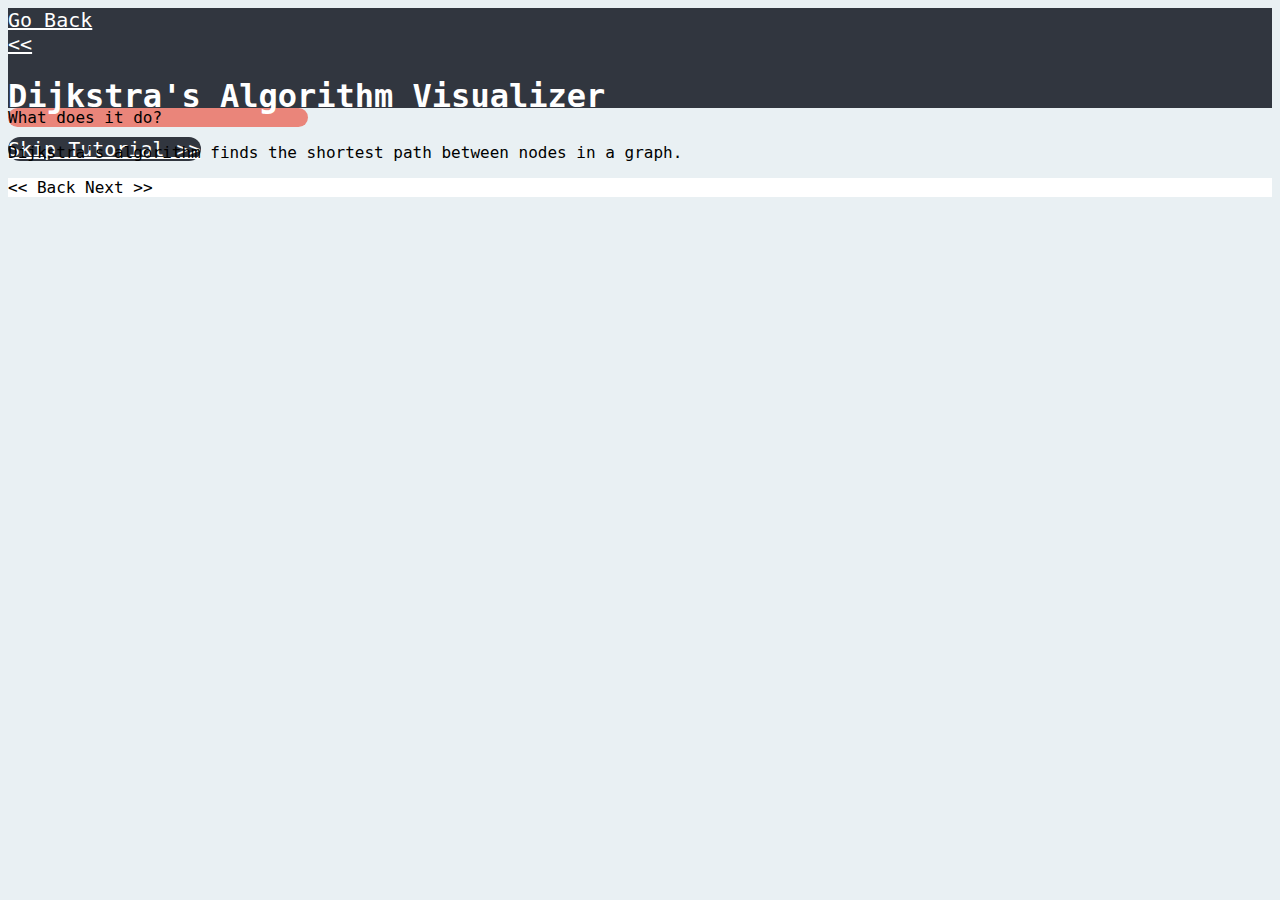
<file: dijkstra_instructions.html>
<!DOCTYPE html>
<html lang="en">
<head>
    <title>Pathfinding Algorithm Visualizer</title>
    <link href="https://cdn.jsdelivr.net/npm/bootstrap@5.1.3/dist/css/bootstrap.min.css" rel="stylesheet"
         integrity="sha384-1BmE4kWBq78iYhFldvKuhfTAU6auU8tT94WrHftjDbrCEXSU1oBoqyl2QvZ6jIW3" crossorigin="anonymous">
</head>
<script>
counter = 1;
page_1_t = 'What does it do?';
page_1_b_1 = 'Dijkstra\'s algorithm finds the shortest path between nodes in a graph.';
page_1_b_2 = ''
page_1_pic = "url('static/images/graph1.png')";
page_2_t = 'How does it work?';
page_2_b_1 = 'First, the algorithm finds the shortest path between the source node and a neighboring node, ' +
    'taking into account the “weight” or “cost” of visiting said node.';
page_2_b_2 = 'This program has a default cost of 1 unless a weight is added to that specific node.';
page_2_pic = "url('static/images/graph2.png')";
page_3_t = 'How does it work?';
page_3_b_1 = 'The neighboring node is marked as "visited" and added to the path.';
page_3_b_2 = 'The process continues until all the nodes in the graph have been added to the path.';
page_3_pic = "url('static/images/graph3.png')";
page_4_t = 'How does it work?';
page_4_b_1 = 'This results in a path that connects the source node to all other nodes in the graph ' +
    'following the shortest path possible.';
page_4_b_2 = 'This program displays the shortest path connecting a source node to a target node.';
page_4_pic = "url('static/images/graph4.png')";
page_5_t = 'How to use the visualizer:';
page_5_b_1 = 'Each square on the grid represents a different node.';
page_5_b_2 = '1. Select a source node by clicking the "Set source" button and then selecting the desired node.';
page_5_pic = "url('static/images/set-source.png')";
page_6_t = 'How to use the visualizer:';
page_6_b_1 = '2. Select a target node by clicking the "Set target" button and then selecting the desired node.';
page_6_b_2 = ''
page_6_pic = "url('static/images/set-target.png')";
page_7_t = 'How to use the visualizer:';
page_7_b_1 = '3. If you wish to increase the cost of visiting a node (i.e. increase its weight), click ' +
    'the "Add weight" button and select all the desired nodes.';
page_7_pic = "url('static/images/add-weights.png')";
page_8_t = 'How to use the visualizer:';
page_8_b_1 = '4. If you wish to add any non-walkable, or “boundary” nodes, click the "Set boundaries" button and ' +
    'select al the desired nodes.';
page_8_pic = "url('static/images/set-boundaries.png')";
page_9_t = 'How to use the visualizer:'
page_9_b_1 = '5. If you wish to correct any of your choices, simply click the button of the node you wish to ' +
    'correct, and then press the new desired node for it.';
page_9_pic = "url('static/images/fix-selection.gif')";
page_10_t = 'How to use the visualizer:';
page_10_b_1 = '6. Once you have selected all the desired nodes, click the "Start" button and watch the ' +
    'algorithm take place.';
page_10_pic = "url('static/images/start.png')";
skip_btn_txt_10 = 'Skip Tutorial >>';
page_11_t = 'How to use the visualizer:';
page_11_b_1 = '7. If you wish to run the program again, click the "Run again" button.';
page_11_pic = "url('static/images/run-again.png')";
skip_btn_txt_11 = 'Go! >>';

function change_question(btn) {
    if (btn === 'next') {
        if (counter < 11) {
            counter = counter + 1;
        }
    }
    else if (btn === 'back') {
        if (counter > 1) {
            counter = counter - 1;
        }
    }
    if (counter === 1) {
        document.getElementById("question").textContent = page_1_t;
        document.getElementById("content1").textContent = page_1_b_1;
        document.getElementById("content2").textContent = page_1_b_2;
        document.getElementById("picture").style.backgroundImage = page_1_pic;
    }
    else if (counter === 2) {
        document.getElementById("question").textContent = page_2_t;
        document.getElementById("content1").textContent = page_2_b_1;
        document.getElementById("content2").textContent = page_2_b_2;
        document.getElementById("picture").style.backgroundImage = page_2_pic;
    }
    else if (counter === 3) {
        document.getElementById("question").textContent = page_3_t;
        document.getElementById("content1").textContent = page_3_b_1;
        document.getElementById("content2").textContent = page_3_b_2;
        document.getElementById("picture").style.backgroundImage = page_3_pic;
    }
    else if (counter === 4) {
        document.getElementById("question").textContent = page_4_t;
        document.getElementById("content1").textContent = page_4_b_1;
        document.getElementById("content2").textContent = page_4_b_2;
        document.getElementById("picture").style.backgroundImage = page_4_pic;
    }
    else if (counter === 5) {
        document.getElementById("question").textContent = page_5_t;
        document.getElementById("content1").textContent = page_5_b_1;
        document.getElementById("content2").textContent = page_5_b_2;
        document.getElementById("picture").style.backgroundImage = page_5_pic;
    }
    else if (counter === 6) {
        document.getElementById("question").textContent = page_6_t;
        document.getElementById("content1").textContent = page_6_b_1;
        document.getElementById("content2").textContent = page_6_b_2;
        document.getElementById("picture").style.backgroundImage = page_6_pic;
    }
    else if (counter === 7) {
        document.getElementById("question").textContent = page_7_t;
        document.getElementById("content1").textContent = page_7_b_1;
        document.getElementById("picture").style.backgroundImage = page_7_pic;
    }
    else if (counter === 8) {
        document.getElementById("question").textContent = page_8_t;
        document.getElementById("content1").textContent = page_8_b_1;
        document.getElementById("picture").style.backgroundImage = page_8_pic;
    }
    else if (counter === 9) {
        document.getElementById("question").textContent = page_9_t;
        document.getElementById("content1").textContent = page_9_b_1;
        document.getElementById("picture").style.backgroundImage = page_9_pic;
    }
    else if (counter === 10) {
        document.getElementById("question").textContent = page_10_t;
        document.getElementById("content1").textContent = page_10_b_1;
        document.getElementById("skip_btn").textContent = skip_btn_txt_10;
        document.getElementById("picture").style.backgroundImage = page_10_pic;
    }
    else if (counter === 11) {
        document.getElementById("question").textContent = page_11_t;
        document.getElementById("content1").textContent = page_11_b_1;
        document.getElementById("skip_btn").textContent = skip_btn_txt_11;
        document.getElementById("picture").style.backgroundImage = page_11_pic;
    }
}
</script>

<body style="background-color: #E9F0F3">
<div class="container-fluid d-flex justify-content-evenly align-items-center"
        style="background-color: #31363F; color: white; height: 100px; font-family: Garamond, monospace">
    <a class="btn btn-primary d-flex align-items-center justify-content-around" href="index.html" style="background-color: #31363F; color: white; border-color: #EA857A;
        font-size: 20px; border-width: 1px; height: 70px; border-radius: 12px; width: 200px; align-self: center;">Go Back<br><<</a>
    <h1 style="align-self: center; color: white; font-size: xx-large;">Dijkstra's Algorithm Visualizer</h1>
    <a class="btn btn-primary d-flex align-items-center justify-content-around" href="Dijkstra.html" id="skip_btn" style="background-color: #31363F; color: white; border-color: #EA857A;
        font-size: 20px; border-width: 1px; height: 70px; border-radius: 12px; width: 200px; align-self: center;">Skip Tutorial >></a>
</div>
<div class="row" style="background-color: #E9F0F3">
    <div class="col-5 p-2 offset-1">
        <div class="card-header" id="question" style="background-color: #EA857A; width: 300px; font-family: Garamond, monospace;
        border-radius: 12px">What does it do?
        </div>

        <div class="card" style=" height: 440px; font-family: Garamond, monospace; border-radius: 12px">
            <div class="card-body d-flex flex-column">
                <div class="card-text"><p id="content1">Dijkstra's algorithm finds the shortest path between nodes in a graph.</p><p id="content2"></p></div>
            </div>

            <div class="card-footer d-flex flex-column" style="background-color: white">
                <div class="btn-wrapper text-center d-flex justify-content-between">
                    <a class="btn btn-primary" onclick="change_question(btn='back')" style="background-color: white; color: black; border-color: black;
                    border-radius: 12px"><< Back</a>
                    <a class="btn btn-primary" onclick="change_question(btn='next')" style="background-color: white; color: black; border-color: black;
                    border-radius: 12px">Next >></a>
                </div>
            </div>
        </div>
    </div>
    <div class="col-4 d-flex justify-content-center align-items-center" id="picture" style="margin-top: 50px; margin-left: 100px;background-image: url('static/images/graph1.png'); background-size: contain;
                background-position: center; background-repeat: no-repeat;"></div>
</div>
</body>
<script src="https://cdnjs.cloudflare.com/ajax/libs/jquery/3.3.1/jquery.min.js"></script>
<script src="https://cdn.jsdelivr.net/npm/bootstrap@5.1.3/dist/js/bootstrap.bundle.min.js" integrity="sha384-ka7Sk0Gln4gmtz2MlQnikT1wXgYsOg+OMhuP+IlRH9sENBO0LRn5q+8nbTov4+1p" crossorigin="anonymous"></script>
</html>
</file>
<file: static/css/style.css>
.node {
    cursor: default;
    background-color: #FDF6EC;
    border-color: lightgray;
    border-style: solid;
    border-width: 1px;
    padding: 14px 14px;
    flex-direction: column;
    width: 100%;
    distance: Infinity;
    parent: none;
}

.node:hover {
    background-color: #31363F;
    cursor: default;
}

.popup {
    padding: 5px;
    box-shadow: none;
    background-color: #31363F;
    border-color: #EA857A;
    border-width: 0px; 
    border-radius: 12px;
    height: 70px;
    color: white;
    font-family: Garamond, monospace;
  }
  
.closebtn {
    margin-right: 10px;
    color: white;
    font-weight: bold;
    float: right;
    font-size: 22px;
    line-height: 20px;
    cursor: pointer;
  }
  
.closebtn:hover {
    color: #31363F;
  }
</file>
